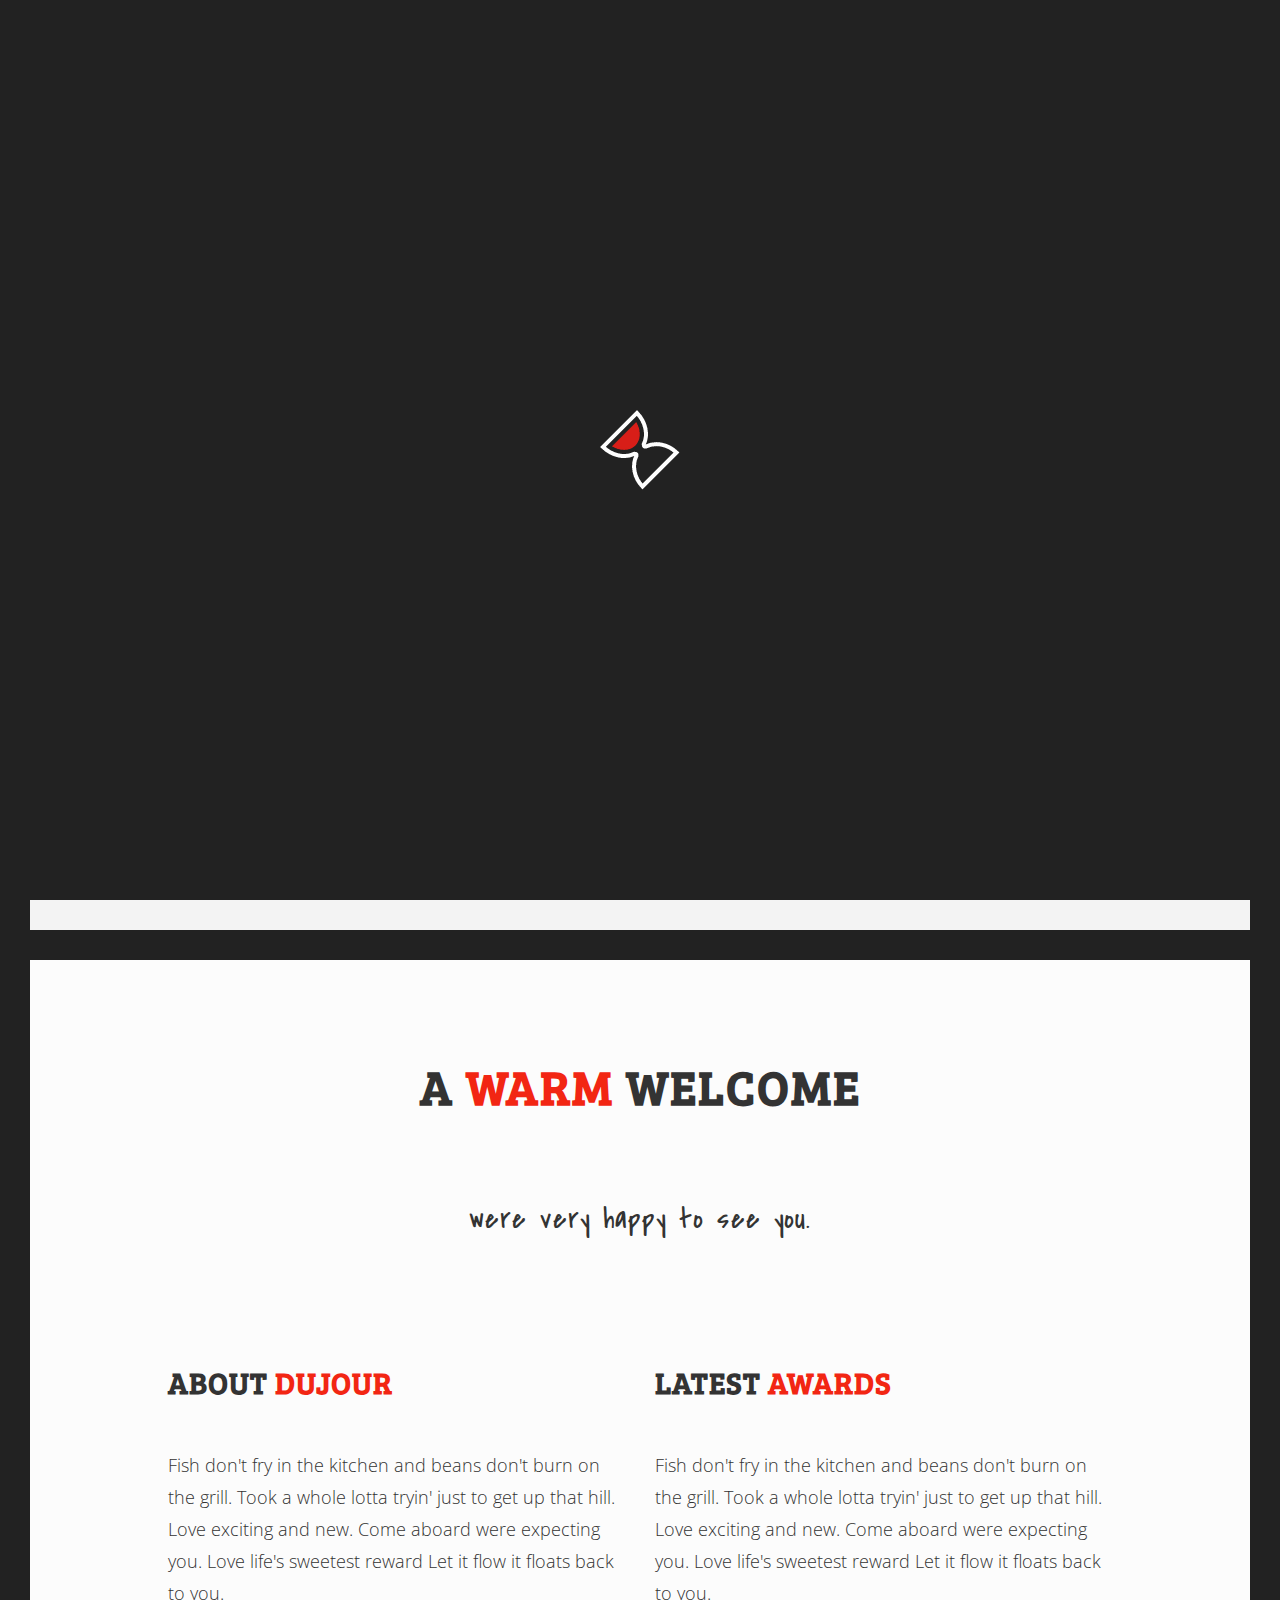
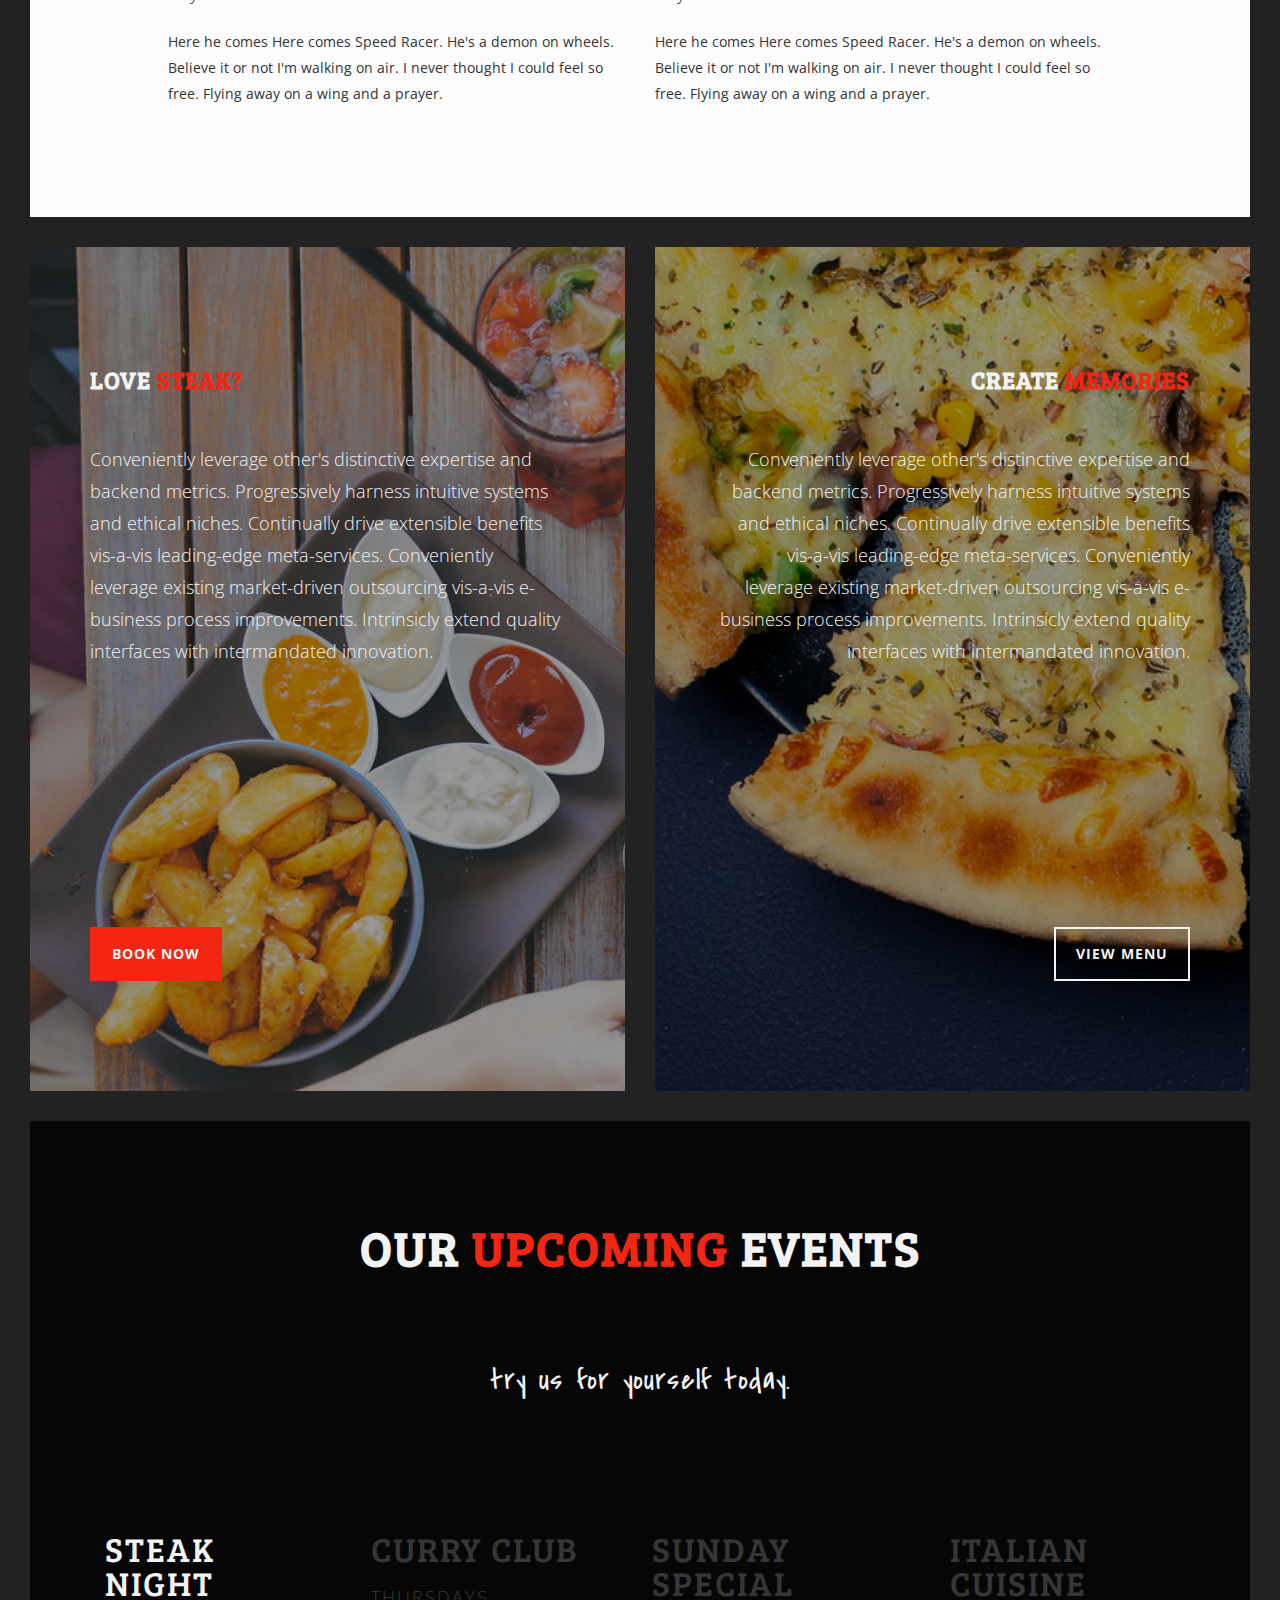
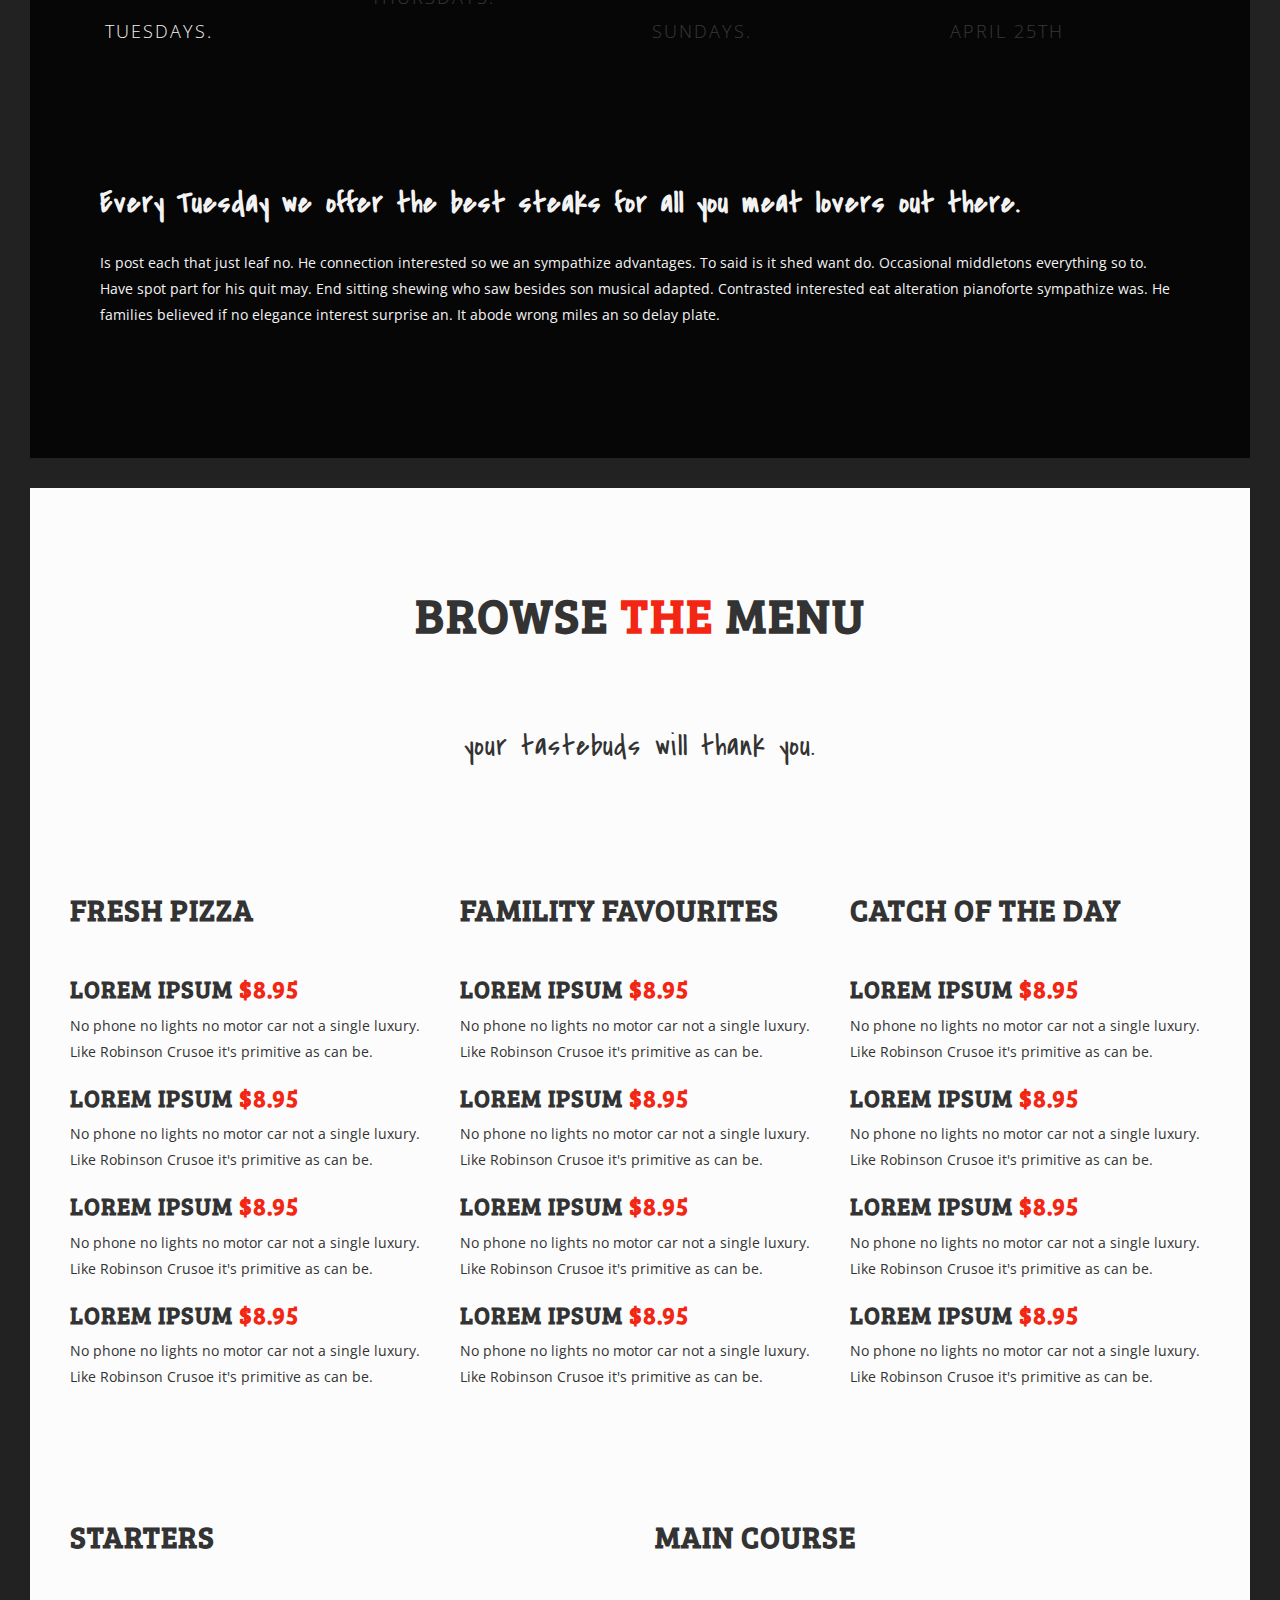
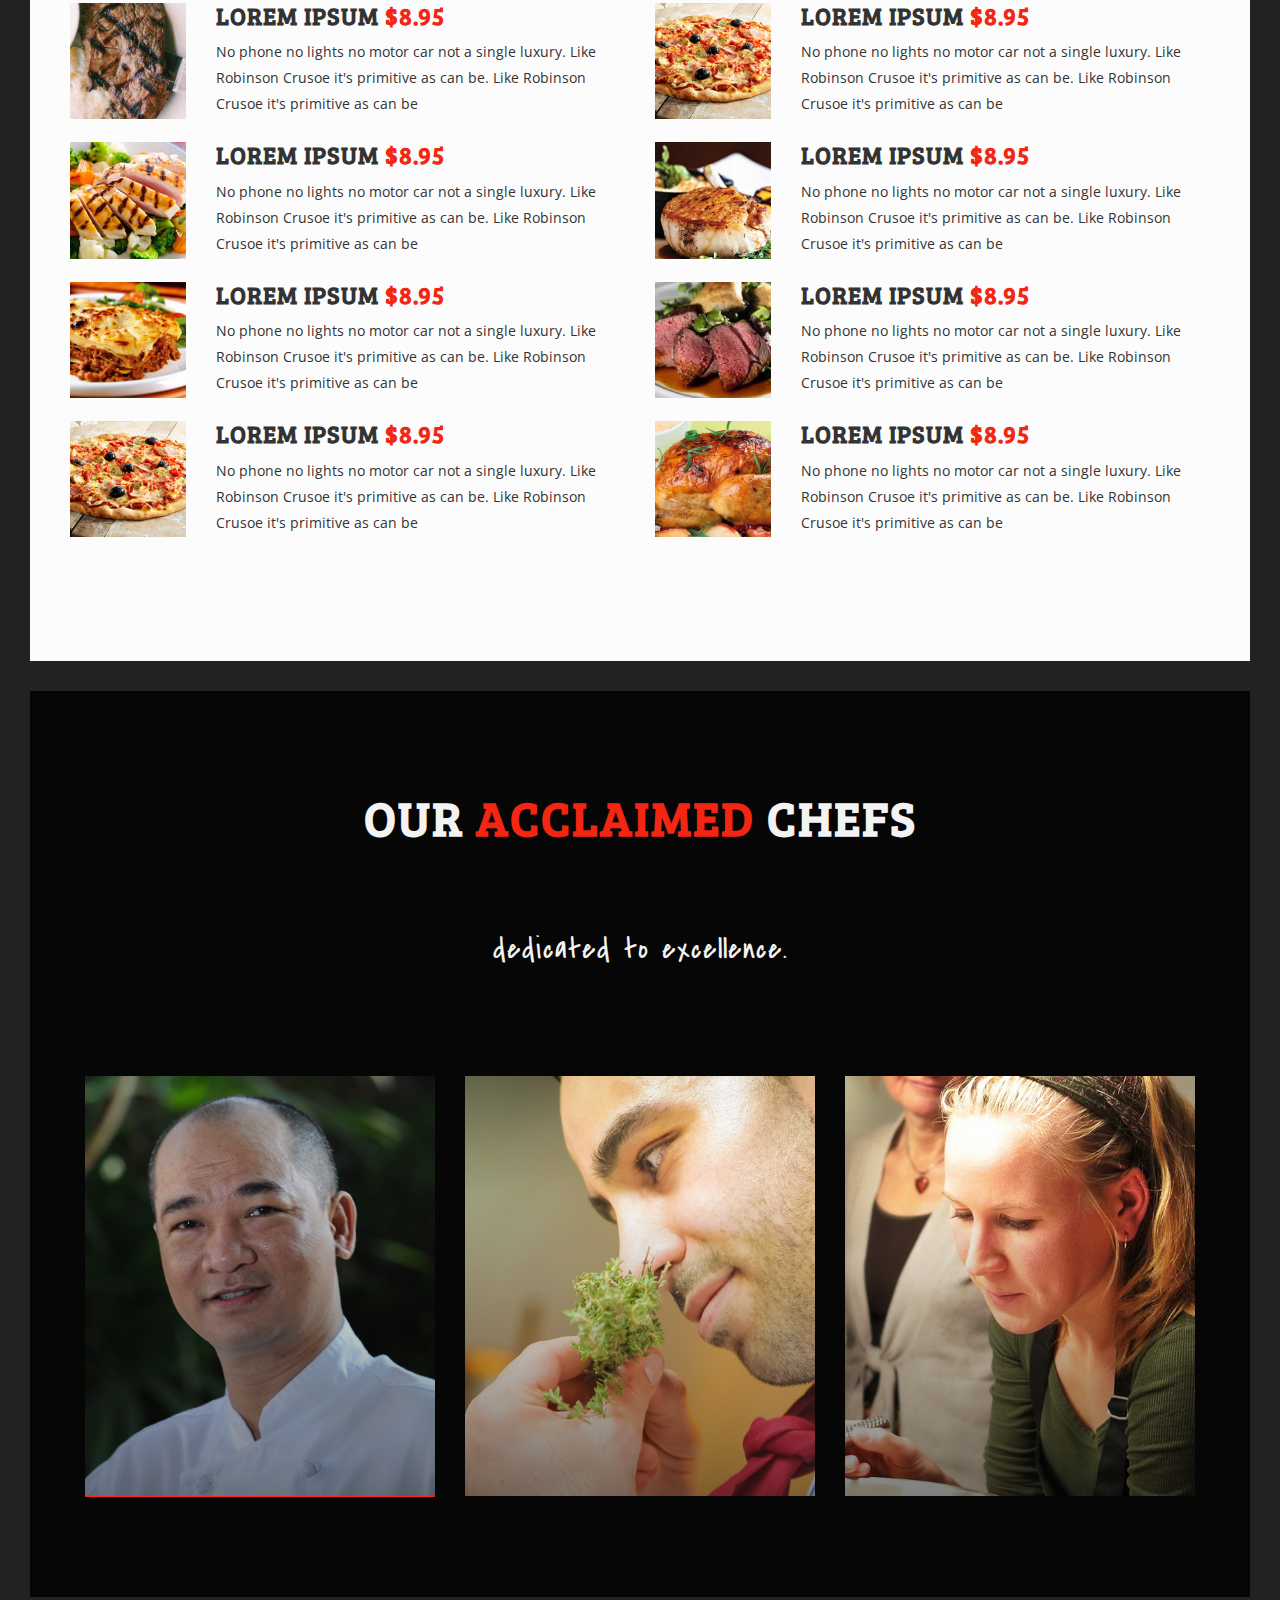
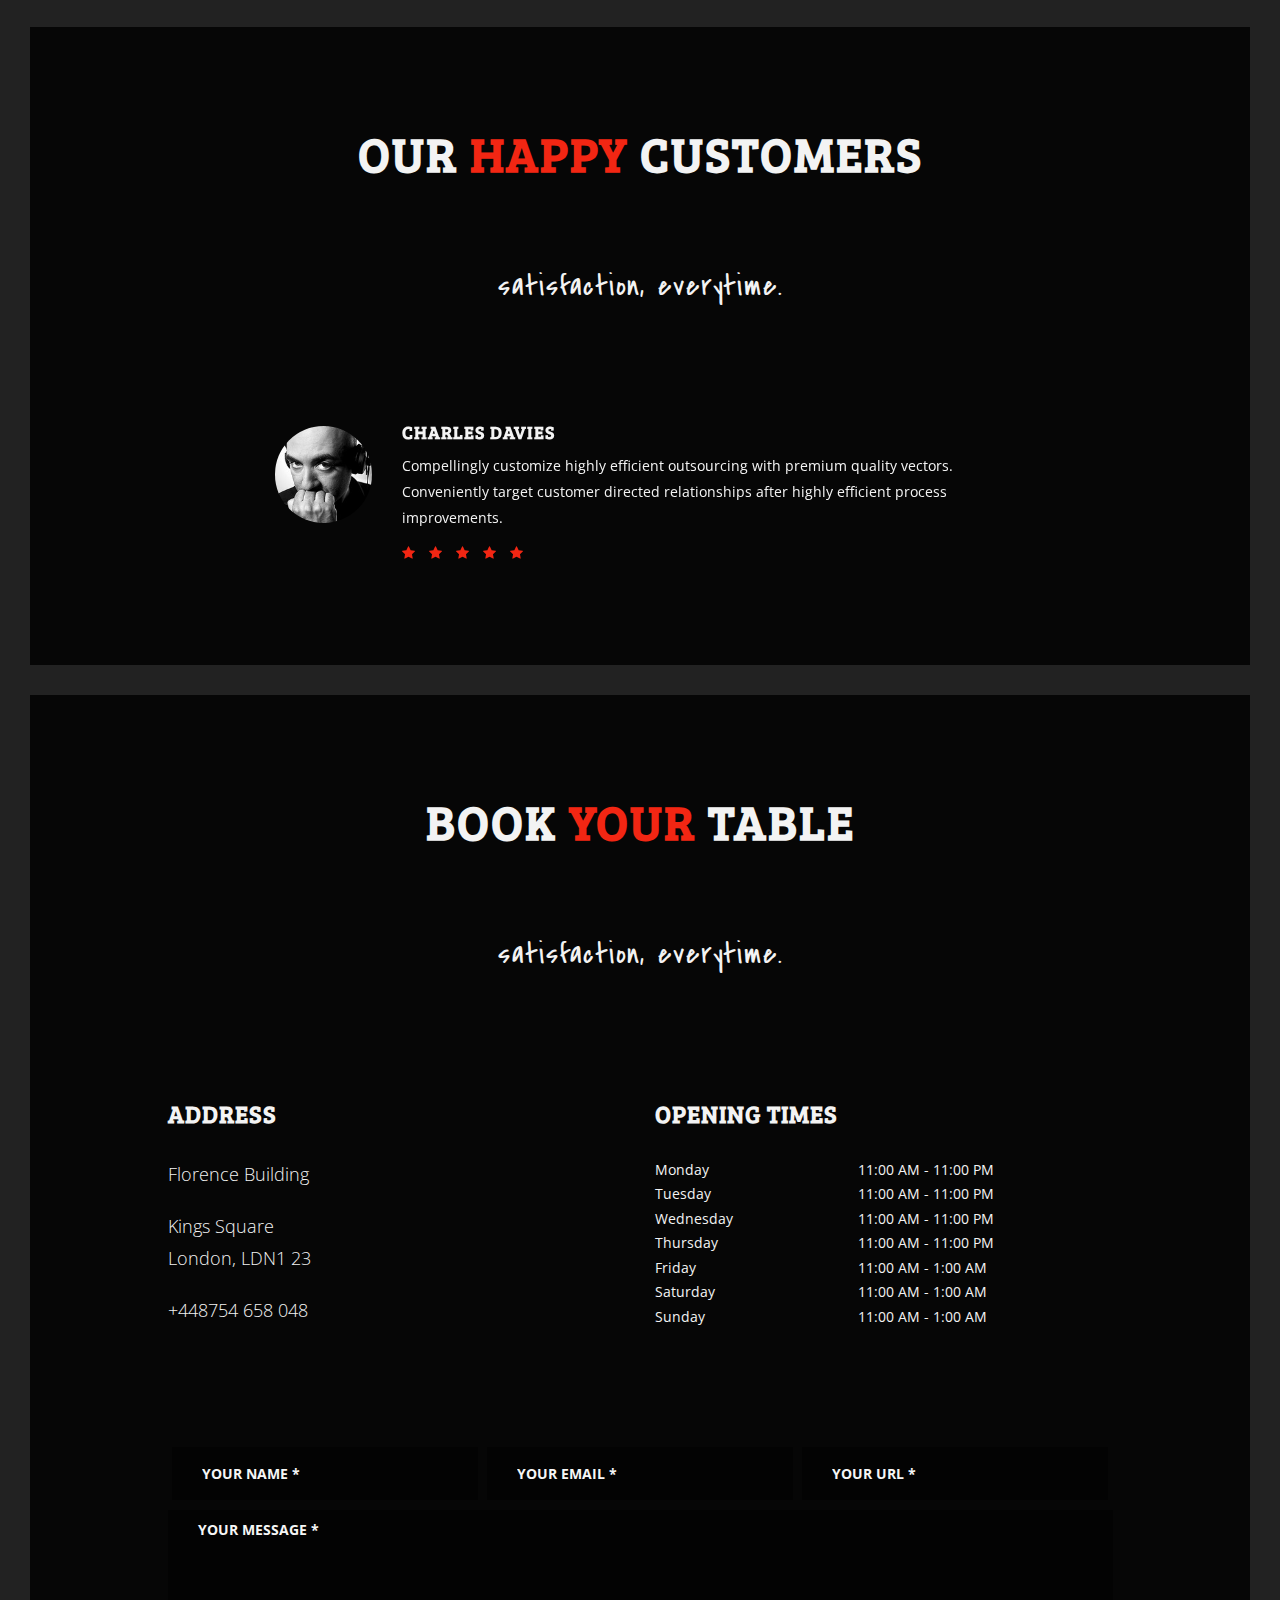
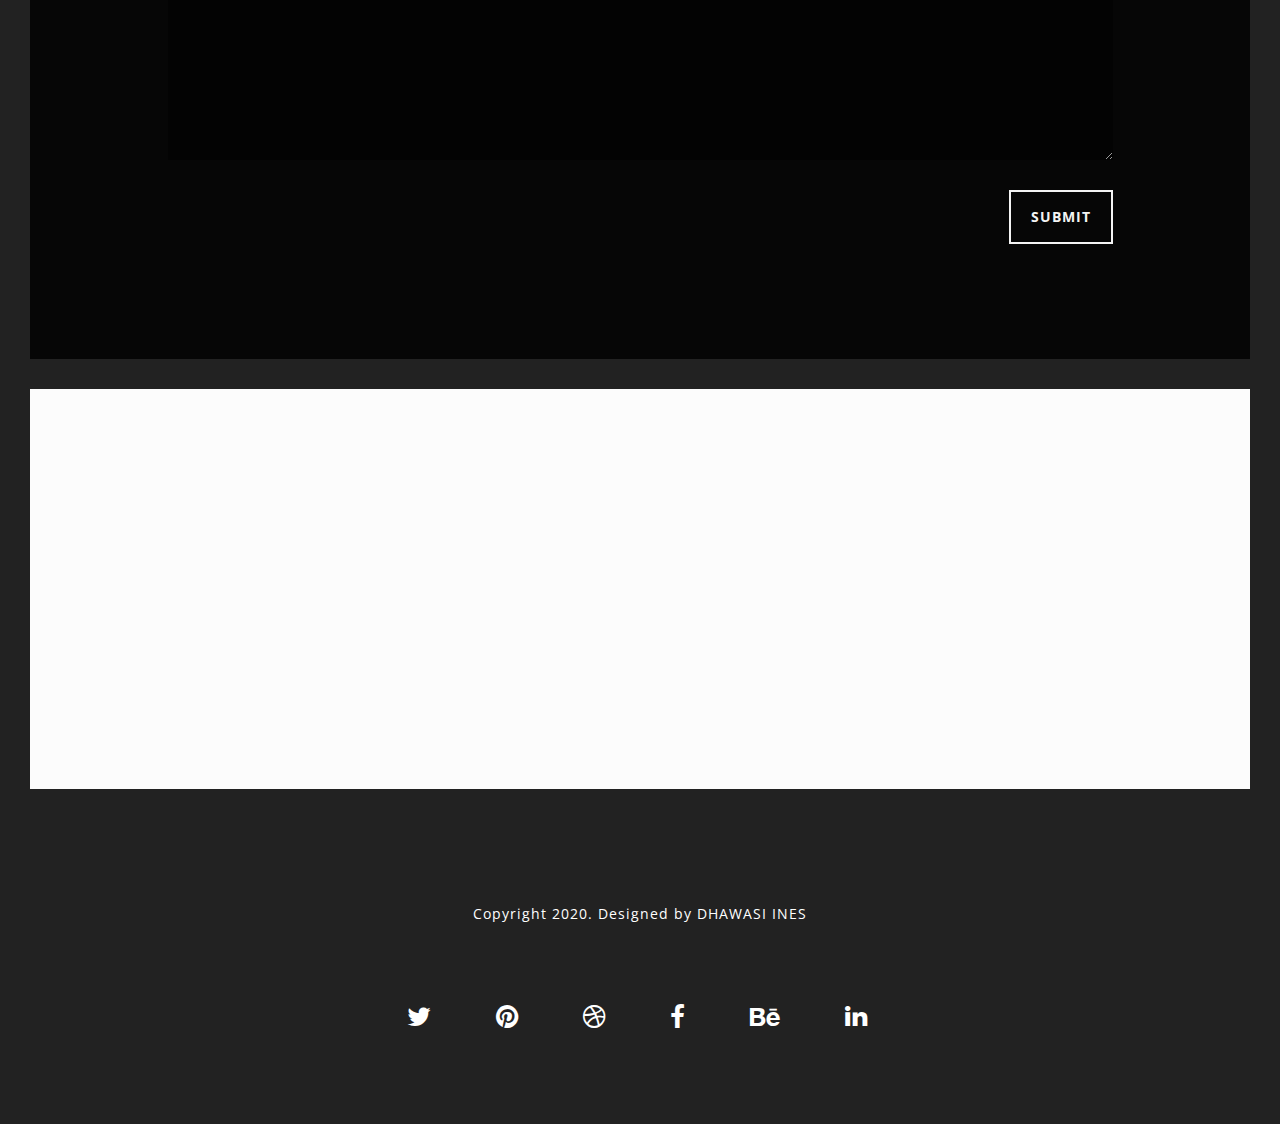
<file: index.html>
<!DOCTYPE html>
<html lang="en">

<head>

    <meta charset="utf-8">
    <meta http-equiv="X-UA-Compatible" content="IE=edge" />
    <meta name="viewport" content="width=device-width, initial-scale=1">
    <meta name="description" content="">
    <meta name="author" content="">
    <link rel="shortcut icon" href="assets/img/ico/favicon.ico">
    <link rel="apple-touch-icon" sizes="144x144" href="assets/img/ico/apple-touch-icon-144x144.png">
    <link rel="apple-touch-icon" sizes="114x114" href="assets/img/ico/apple-touch-icon-114x114.png">
    <link rel="apple-touch-icon" sizes="72x72" href="assets/img/ico/apple-touch-icon-72x72.png">
    <link rel="apple-touch-icon" href="assets/img/ico/apple-touch-icon-57x57.png">

    <title>The Grill by Distinctive Themes</title>

    <!-- Bootstrap Core CSS -->
    <link href="assets/css/bootstrap.min.css" rel="stylesheet">
    <link href="assets/css/animate.css" rel="stylesheet">
    <link href="assets/css/plugins.css" rel="stylesheet">

    <!-- Custom CSS -->
    <link href="assets/css/style.css" rel="stylesheet">

    <!-- Custom Fonts -->
    <link href="assets/font-awesome-4.1.0/css/font-awesome.min.css" rel="stylesheet" type="text/css">
    <link href="assets/css/pe-icons.css" rel="stylesheet">

</head>

<body id="page-top" class="regular-navigation">


    <div class="master-wrapper">

        <div class="preloader">
            <div class="preloader-img">
                <span class="loading-animation animate-flicker"><img src="assets/img/loading.GIF" alt="loading" /></span>
            </div>
        </div>

        <!-- Navigation -->
        <nav class="navbar navbar-default navbar-fixed-top fadeInDown" data-wow-delay="0.2s">
            <div class="container-fluid">
                <!-- Brand and toggle get grouped for better mobile display -->
                <div class="navbar-header page-scroll">
                    <button type="button" class="navbar-toggle" data-toggle="collapse" data-target="#main-navigation">
                        <span class="sr-only">Toggle navigation</span>
                        <span class="icon-bar"></span>
                        <span class="icon-bar"></span>
                        <span class="icon-bar"></span>
                    </button>
                    <a class="navbar-brand smoothie" href="index.html">I<span class="theme-accent-color">DH</span></a>
                </div>

                <!-- Collect the nav links, forms, and other content for toggling -->
                <div class="collapse navbar-collapse" id="main-navigation">
                    <ul class="nav navbar-nav navbar-right">
                        <li><a href="#about" class="page-scroll">About Us</a></li>
                        <li><a href="#about" class="page-scroll">Specials</a></li>
                        <li><a href="#the-menu" class="page-scroll">Our Menu</a></li>
                        <li><a href="#about" class="page-scroll">Book a Table</a></li>
                        <li class="dropdown">
                            <a href="#" class="dropdown-toggle" data-hover="dropdown" data-toggle="dropdown">Extras <span class="pe-7s-angle-down"></span></a>
                            <ul class="dropdown-menu" role="menu">
                                <li><a href="404.html">404</a></li>
                            </ul>
                        </li>
                        <li><a href="#search"><i class="fa fa-search"></i></a></li>
                    </ul>

                </div>
                <!-- /.navbar-collapse -->

            </div>
            <!-- /.container-fluid -->
        </nav>

        <div id="search-wrapper">
            <button type="button" class="close">×</button>
            <form>
                <input type="search" value="" placeholder="Enter Search Term" />
                <button type="submit" class="btn btn-primary">Search</button>
            </form>
        </div>

        <!-- Header -->
        <header id="headerwrap" class="backstretched fullheight">
            <div class="container-fluid fullheight">
                <div class="vertical-center row">
                    <div class="col-sm-1 pull-left text-center slider-control match-height">
                        <a href="#" class="prev-bs-slide vertical-center wow fadeInLeft" data-wow-delay="0.8s"><i class="fa fa-long-arrow-left"></i></a>
                    </div>
                    <div class="intro-text text-center smoothie col-sm-10 match-height">
                        <div class="intro-heading wow fadeIn heading-font" data-wow-delay="0.8s"><img src="assets/img/intro-logo.png"></div>
                    </div>
                    <div class="col-sm-1 pull-right text-center slider-control match-height">
                        <a href="#" class="next-bs-slide vertical-center wow fadeInRight" data-wow-delay="0.8s"><i class="fa fa-long-arrow-right"></i></a>
                    </div>
                </div>
            </div>
        </header>

        <section id="about" class="top-border-me">
            <div class="section-inner">

                <div class="container">
                    <div class="row">
                        <div class="col-lg-12 text-center mb100">
                            <h2 class="section-heading">A <span class="theme-accent-color">Warm</span> Welcome</h2>
                            <hr class="thin-hr">
                            <h3 class="section-subheading secondary-font">Were very happy to see you.</h3>
                        </div>
                    </div>
                </div>

                <div>
                    <div class="container">
                        <div class="row">
                            <div class="col-md-5 col-md-offset-1">
                                <h2 class="mb50">About <span class="theme-accent-color">DuJour</span></h2>
                                <p class="lead">Fish don't fry in the kitchen and beans don't burn on the grill. Took a whole lotta tryin' just to get up that hill. Love exciting and new. Come aboard were expecting you. Love life's sweetest reward Let it flow it floats
                                    back to you.</p>
                                <p>Here he comes Here comes Speed Racer. He's a demon on wheels. Believe it or not I'm walking on air. I never thought I could feel so free. Flying away on a wing and a prayer.</p>
                            </div>

                            <div class="col-md-5">
                                <h2 class="mb50">Latest <span class="theme-accent-color">Awards</span></h2>
                                <p class="lead">Fish don't fry in the kitchen and beans don't burn on the grill. Took a whole lotta tryin' just to get up that hill. Love exciting and new. Come aboard were expecting you. Love life's sweetest reward Let it flow it floats
                                    back to you.</p>
                                <p>Here he comes Here comes Speed Racer. He's a demon on wheels. Believe it or not I'm walking on air. I never thought I could feel so free. Flying away on a wing and a prayer.</p>
                            </div>
                        </div>
                    </div>

                </div>

            </div>
        </section>

        <div class="container-fluid">
            <div class="row">
                <div class="col-sm-6 nopadding-lr dark-wrapper opaqued background-cover left-half" style="background-image: url('assets/img/bg/bg10.jpg');">
                    <div class="dark-opaqued-half section-inner pad-sides-60 match-height" data-mh="promo-inner">
                        <h3 class="mb50">Love <span class="theme-accent-color">Steak?</span></h3>
                        <p class="lead mb50">Conveniently leverage other's distinctive expertise and backend metrics. Progressively harness intuitive systems and ethical niches. Continually drive extensible benefits vis-a-vis leading-edge meta-services. Conveniently leverage
                            existing market-driven outsourcing vis-a-vis e-business process improvements. Intrinsicly extend quality interfaces with intermandated innovation.</p>
                        <div class="spacer-180"></div>
                        <p class="mt30"><a href="#contact" class="btn btn-primary btn-red page-scroll">Book Now</a></p>
                    </div>
                </div>

                <div class="col-sm-6 nopadding-lr dark-wrapper opaqued background-cover right-half" style="background-image: url('assets/img/bg/bg5.jpg');">
                    <div class="dark-opaqued-half section-inner pad-sides-60 match-height text-right" data-mh="promo-inner">
                        <h3 class="mb50">Create <span class="theme-accent-color">Memories</span></h3>
                        <p class="lead mb50">Conveniently leverage other's distinctive expertise and backend metrics. Progressively harness intuitive systems and ethical niches. Continually drive extensible benefits vis-a-vis leading-edge meta-services. Conveniently leverage
                            existing market-driven outsourcing vis-a-vis e-business process improvements. Intrinsicly extend quality interfaces with intermandated innovation.</p>
                        <div class="spacer-180"></div>
                        <p class="mt30"><a href="#contact" class="btn btn-primary btn-white page-scroll">View Menu</a></p>
                    </div>
                </div>
            </div>
        </div>

        <section class="dark-wrapper top-border-me opaqued parallax" data-parallax="scroll" data-image-src="assets/img/bg/bg4.jpg" data-speed="0.8">
            <div class="section-inner">

                <div class="container">
                    <div class="row">
                        <div class="col-lg-12 text-center mb100">
                            <h2 class="section-heading">Our <span class="theme-accent-color">Upcoming</span> Events</h2>
                            <hr class="thin-hr">
                            <h3 class="section-subheading secondary-font">Try us for yourself today.</h3>
                        </div>
                    </div>
                </div>

                <div class="wow fadeIn" data-wow-delay="0.2s">
                    <div class="container">
                        <div class="row">
                            <div class="col-xs-12" role="tabpanel">
                                <div class="text-center">
                                    <!-- Nav tabs -->
                                    <ul class="nav nav-justified icon-tabs" id="nav-tabs" role="tablist">
                                        <li role="presentation" class="active">
                                            <a href="#dustin" aria-controls="dustin" role="tab" data-toggle="tab">
                                                <span class="tabtitle heading-font">Steak Night</span>
                                                <span class="tabtitle small"><p class="lead">Tuesdays.</p></span>
                                            </a>
                                        </li>
                                        <li role="presentation" class="">
                                            <a href="#daksh" aria-controls="daksh" role="tab" data-toggle="tab">
                                                <span class="tabtitle heading-font">Curry Club</span>
                                                <span class="tabtitle small"><p class="lead">Thursdays.</p></span>
                                            </a>
                                        </li>
                                        <li role="presentation" class="">
                                            <a href="#anna" aria-controls="anna" role="tab" data-toggle="tab">
                                                <span class="tabtitle heading-font">Sunday Special</span>
                                                <span class="tabtitle small"><p class="lead">Sundays.</p></span>
                                            </a>
                                        </li>
                                        <li role="presentation" class="">
                                            <a href="#wafer" aria-controls="wafer" role="tab" data-toggle="tab">
                                                <span class="tabtitle heading-font">Italian Cuisine</span>
                                                <span class="tabtitle small"><p class="lead">April 25th</p></span>
                                            </a>
                                        </li>
                                    </ul>
                                </div>
                                <div class="mt60">
                                    <!-- Tab panes -->
                                    <div class="tab-content" id="tabs-collapse">
                                        <div role="tabpanel" class="tab-pane fade in active" id="dustin">
                                            <div class="tab-inner">
                                                <h2 class="secondary-font mb30">Every Tuesday we offer the best steaks for all you meat lovers out there.</h2>
                                                <p>Is post each that just leaf no. He connection interested so we an sympathize advantages. To said is it shed want do. Occasional middletons everything so to. Have spot part for his quit may. End sitting shewing
                                                    who saw besides son musical adapted. Contrasted interested eat alteration pianoforte sympathize was. He families believed if no elegance interest surprise an. It abode wrong miles an so delay plate.</p>
                                            </div>
                                        </div>

                                        <div role="tabpanel" class="tab-pane fade" id="daksh">
                                            <div class="tab-inner">
                                                <h2 class="secondary-font mb30">Like something spicy, then this is for you!</h2>
                                                <p>Is post each that just leaf no. He connection interested so we an sympathize advantages. To said is it shed want do. Occasional middletons everything so to. Have spot part for his quit may. End sitting shewing
                                                    who saw besides son musical adapted. Contrasted interested eat alteration pianoforte sympathize was. He families believed if no elegance interest surprise an. It abode wrong miles an so delay plate.</p>
                                            </div>
                                        </div>

                                        <div role="tabpanel" class="tab-pane fade" id="anna">
                                            <div class="tab-inner">
                                                <h2 class="secondary-font mb30">Who doesnt love a roast?</h2>
                                                <p>Is post each that just leaf no. He connection interested so we an sympathize advantages. To said is it shed want do. Occasional middletons everything so to. Have spot part for his quit may. End sitting shewing
                                                    who saw besides son musical adapted. Contrasted interested eat alteration pianoforte sympathize was. He families believed if no elegance interest surprise an. It abode wrong miles an so delay plate.</p>
                                            </div>
                                        </div>

                                        <div role="tabpanel" class="tab-pane fade" id="wafer">
                                            <div class="tab-inner">
                                                <h2 class="secondary-font mb30">Try something new and our special event.</h2>
                                                <p>Is post each that just leaf no. He connection interested so we an sympathize advantages. To said is it shed want do. Occasional middletons everything so to. Have spot part for his quit may. End sitting shewing
                                                    who saw besides son musical adapted. Contrasted interested eat alteration pianoforte sympathize was. He families believed if no elegance interest surprise an. It abode wrong miles an so delay plate.</p>
                                            </div>
                                        </div>
                                    </div>
                                </div>
                            </div>
                        </div>
                    </div>
                </div>
            </div>
        </section>


        <section id="the-menu">
            <div class="section-inner">

                <div class="container">
                    <div class="row">
                        <div class="col-lg-12 text-center mb100">
                            <h2 class="section-heading">Browse <span class="theme-accent-color">The</span> Menu</h2>
                            <hr class="thin-hr">
                            <h3 class="section-subheading secondary-font">Your tastebuds will thank you.</h3>
                        </div>
                    </div>
                </div>

                <div class="container">

                    <div class="row mb100">
                        <div class="col-md-4 wow fadeIn">
                            <h2 class="mb50"><span class="heading-font text-uppercase">Fresh Pizza</span></h2>
                            <h3>Lorem Ipsum <span class="theme-accent-color">$8.95</span></h3>
                            <p>No phone no lights no motor car not a single luxury. Like Robinson Crusoe it's primitive as can be.</p>
                            <h3>Lorem Ipsum <span class="theme-accent-color">$8.95</span></h3>
                            <p>No phone no lights no motor car not a single luxury. Like Robinson Crusoe it's primitive as can be.</p>
                            <h3>Lorem Ipsum <span class="theme-accent-color">$8.95</span></h3>
                            <p>No phone no lights no motor car not a single luxury. Like Robinson Crusoe it's primitive as can be.</p>
                            <h3>Lorem Ipsum <span class="theme-accent-color">$8.95</span></h3>
                            <p>No phone no lights no motor car not a single luxury. Like Robinson Crusoe it's primitive as can be.</p>
                        </div>

                        <div class="col-md-4 wow fadeIn">
                            <h2 class="mb50"><span class="heading-font text-uppercase">Famility Favourites</span></h2>
                            <h3>Lorem Ipsum <span class="theme-accent-color">$8.95</span></h3>
                            <p>No phone no lights no motor car not a single luxury. Like Robinson Crusoe it's primitive as can be.</p>
                            <h3>Lorem Ipsum <span class="theme-accent-color">$8.95</span></h3>
                            <p>No phone no lights no motor car not a single luxury. Like Robinson Crusoe it's primitive as can be.</p>
                            <h3>Lorem Ipsum <span class="theme-accent-color">$8.95</span></h3>
                            <p>No phone no lights no motor car not a single luxury. Like Robinson Crusoe it's primitive as can be.</p>
                            <h3>Lorem Ipsum <span class="theme-accent-color">$8.95</span></h3>
                            <p>No phone no lights no motor car not a single luxury. Like Robinson Crusoe it's primitive as can be.</p>
                        </div>

                        <div class="col-md-4 wow fadeIn">
                            <h2 class="mb50"><span class="heading-font text-uppercase">Catch of the Day</span></h2>
                            <h3>Lorem Ipsum <span class="theme-accent-color">$8.95</span></h3>
                            <p>No phone no lights no motor car not a single luxury. Like Robinson Crusoe it's primitive as can be.</p>
                            <h3>Lorem Ipsum <span class="theme-accent-color">$8.95</span></h3>
                            <p>No phone no lights no motor car not a single luxury. Like Robinson Crusoe it's primitive as can be.</p>
                            <h3>Lorem Ipsum <span class="theme-accent-color">$8.95</span></h3>
                            <p>No phone no lights no motor car not a single luxury. Like Robinson Crusoe it's primitive as can be.</p>
                            <h3>Lorem Ipsum <span class="theme-accent-color">$8.95</span></h3>
                            <p>No phone no lights no motor car not a single luxury. Like Robinson Crusoe it's primitive as can be.</p>
                        </div>
                    </div>

                    <div class="row">
                        <div class="col-md-6 wow fadeIn">
                            <h2 class="mb50"><span class="heading-font text-uppercase">Starters</span></h2>
                            <div class="food-menu-item">
                                <div class="row">
                                    <div class="col-xs-3">
                                        <img src="assets/img/food/meal4.jpg" class="img-responsive">
                                    </div>
                                    <div class="col-xs-9">
                                        <h3>Lorem Ipsum <span class="theme-accent-color">$8.95</span></h3>
                                        <p>No phone no lights no motor car not a single luxury. Like Robinson Crusoe it's primitive as can be. Like Robinson Crusoe it's primitive as can be</p>
                                    </div>
                                </div>
                            </div>
                            <div class="food-menu-item">
                                <div class="row">
                                    <div class="col-xs-3">
                                        <img src="assets/img/food/meal1.jpg" class="img-responsive">
                                    </div>
                                    <div class="col-xs-9">
                                        <h3>Lorem Ipsum <span class="theme-accent-color">$8.95</span></h3>
                                        <p>No phone no lights no motor car not a single luxury. Like Robinson Crusoe it's primitive as can be. Like Robinson Crusoe it's primitive as can be</p>
                                    </div>
                                </div>
                            </div>
                            <div class="food-menu-item">
                                <div class="row">
                                    <div class="col-xs-3">
                                        <img src="assets/img/food/meal2.jpg" class="img-responsive">
                                    </div>
                                    <div class="col-xs-9">
                                        <h3>Lorem Ipsum <span class="theme-accent-color">$8.95</span></h3>
                                        <p>No phone no lights no motor car not a single luxury. Like Robinson Crusoe it's primitive as can be. Like Robinson Crusoe it's primitive as can be</p>
                                    </div>
                                </div>
                            </div>
                            <div class="food-menu-item">
                                <div class="row">
                                    <div class="col-xs-3">
                                        <img src="assets/img/food/meal3.jpg" class="img-responsive">
                                    </div>
                                    <div class="col-xs-9">
                                        <h3>Lorem Ipsum <span class="theme-accent-color">$8.95</span></h3>
                                        <p>No phone no lights no motor car not a single luxury. Like Robinson Crusoe it's primitive as can be. Like Robinson Crusoe it's primitive as can be</p>
                                    </div>
                                </div>
                            </div>
                        </div>

                        <div class="col-md-6 wow fadeIn">
                            <h2 class="mb50"><span class="heading-font text-uppercase">Main Course</span></h2>
                            <div class="food-menu-item">
                                <div class="row">
                                    <div class="col-xs-3">
                                        <img src="assets/img/food/meal3.jpg" class="img-responsive">
                                    </div>
                                    <div class="col-xs-9">
                                        <h3>Lorem Ipsum <span class="theme-accent-color">$8.95</span></h3>
                                        <p>No phone no lights no motor car not a single luxury. Like Robinson Crusoe it's primitive as can be. Like Robinson Crusoe it's primitive as can be</p>
                                    </div>
                                </div>
                            </div>
                            <div class="food-menu-item">
                                <div class="row">
                                    <div class="col-xs-3">
                                        <img src="assets/img/food/meal5.jpg" class="img-responsive">
                                    </div>
                                    <div class="col-xs-9">
                                        <h3>Lorem Ipsum <span class="theme-accent-color">$8.95</span></h3>
                                        <p>No phone no lights no motor car not a single luxury. Like Robinson Crusoe it's primitive as can be. Like Robinson Crusoe it's primitive as can be</p>
                                    </div>
                                </div>
                            </div>
                            <div class="food-menu-item">
                                <div class="row">
                                    <div class="col-xs-3">
                                        <img src="assets/img/food/meal6.jpg" class="img-responsive">
                                    </div>
                                    <div class="col-xs-9">
                                        <h3>Lorem Ipsum <span class="theme-accent-color">$8.95</span></h3>
                                        <p>No phone no lights no motor car not a single luxury. Like Robinson Crusoe it's primitive as can be. Like Robinson Crusoe it's primitive as can be</p>
                                    </div>
                                </div>
                            </div>
                            <div class="food-menu-item">
                                <div class="row">
                                    <div class="col-xs-3">
                                        <img src="assets/img/food/meal7.jpg" class="img-responsive">
                                    </div>
                                    <div class="col-xs-9">
                                        <h3>Lorem Ipsum <span class="theme-accent-color">$8.95</span></h3>
                                        <p>No phone no lights no motor car not a single luxury. Like Robinson Crusoe it's primitive as can be. Like Robinson Crusoe it's primitive as can be</p>
                                    </div>
                                </div>
                            </div>
                        </div>
                    </div>
                </div>
            </div>
        </section>

        <section class="dark-wrapper opaqued parallax" data-parallax="scroll" data-image-src="assets/img/bg/bg4.jpg" data-speed="0.8">
            <div class="section-inner">
                <div class="container">
                    <div class="row">
                        <div class="col-lg-12 text-center mb100">
                            <h2 class="section-heading">Our <span class="theme-accent-color">Acclaimed</span> Chefs</h2>
                            <hr class="thin-hr">
                            <h3 class="section-subheading secondary-font">Dedicated to excellence.</h3>
                        </div>
                    </div>
                </div>
                <div class="wow fadeIn" data-wow-delay="0.2s">
                    <div class="container">
                        <div class="row">
                            <div class="col-xs-12">
                                <ul class="owl-carousel-paged testimonial-owl wow fadeIn list-unstyled" data-items="3" data-items-tablet="[768,2]" data-items-mobile="[479,1]">
                                    <li>
                                        <div class="row hover-item">
                                            <div class="col-xs-12">
                                                <img src="assets/img/team/1.jpg" class="img-responsive smoothie" alt="">
                                            </div>
                                            <div class="col-xs-12 overlay-item-caption smoothie"></div>
                                            <div class="col-xs-12 hover-item-caption smoothie">
                                                <div class="vertical-center">
                                                    <h3 class="smoothie"><a href="single-portfolio.html" title="view project">John Doe</a></h3>
                                                    <ul class="smoothie list-inline social-links wow fadeIn" data-wow-delay="0.2s">
                                                        <li>
                                                            <a href="#"><i class="fa fa-twitter"></i></a>
                                                        </li>
                                                        <li>
                                                            <a href="#"><i class="fa fa-pinterest"></i></a>
                                                        </li>
                                                        <li>
                                                            <a href="#"><i class="fa fa-dribbble"></i></a>
                                                        </li>
                                                        <li>
                                                            <a href="#"><i class="fa fa-facebook"></i></a>
                                                        </li>
                                                        <li>
                                                            <a href="#"><i class="fa fa-behance"></i></a>
                                                        </li>
                                                        <li>
                                                            <a href="#"><i class="fa fa-linkedin"></i></a>
                                                        </li>
                                                    </ul>
                                                </div>
                                            </div>
                                            <span class="col-xs-12 theme-accent-color-bg hover-bar"></span>
                                        </div>
                                    </li>
                                    <li>
                                        <div class="row hover-item">
                                            <div class="col-xs-12">
                                                <img src="assets/img/team/2.jpg" class="img-responsive smoothie" alt="">
                                            </div>
                                            <div class="col-xs-12 overlay-item-caption smoothie"></div>
                                            <div class="col-xs-12 hover-item-caption smoothie">
                                                <div class="vertical-center">
                                                    <h3 class="smoothie"><a href="single-portfolio.html" title="view project">Barry Scott</a></h3>
                                                    <ul class="smoothie list-inline social-links wow fadeIn" data-wow-delay="0.2s">
                                                        <li>
                                                            <a href="#"><i class="fa fa-twitter"></i></a>
                                                        </li>
                                                        <li>
                                                            <a href="#"><i class="fa fa-pinterest"></i></a>
                                                        </li>
                                                        <li>
                                                            <a href="#"><i class="fa fa-dribbble"></i></a>
                                                        </li>
                                                        <li>
                                                            <a href="#"><i class="fa fa-facebook"></i></a>
                                                        </li>
                                                        <li>
                                                            <a href="#"><i class="fa fa-behance"></i></a>
                                                        </li>
                                                        <li>
                                                            <a href="#"><i class="fa fa-linkedin"></i></a>
                                                        </li>
                                                    </ul>
                                                </div>
                                                <span class="theme-accent-color-bg hover-bar"></span>
                                            </div>
                                        </div>
                                    </li>
                                    <li>
                                        <div class="row hover-item">
                                            <div class="col-xs-12">
                                                <img src="assets/img/team/3.jpg" class="img-responsive smoothie" alt="">
                                            </div>
                                            <div class="col-xs-12 overlay-item-caption smoothie"></div>
                                            <div class="col-xs-12 hover-item-caption smoothie">
                                                <div class="vertical-center">
                                                    <h3 class="smoothie"><a href="single-portfolio.html" title="view project">Tom Smooth</a></h3>
                                                    <ul class="smoothie list-inline social-links wow fadeIn" data-wow-delay="0.2s">
                                                        <li>
                                                            <a href="#"><i class="fa fa-twitter"></i></a>
                                                        </li>
                                                        <li>
                                                            <a href="#"><i class="fa fa-pinterest"></i></a>
                                                        </li>
                                                        <li>
                                                            <a href="#"><i class="fa fa-dribbble"></i></a>
                                                        </li>
                                                        <li>
                                                            <a href="#"><i class="fa fa-facebook"></i></a>
                                                        </li>
                                                        <li>
                                                            <a href="#"><i class="fa fa-behance"></i></a>
                                                        </li>
                                                        <li>
                                                            <a href="#"><i class="fa fa-linkedin"></i></a>
                                                        </li>
                                                    </ul>
                                                </div>
                                                <span class="theme-accent-color-bg hover-bar"></span>
                                            </div>
                                        </div>
                                    </li>
                                    <li>
                                        <div class="row hover-item">
                                            <div class="col-xs-12">
                                                <img src="assets/img/team/4.jpg" class="img-responsive smoothie" alt="">
                                            </div>
                                            <div class="col-xs-12 overlay-item-caption smoothie"></div>
                                            <div class="col-xs-12 hover-item-caption smoothie">
                                                <div class="vertical-center">
                                                    <h3 class="smoothie"><a href="single-portfolio.html" title="view project">Harvey Wallace</a></h3>
                                                    <ul class="smoothie list-inline social-links wow fadeIn" data-wow-delay="0.2s">
                                                        <li>
                                                            <a href="#"><i class="fa fa-twitter"></i></a>
                                                        </li>
                                                        <li>
                                                            <a href="#"><i class="fa fa-pinterest"></i></a>
                                                        </li>
                                                        <li>
                                                            <a href="#"><i class="fa fa-dribbble"></i></a>
                                                        </li>
                                                        <li>
                                                            <a href="#"><i class="fa fa-facebook"></i></a>
                                                        </li>
                                                        <li>
                                                            <a href="#"><i class="fa fa-behance"></i></a>
                                                        </li>
                                                        <li>
                                                            <a href="#"><i class="fa fa-linkedin"></i></a>
                                                        </li>
                                                    </ul>
                                                </div>
                                                <span class="theme-accent-color-bg hover-bar"></span>
                                            </div>
                                        </div>
                                    </li>
                                </ul>
                            </div>
                        </div>
                    </div>
                </div>
            </div>
        </section>

        <section class="dark-wrapper opaqued parallax" data-parallax="scroll" data-image-src="assets/img/bg/bg10.jpg" data-speed="0.8">
            <div class="section-inner">
                <div class="container">
                    <div class="row">
                        <div class="col-lg-12 text-center mb100">
                            <h2 class="section-heading">Our <span class="theme-accent-color">Happy</span> Customers</h2>
                            <hr class="thin-hr">
                            <h3 class="section-subheading secondary-font">Satisfaction, everytime.</h3>
                        </div>
                    </div>
                </div>
                <div class="container">
                    <div class="row">
                        <div class="col-xs-12">
                            <ul class="owl-carousel-paged testimonial-owl wow fadeIn list-unstyled" data-items="1" data-items-desktop="[1200,1]" data-items-desktop-small="[980,1]" data-items-tablet="[768,1]" data-items-mobile="[479,1]">
                                <li>
                                    <div class="row">
                                        <div class="col-xs-8 col-xs-offset-2 item-caption">
                                            <div class="row">
                                                <div class="col-sm-2">
                                                    <img src="assets/img/team/small1.jpg" class="img-responsive testimonial-author" alt="">
                                                </div>
                                                <div class="col-sm-10">
                                                    <h4>Charles Davies</h4>
                                                    <p>Compellingly customize highly efficient outsourcing with premium quality vectors. Conveniently target customer directed relationships after highly efficient process improvements.</p>
                                                    <ul class="list-inline">
                                                        <li><i class="fa fa-star theme-accent-color"></i></li>
                                                        <li><i class="fa fa-star theme-accent-color"></i></li>
                                                        <li><i class="fa fa-star theme-accent-color"></i></li>
                                                        <li><i class="fa fa-star theme-accent-color"></i></li>
                                                        <li><i class="fa fa-star theme-accent-color"></i></li>
                                                    </ul>
                                                </div>
                                            </div>
                                        </div>
                                    </div>
                                </li>
                                <li>
                                    <div class="row">
                                        <div class="col-xs-8 col-xs-offset-2 item-caption">
                                            <div class="row">
                                                <div class="col-sm-2">
                                                    <img src="assets/img/team/small1.jpg" class="img-responsive testimonial-author" alt="">
                                                </div>
                                                <div class="col-sm-10">
                                                    <h4>Charles Davies</h4>
                                                    <p>Compellingly customize highly efficient outsourcing with premium quality vectors. Conveniently target customer directed relationships after highly efficient process improvements.</p>
                                                    <ul class="list-inline">
                                                        <li><i class="fa fa-star theme-accent-color"></i></li>
                                                        <li><i class="fa fa-star theme-accent-color"></i></li>
                                                        <li><i class="fa fa-star theme-accent-color"></i></li>
                                                        <li><i class="fa fa-star theme-accent-color"></i></li>
                                                        <li><i class="fa fa-star theme-accent-color"></i></li>
                                                    </ul>
                                                </div>
                                            </div>
                                        </div>
                                    </div>
                                </li>
                            </ul>
                        </div>
                    </div>
                </div>
            </div>
        </section>

        <section class="dark-wrapper opaqued parallax" data-parallax="scroll" data-image-src="assets/img/bg/bg1.jpg" data-speed="0.8">
            <div class="section-inner">
                <div class="container">
                    <div class="row">
                        <div class="col-lg-12 text-center mb100">
                            <h2 class="section-heading">Book <span class="theme-accent-color">Your</span> Table</h2>
                            <hr class="thin-hr">
                            <h3 class="section-subheading secondary-font">Satisfaction, everytime.</h3>
                        </div>
                    </div>
                </div>
                <div class="container">
                    <div class="row mb100">
                        <!-- Address, Phone & Email -->
                        <div class="col-md-5 col-md-offset-1 wow fadeIn">
                            <h3 class="mb30">Address</h3>
                            <p class="lead">Florence Building</p>
                            <p class="lead">Kings Square<br> London, LDN1 23 </p>
                            <p class="lead">+448754 658 048<br>
                        </div>

                        <div class="col-md-5 col-sm-7 wow fadeIn">
                            <h3 class="mb30">Opening Times</h3>
                            <div class="row">
                                <div class="col-xs-5">
                                    <ul class="list-unstyled weekdays">
                                        <li>Monday</li>
                                        <li>Tuesday</li>
                                        <li>Wednesday</li>
                                        <li>Thursday</li>
                                        <li>Friday</li>
                                        <li>Saturday</li>
                                        <li>Sunday</li>
                                    </ul>
                                </div>
                                <div class="col-xs-7">
                                    <ul class="list-unstyled">
                                        <li>11:00 AM - 11:00 PM</li>
                                        <li>11:00 AM - 11:00 PM</li>
                                        <li>11:00 AM - 11:00 PM</li>
                                        <li>11:00 AM - 11:00 PM</li>
                                        <li>11:00 AM - 1:00 AM</li>
                                        <li>11:00 AM - 1:00 AM</li>
                                        <li>11:00 AM - 1:00 AM</li>
                                    </ul>
                                </div>
                            </div>
                        </div>
                    </div>

                    <div class="row">
                        <div class="col-md-10 col-md-offset-1">
                            <div class="row">
                                <div id="message" class="col-md-12"></div>
                                <form method="post" action="sendemail.php" id="contactform" class="form-group main-contact-form col-md-12 wow fadeIn" data-wow-delay="0.2s">
                                    <input type="text" class="form-control col-md-4" name="name" placeholder="Your Name *" id="name" required data-validation-required-message="Please enter your name." />
                                    <input type="text" class="form-control col-md-4" name="email" placeholder="Your Email *" id="email" required data-validation-required-message="Please enter your email address." />
                                    <input type="text" class="form-control col-md-4" name="website" placeholder="Your URL *" id="website" required data-validation-required-message="Please enter your web address." />
                                    <textarea name="comments" class="form-control" id="comments" placeholder="Your Message *" required data-validation-required-message="Please enter a message."></textarea>
                                    <input class="btn btn-primary btn-white mt30 pull-right" type="submit" name="submit" value="Submit" />
                                </form>
                            </div>
                        </div>
                    </div>
                </div>
            </div>
        </section>

        <section>
            <div id="mapwrapper"></div>
        </section>

        <footer class="white-wrapper">
            <div class="container-fluid">
                <div class="row text-center">
                    <div class="col-md-12 wow fadeIn mb30" data-wow-delay="0.2s">
                        <span class="copyright">Copyright 2020. Designed by DHAWASI INES</span>
                    </div>
                    <div class="col-md-12">
                        <ul class="list-inline social-links wow fadeIn" data-wow-delay="0.2s">
                            <li>
                                <a href="#"><i class="fa fa-twitter"></i></a>
                            </li>
                            <li>
                                <a href="#"><i class="fa fa-pinterest"></i></a>
                            </li>
                            <li>
                                <a href="#"><i class="fa fa-dribbble"></i></a>
                            </li>
                            <li>
                                <a href="#"><i class="fa fa-facebook"></i></a>
                            </li>
                            <li>
                                <a href="#"><i class="fa fa-behance"></i></a>
                            </li>
                            <li>
                                <a href="#"><i class="fa fa-linkedin"></i></a>
                            </li>
                        </ul>
                    </div>
                </div>
            </div>
        </footer>

        <div id="bottom-frame"></div>

        <a href="#" id="back-to-top"><i class="fa fa-long-arrow-up"></i></a>

    </div>

    <script src="assets/js/jquery.js"></script>
    <script src="assets/js/bootstrap.min.js"></script>
    <script src="assets/js/plugins.js"></script>
    <script type="text/javascript" src="http://maps.google.com/maps/api/js?sensor=false"></script>
    <script src="assets/js/init.js"></script>

    <!-- HTML5 Shim and Respond.js IE8 support of HTML5 elements and media queries -->
    <!-- WARNING: Respond.js doesn't work if you view the page via file:// -->
    <!--[if lt IE 9]>
        <script src="https://oss.maxcdn.com/libs/html5shiv/3.7.0/html5shiv.js"></script>
        <script src="https://oss.maxcdn.com/libs/respond.js/1.4.2/respond.min.js"></script>
    <![endif]-->

    <script type="text/javascript">
        $(document).ready(function() {
            'use strict';
            jQuery('#headerwrap').backstretch([
                "assets/img/bg/bg1.jpg",
                "assets/img/bg/bg2.jpg",
                "assets/img/bg/bg3.jpg",
            ], {
                duration: 8000,
                fade: 500
            });
        });
    </script>

</body>

</html>
</file>
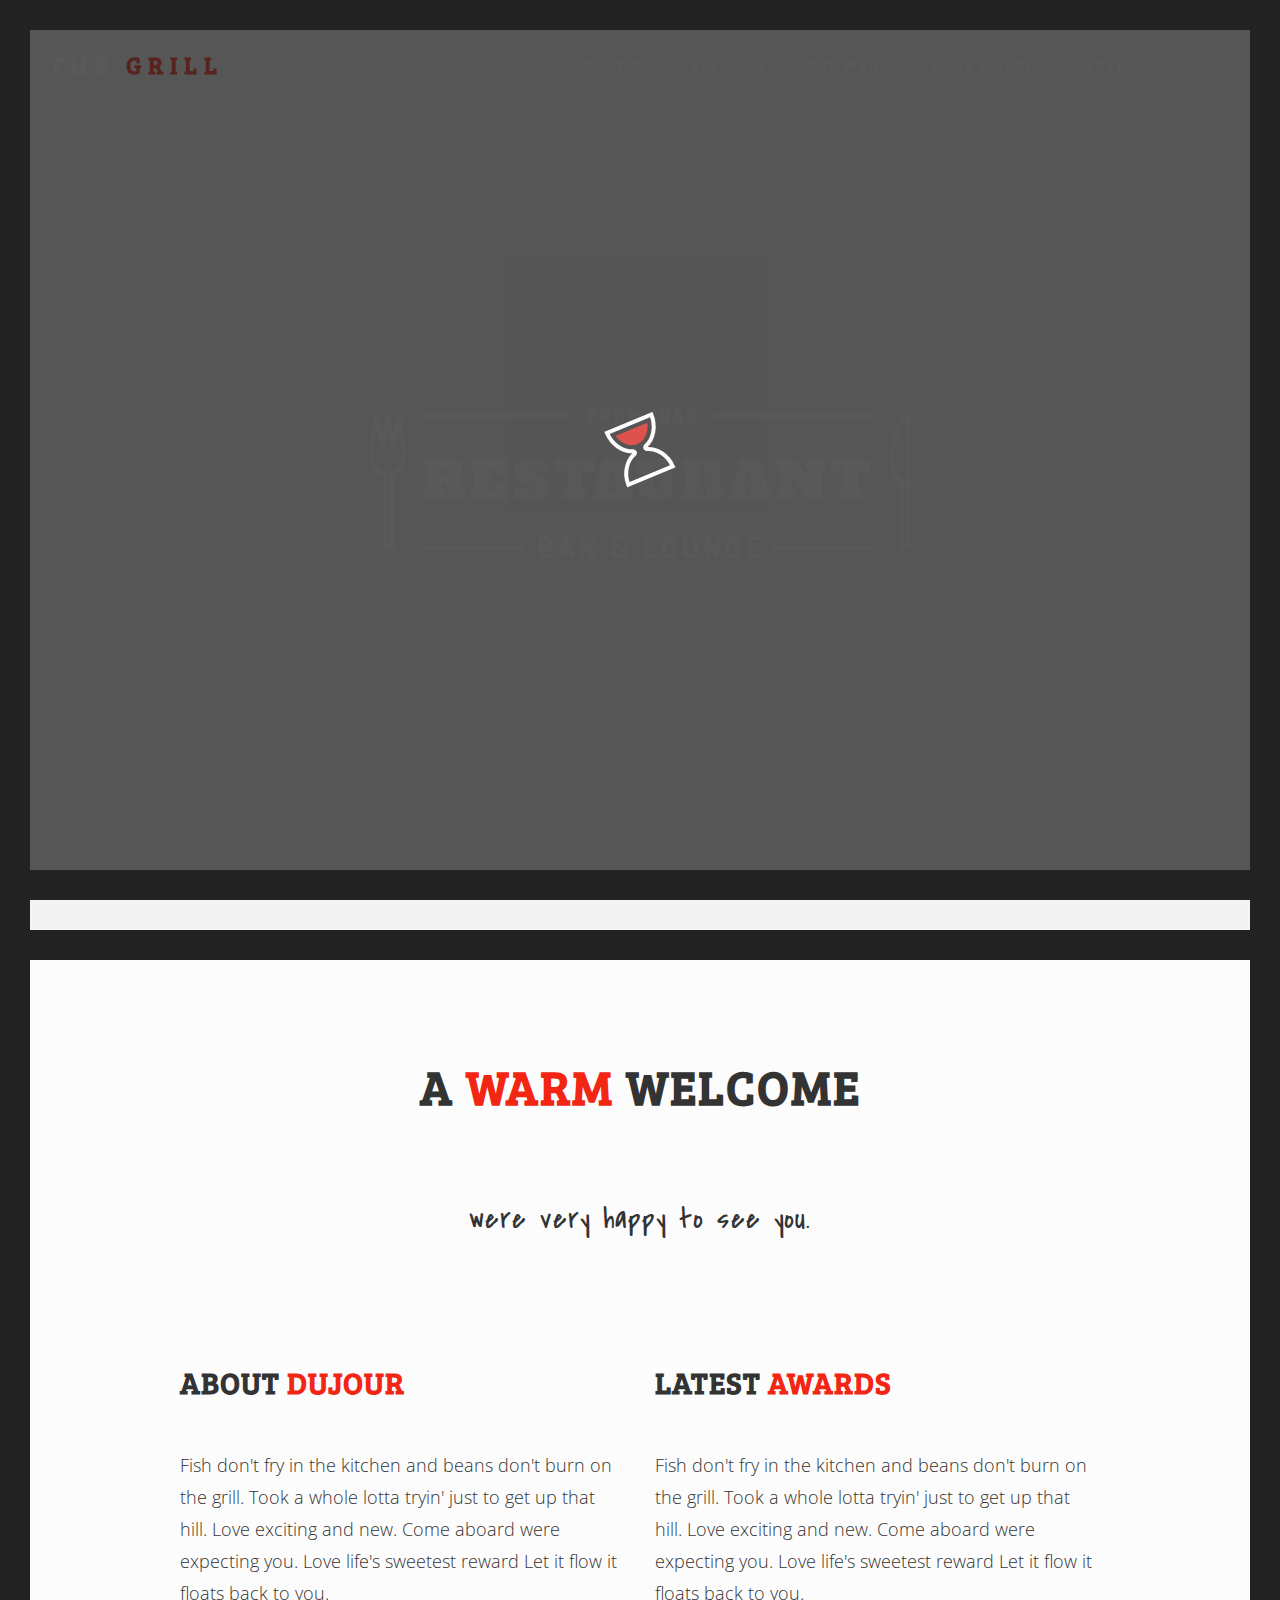
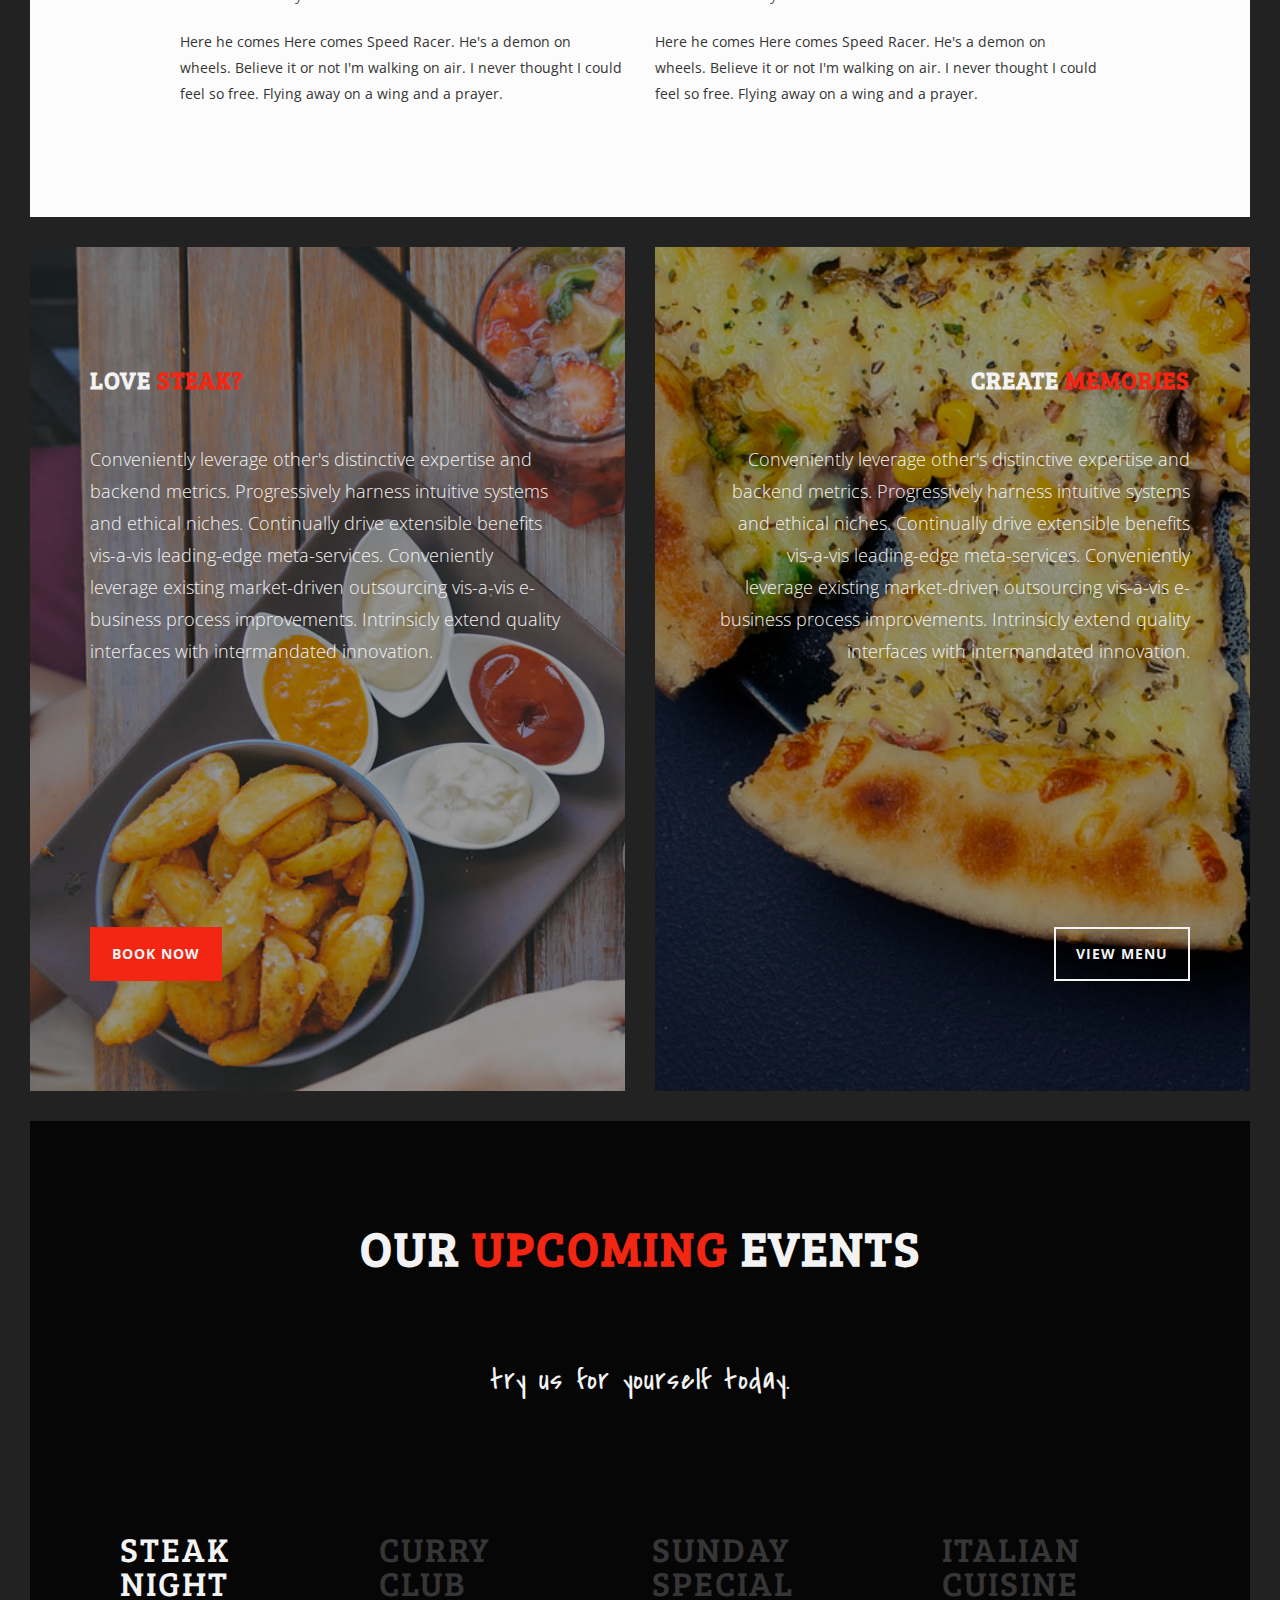
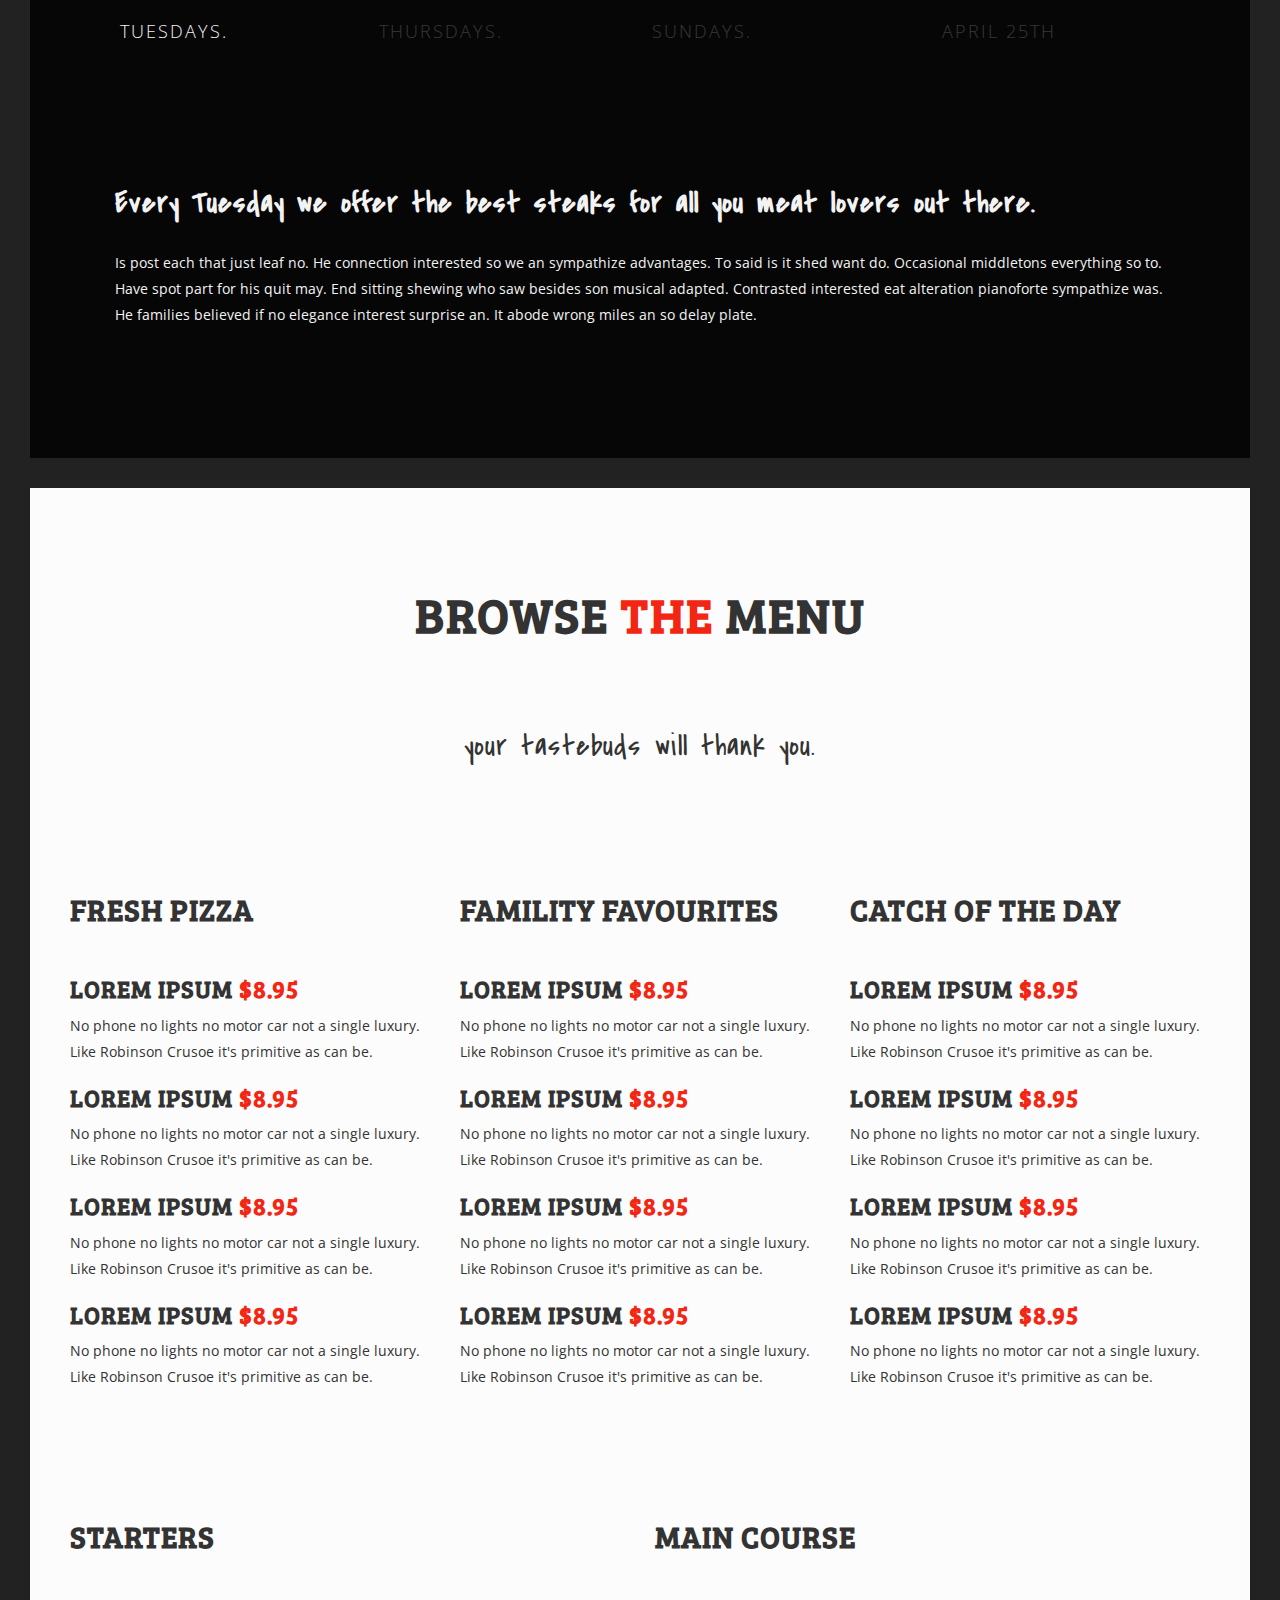
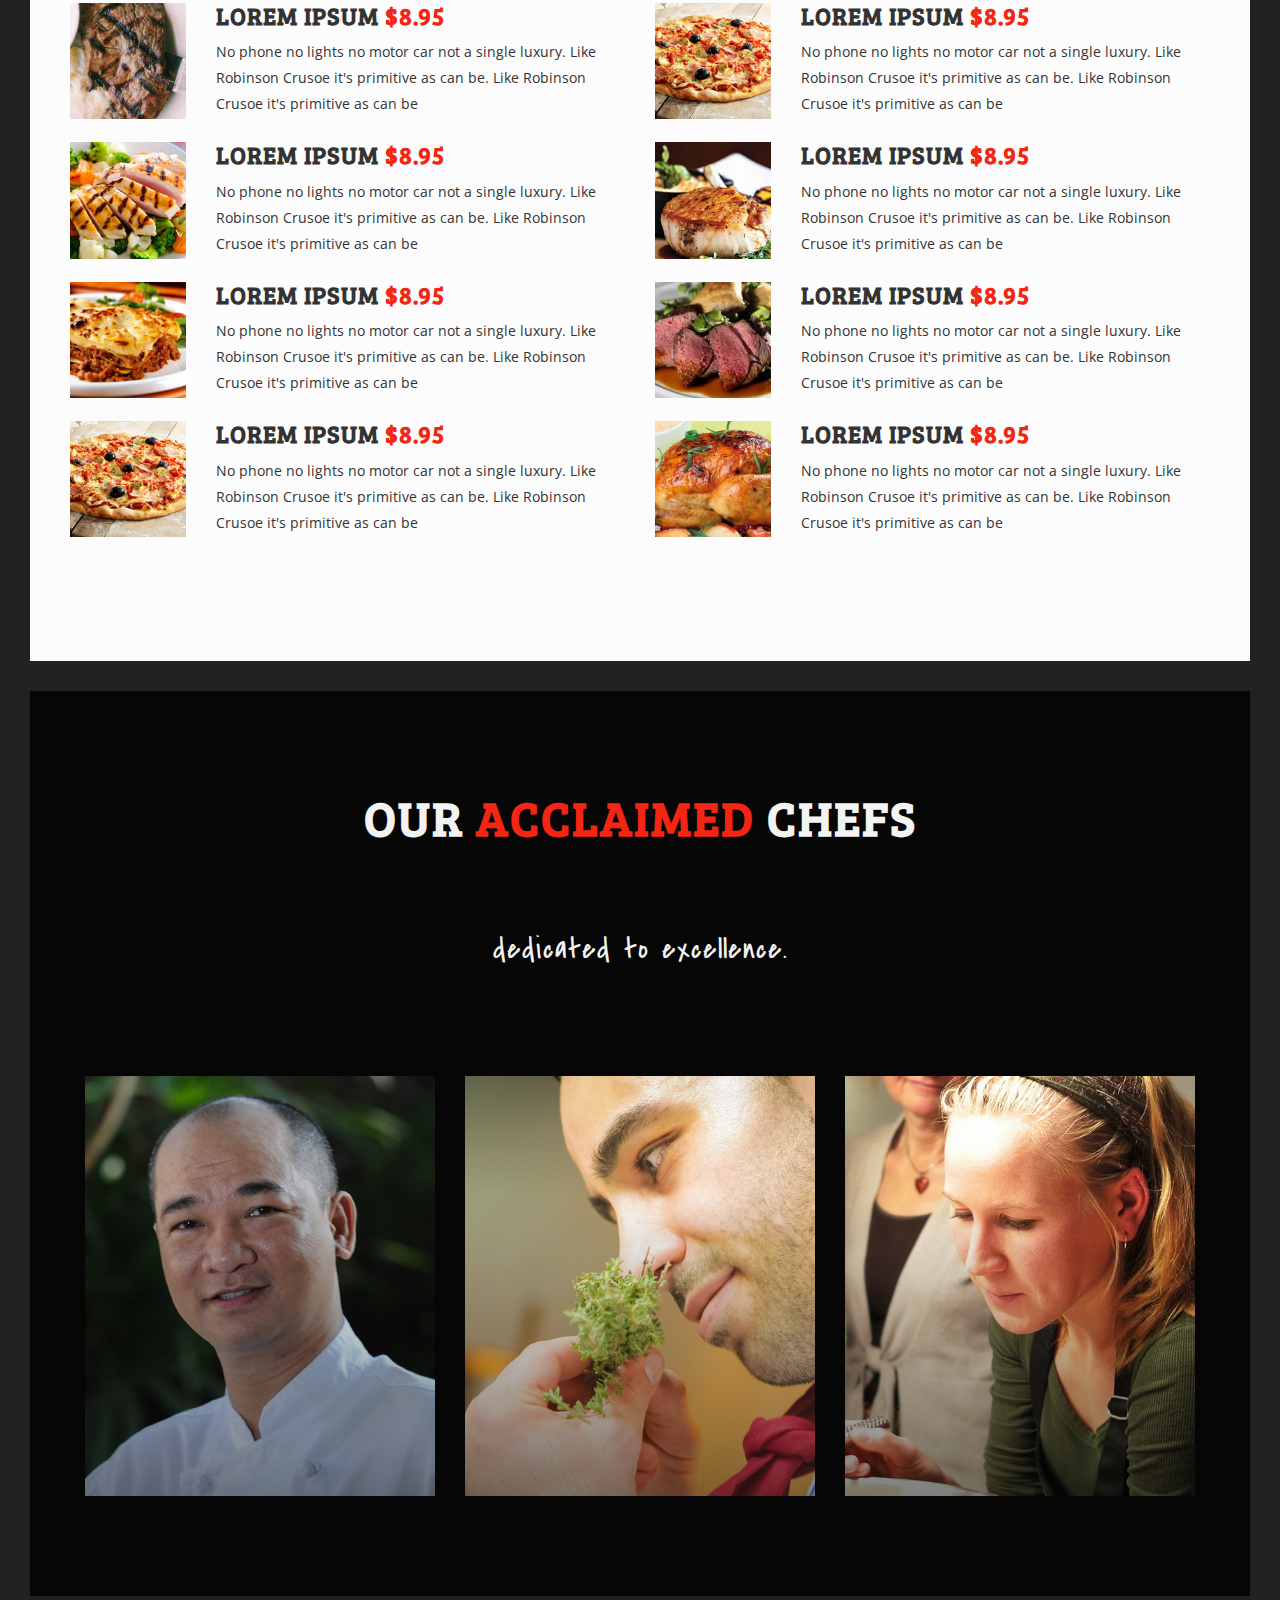
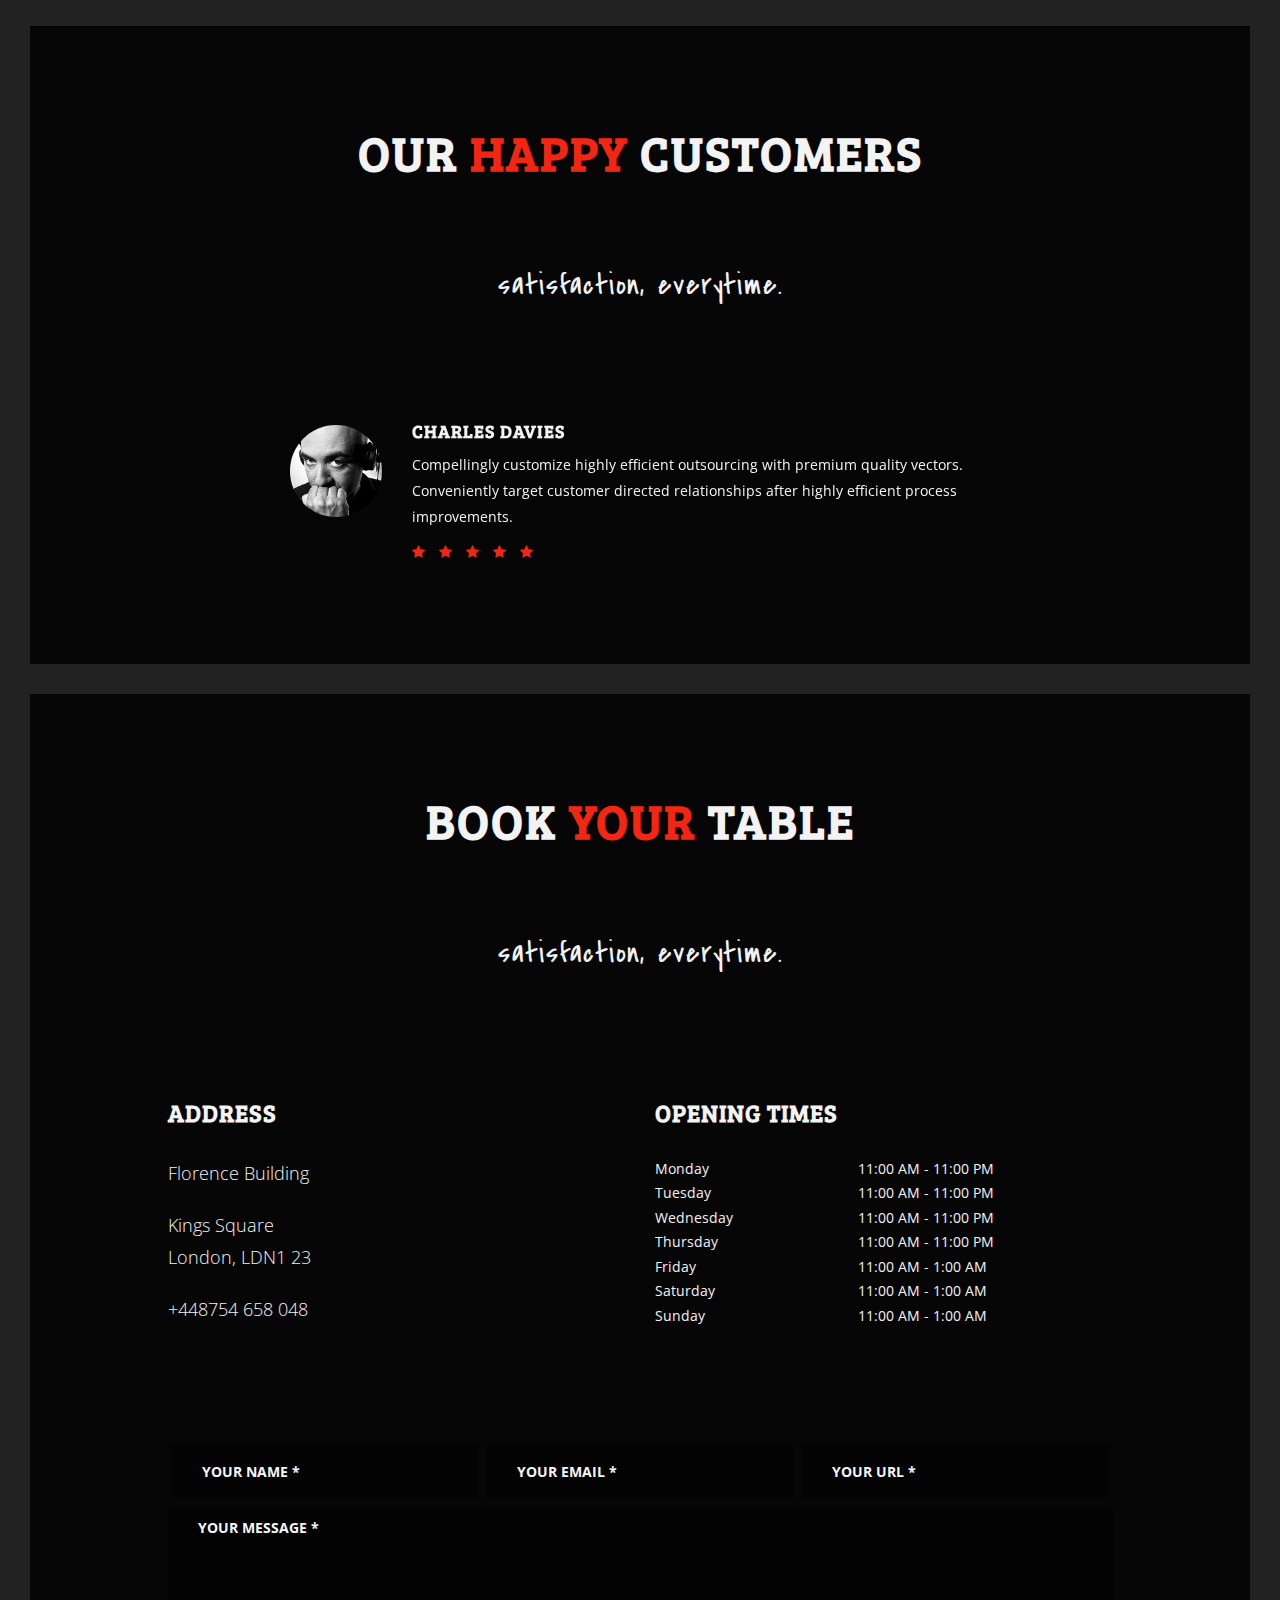
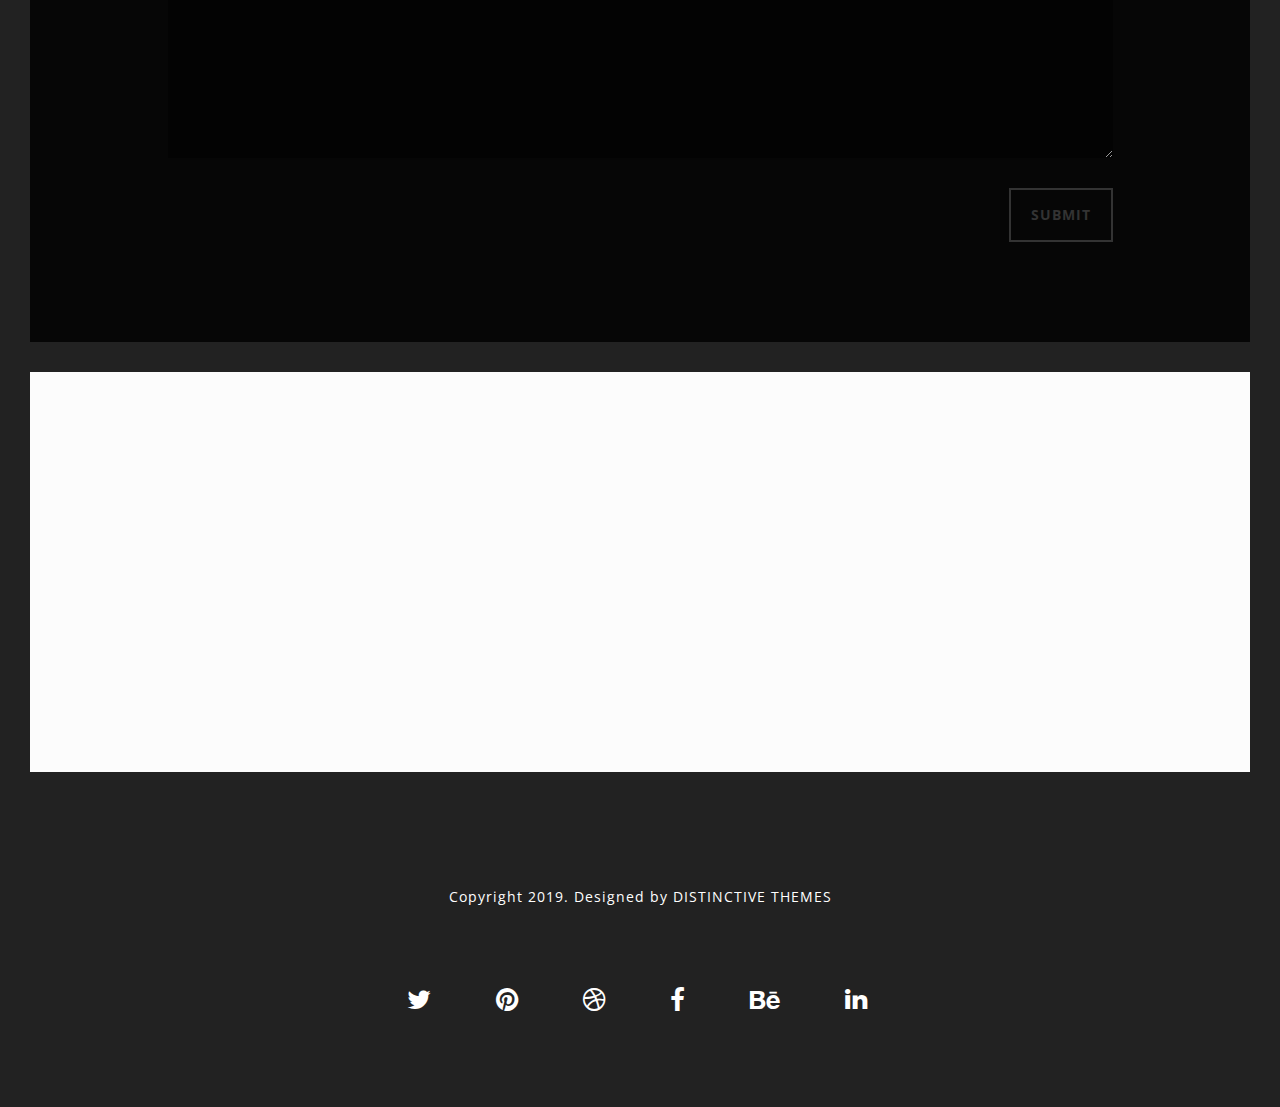
<file: index-video.html>
<!DOCTYPE html>
<html lang="en">

<head>

    <meta charset="utf-8">
    <!--[if IE]><meta http-equiv='X-UA-Compatible' content='IE=edge,chrome=1'><![endif]-->
    <meta name="viewport" content="width=device-width, initial-scale=1">
    <meta name="description" content="">
    <meta name="author" content="">
    <link rel="shortcut icon" href="assets/img/ico/favicon.ico">
    <link rel="apple-touch-icon" sizes="144x144" href="assets/img/ico/apple-touch-icon-144x144.png">
    <link rel="apple-touch-icon" sizes="114x114" href="assets/img/ico/apple-touch-icon-114x114.png">
    <link rel="apple-touch-icon" sizes="72x72" href="assets/img/ico/apple-touch-icon-72x72.png">
    <link rel="apple-touch-icon" href="assets/img/ico/apple-touch-icon-57x57.png">

    <title>The Grill by Distinctive Themes</title>

    <!-- Bootstrap Core CSS -->
    <link href="assets/css/bootstrap.min.css" rel="stylesheet">
    <link href="assets/css/animate.css" rel="stylesheet">
    <link href="assets/css/plugins.css" rel="stylesheet">

    <!-- Custom CSS -->
    <link href="assets/css/style.css" rel="stylesheet">

    <!-- Custom Fonts -->
    <link href="assets/font-awesome-4.1.0/css/font-awesome.min.css" rel="stylesheet" type="text/css">
    <link href="assets/css/pe-icons.css" rel="stylesheet">

</head>

<body id="page-top" class="regular-navigation">


    <div class="master-wrapper">

        <div class="preloader">
            <div class="preloader-img">
            	<span class="loading-animation animate-flicker"><img src="assets/img/loading.GIF" alt="loading" /></span>
            </div>
        </div>

        <!-- Navigation -->
        <nav class="navbar navbar-default navbar-fixed-top fadeInDown" data-wow-delay="0.2s">
            <div class="container-fluid">
                <!-- Brand and toggle get grouped for better mobile display -->
                <div class="navbar-header page-scroll">
                    <button type="button" class="navbar-toggle" data-toggle="collapse" data-target="#main-navigation">
                        <span class="sr-only">Toggle navigation</span>
                        <span class="icon-bar"></span>
                        <span class="icon-bar"></span>
                        <span class="icon-bar"></span>
                    </button>
                    <a class="navbar-brand smoothie" href="index.html">THE <span class="theme-accent-color">GRILL</span></a>
                </div>

                <!-- Collect the nav links, forms, and other content for toggling -->
                <div class="collapse navbar-collapse" id="main-navigation">
                    <ul class="nav navbar-nav navbar-right">
                        <li><a href="#about">About Us</a></li>  
                        <li><a href="#about">Specials</a></li>    
                        <li><a href="#about">Our Menu</a></li>      
                        <li><a href="#about">Book a Table</a></li>                 
                        <li class="dropdown">
                            <a href="#" class="dropdown-toggle" data-hover="dropdown" data-toggle="dropdown">Extras <span class="pe-7s-angle-down"></span></a>
                            <ul class="dropdown-menu" role="menu">
                                <li><a href="404.html">404</a></li>
                            </ul>
                        </li>
                        <li><a href="#search"><i class="pe-7s-search"></i></a></li>
                    </ul>

                </div>
                <!-- /.navbar-collapse -->         

            </div>
            <!-- /.container-fluid -->
        </nav>

        <div id="search-wrapper">
            <button type="button" class="close">×</button>
            <form>
                <input type="search" value="" placeholder="Enter Search Term" />
                <button type="submit" class="btn btn-primary">Search</button>
            </form>
        </div>

        <!-- Header -->
        <header id="headerwrap" class="fullheight background--dar">
            <div id="BigVideo" class="player" data-property="{videoURL:'https://www.youtube.com/watch?v=H3NIBobsWh0', containment:'#headerwrap', autoPlay:true, mute:true, opacity:1, showControls : false, startAt: 30}"></div> 
            <div class="vertical-center">              
                <div class="intro-text text-center smoothie col-sm-12 match-height">                    
                    <div class="intro-heading wow fadeIn heading-font" data-wow-delay="0.8s"><img src="assets/img/intro-logo.png"></div>              
                </div>
            </div>
        </header>

        <section id="welcome" class="top-border-me">
            <div class="section-inner">

                <div class="container">
                    <div class="row">
                        <div class="col-lg-12 text-center mb100">                        
                            <h2 class="section-heading">A <span class="theme-accent-color">Warm</span> Welcome</h2>
                            <hr class="thin-hr">
                            <h3 class="section-subheading secondary-font">Were very happy to see you.</h3>
                        </div>
                    </div>
                </div>

                <div>
                    <div class="container">
                        <div class="col-md-5 col-md-offset-1">
                            <h2 class="mb50">About <span class="theme-accent-color">DuJour</span></h2>
                            <p class="lead">Fish don't fry in the kitchen and beans don't burn on the grill. Took a whole lotta tryin' just to get up that hill. Love exciting and new. Come aboard were expecting you. Love life's sweetest reward Let it flow it floats back to you.</p>
                            <p>Here he comes Here comes Speed Racer. He's a demon on wheels. Believe it or not I'm walking on air. I never thought I could feel so free. Flying away on a wing and a prayer.</p>
                        </div>

                        <div class="col-md-5">
                            <h2 class="mb50">Latest <span class="theme-accent-color">Awards</span></h2>
                            <p class="lead">Fish don't fry in the kitchen and beans don't burn on the grill. Took a whole lotta tryin' just to get up that hill. Love exciting and new. Come aboard were expecting you. Love life's sweetest reward Let it flow it floats back to you.</p>
                            <p>Here he comes Here comes Speed Racer. He's a demon on wheels. Believe it or not I'm walking on air. I never thought I could feel so free. Flying away on a wing and a prayer.</p>
                        </div>
                    </div>

                </div>

            </div>
        </section>


        <div class="col-sm-6 nopadding-lr dark-wrapper opaqued background-cover left-half" style="background-image: url('assets/img/bg/bg10.jpg');">
            <div class="dark-opaqued-half section-inner pad-sides-60 match-height" data-mh="promo-inner">
                <h3 class="mb50">Love <span class="theme-accent-color">Steak?</span></h3>
                <p class="lead mb50">Conveniently leverage other's distinctive expertise and backend metrics. Progressively harness intuitive systems and ethical niches. Continually drive extensible benefits vis-a-vis leading-edge meta-services. Conveniently leverage existing market-driven outsourcing vis-a-vis e-business process improvements. Intrinsicly extend quality interfaces with intermandated innovation.</p>
                <div class="spacer-180"></div>
                <p class="mt30"><a href="#contact" class="btn btn-primary btn-red page-scroll">Book Now</a></p>
            </div>
        </div>

        <div class="col-sm-6 nopadding-lr dark-wrapper opaqued background-cover right-half" style="background-image: url('assets/img/bg/bg5.jpg');">
            <div class="dark-opaqued-half section-inner pad-sides-60 match-height text-right" data-mh="promo-inner">
                <h3 class="mb50">Create <span class="theme-accent-color">Memories</span></h3>
                <p class="lead mb50">Conveniently leverage other's distinctive expertise and backend metrics. Progressively harness intuitive systems and ethical niches. Continually drive extensible benefits vis-a-vis leading-edge meta-services. Conveniently leverage existing market-driven outsourcing vis-a-vis e-business process improvements. Intrinsicly extend quality interfaces with intermandated innovation.</p>
                <div class="spacer-180"></div>
                <p class="mt30"><a href="#contact" class="btn btn-primary btn-white page-scroll">View Menu</a></p>
            </div>
        </div>

        <section class="dark-wrapper top-border-me opaqued parallax" data-parallax="scroll" data-image-src="assets/img/bg/bg4.jpg" data-speed="0.8">
            <div class="section-inner">

                <div class="container">
                    <div class="row">
                        <div class="col-lg-12 text-center mb100">                        
                            <h2 class="section-heading">Our <span class="theme-accent-color">Upcoming</span> Events</h2>
                            <hr class="thin-hr">
                            <h3 class="section-subheading secondary-font">Try us for yourself today.</h3>
                        </div>
                    </div>
                </div>

                <div class="wow fadeIn" data-wow-delay="0.2s">
                    <div class="container">
                        <div class="row">
                            <div class="col-xs-12" role="tabpanel">
                                <div class="col-sm-12 text-center">
                                    <!-- Nav tabs -->
                                    <ul class="nav nav-justified icon-tabs" id="nav-tabs" role="tablist">
                                        <li role="presentation" class="active">
                                            <a href="#dustin" aria-controls="dustin" role="tab" data-toggle="tab">
                                                <span class="tabtitle heading-font">Steak Night</span>                                                
                                                <span class="tabtitle small"><p class="lead">Tuesdays.</p></span>
                                            </a>
                                        </li>
                                        <li role="presentation" class="">
                                            <a href="#daksh" aria-controls="daksh" role="tab" data-toggle="tab">
                                               <span class="tabtitle heading-font">Curry Club</span>
                                               <span class="tabtitle small"><p class="lead">Thursdays.</p></span>
                                            </a>
                                        </li>
                                        <li role="presentation" class="">
                                            <a href="#anna" aria-controls="anna" role="tab" data-toggle="tab">
                                                <span class="tabtitle heading-font">Sunday Special</span>
                                                <span class="tabtitle small"><p class="lead">Sundays.</p></span>
                                            </a>
                                        </li>
                                        <li role="presentation" class="">
                                            <a href="#wafer" aria-controls="wafer" role="tab" data-toggle="tab">
                                                <span class="tabtitle heading-font">Italian Cuisine</span>
                                                <span class="tabtitle small"><p class="lead">April 25th</p></span>
                                            </a>
                                        </li>
                                    </ul>
                                </div>
                                <div class="col-sm-12 mt60">
                                    <!-- Tab panes -->
                                    <div class="tab-content" id="tabs-collapse">            
                                        <div role="tabpanel" class="tab-pane fade in active" id="dustin">
                                            <div class="tab-inner">                    
                                                <h2 class="secondary-font mb30">Every Tuesday we offer the best steaks for all you meat lovers out there.</h2>  
                                                <p>Is post each that just leaf no. He connection interested so we an sympathize advantages. To said is it shed want do. Occasional middletons everything so to. Have spot part for his quit may. End sitting shewing who saw besides son musical adapted. Contrasted interested eat alteration pianoforte sympathize was. He families believed if no elegance interest surprise an. It abode wrong miles an so delay plate.</p>         
                                            </div>
                                        </div>
                                        
                                        <div role="tabpanel" class="tab-pane fade" id="daksh">
                                            <div class="tab-inner">                    
                                                <h2 class="secondary-font mb30">Like something spicy, then this is for you!</h2>  
                                                <p>Is post each that just leaf no. He connection interested so we an sympathize advantages. To said is it shed want do. Occasional middletons everything so to. Have spot part for his quit may. End sitting shewing who saw besides son musical adapted. Contrasted interested eat alteration pianoforte sympathize was. He families believed if no elegance interest surprise an. It abode wrong miles an so delay plate.</p>         
                                            </div>
                                        </div>
                                        
                                        <div role="tabpanel" class="tab-pane fade" id="anna">
                                            <div class="tab-inner">                    
                                                <h2 class="secondary-font mb30">Who doesnt love a roast?</h2>  
                                                <p>Is post each that just leaf no. He connection interested so we an sympathize advantages. To said is it shed want do. Occasional middletons everything so to. Have spot part for his quit may. End sitting shewing who saw besides son musical adapted. Contrasted interested eat alteration pianoforte sympathize was. He families believed if no elegance interest surprise an. It abode wrong miles an so delay plate.</p>         
                                            </div>
                                        </div>
                                        
                                        <div role="tabpanel" class="tab-pane fade" id="wafer">
                                            <div class="tab-inner">                    
                                                <h2 class="secondary-font mb30">Try something new and our special event.</h2>  
                                                <p>Is post each that just leaf no. He connection interested so we an sympathize advantages. To said is it shed want do. Occasional middletons everything so to. Have spot part for his quit may. End sitting shewing who saw besides son musical adapted. Contrasted interested eat alteration pianoforte sympathize was. He families believed if no elegance interest surprise an. It abode wrong miles an so delay plate.</p>         
                                            </div>
                                        </div>
                                    </div>
                                </div>        
                            </div>
                        </div>
                    </div>
                </div>
            </div>
        </section>


        <section>
            <div class="section-inner">

                 <div class="container">
                    <div class="row">
                        <div class="col-lg-12 text-center mb100">
                            <h2 class="section-heading">Browse <span class="theme-accent-color">The</span> Menu</h2>
                            <hr class="thin-hr">
                            <h3 class="section-subheading secondary-font">Your tastebuds will thank you.</h3>
                        </div>
                    </div>
                </div>
                
                <div class="container">

                    <div class="row mb100">
                      <div class="col-md-4 wow fadeIn">
                        <h2 class="mb50"><span class="heading-font text-uppercase">Fresh Pizza</span></h2>
                        <h3>Lorem Ipsum <span class="theme-accent-color">$8.95</span></h3>
                        <p>No phone no lights no motor car not a single luxury. Like Robinson Crusoe it's primitive as can be.</p>
                        <h3>Lorem Ipsum <span class="theme-accent-color">$8.95</span></h3>
                        <p>No phone no lights no motor car not a single luxury. Like Robinson Crusoe it's primitive as can be.</p>
                        <h3>Lorem Ipsum <span class="theme-accent-color">$8.95</span></h3>
                        <p>No phone no lights no motor car not a single luxury. Like Robinson Crusoe it's primitive as can be.</p>
                        <h3>Lorem Ipsum <span class="theme-accent-color">$8.95</span></h3>
                        <p>No phone no lights no motor car not a single luxury. Like Robinson Crusoe it's primitive as can be.</p>
                      </div>

                      <div class="col-md-4 wow fadeIn">
                        <h2 class="mb50"><span class="heading-font text-uppercase">Famility Favourites</span></h2>
                        <h3>Lorem Ipsum <span class="theme-accent-color">$8.95</span></h3>
                        <p>No phone no lights no motor car not a single luxury. Like Robinson Crusoe it's primitive as can be.</p>
                        <h3>Lorem Ipsum <span class="theme-accent-color">$8.95</span></h3>
                        <p>No phone no lights no motor car not a single luxury. Like Robinson Crusoe it's primitive as can be.</p>
                        <h3>Lorem Ipsum <span class="theme-accent-color">$8.95</span></h3>
                        <p>No phone no lights no motor car not a single luxury. Like Robinson Crusoe it's primitive as can be.</p>
                        <h3>Lorem Ipsum <span class="theme-accent-color">$8.95</span></h3>
                        <p>No phone no lights no motor car not a single luxury. Like Robinson Crusoe it's primitive as can be.</p>
                      </div>

                      <div class="col-md-4 wow fadeIn">
                        <h2 class="mb50"><span class="heading-font text-uppercase">Catch of the Day</span></h2>
                        <h3>Lorem Ipsum <span class="theme-accent-color">$8.95</span></h3>
                        <p>No phone no lights no motor car not a single luxury. Like Robinson Crusoe it's primitive as can be.</p>
                        <h3>Lorem Ipsum <span class="theme-accent-color">$8.95</span></h3>
                        <p>No phone no lights no motor car not a single luxury. Like Robinson Crusoe it's primitive as can be.</p>
                        <h3>Lorem Ipsum <span class="theme-accent-color">$8.95</span></h3>
                        <p>No phone no lights no motor car not a single luxury. Like Robinson Crusoe it's primitive as can be.</p>
                        <h3>Lorem Ipsum <span class="theme-accent-color">$8.95</span></h3>
                        <p>No phone no lights no motor car not a single luxury. Like Robinson Crusoe it's primitive as can be.</p>
                      </div>
                    </div>

                    <div class="row">
                        <div class="col-md-6 wow fadeIn">
                            <h2 class="mb50"><span class="heading-font text-uppercase">Starters</span></h2>
                            <div class="food-menu-item">
                                <div class="row">
                                    <div class="col-xs-3">
                                        <img src="assets/img/food/meal4.jpg" class="img-responsive">
                                    </div>
                                    <div class="col-xs-9">
                                        <h3>Lorem Ipsum <span class="theme-accent-color">$8.95</span></h3>
                                        <p>No phone no lights no motor car not a single luxury. Like Robinson Crusoe it's primitive as can be. Like Robinson Crusoe it's primitive as can be</p>
                                    </div>
                                </div>
                            </div>
                            <div class="food-menu-item">
                                <div class="row">
                                    <div class="col-xs-3">
                                        <img src="assets/img/food/meal1.jpg" class="img-responsive">
                                    </div>
                                    <div class="col-xs-9">
                                        <h3>Lorem Ipsum <span class="theme-accent-color">$8.95</span></h3>
                                        <p>No phone no lights no motor car not a single luxury. Like Robinson Crusoe it's primitive as can be. Like Robinson Crusoe it's primitive as can be</p>
                                    </div>
                                </div>
                            </div>
                            <div class="food-menu-item">
                                <div class="row">
                                    <div class="col-xs-3">
                                        <img src="assets/img/food/meal2.jpg" class="img-responsive">
                                    </div>
                                    <div class="col-xs-9">
                                        <h3>Lorem Ipsum <span class="theme-accent-color">$8.95</span></h3>
                                        <p>No phone no lights no motor car not a single luxury. Like Robinson Crusoe it's primitive as can be. Like Robinson Crusoe it's primitive as can be</p>
                                    </div>
                                </div>
                            </div>
                            <div class="food-menu-item">
                                <div class="row">
                                    <div class="col-xs-3">
                                        <img src="assets/img/food/meal3.jpg" class="img-responsive">
                                    </div>
                                    <div class="col-xs-9">
                                        <h3>Lorem Ipsum <span class="theme-accent-color">$8.95</span></h3>
                                        <p>No phone no lights no motor car not a single luxury. Like Robinson Crusoe it's primitive as can be. Like Robinson Crusoe it's primitive as can be</p>
                                    </div>
                                </div>
                            </div>
                        </div>

                        <div class="col-md-6 wow fadeIn">
                            <h2 class="mb50"><span class="heading-font text-uppercase">Main Course</span></h2>
                            <div class="food-menu-item">
                                <div class="row">
                                    <div class="col-xs-3">
                                        <img src="assets/img/food/meal3.jpg" class="img-responsive">
                                    </div>
                                    <div class="col-xs-9">
                                        <h3>Lorem Ipsum <span class="theme-accent-color">$8.95</span></h3>
                                        <p>No phone no lights no motor car not a single luxury. Like Robinson Crusoe it's primitive as can be. Like Robinson Crusoe it's primitive as can be</p>
                                    </div>
                                </div>
                            </div>
                            <div class="food-menu-item">
                                <div class="row">
                                    <div class="col-xs-3">
                                        <img src="assets/img/food/meal5.jpg" class="img-responsive">
                                    </div>
                                    <div class="col-xs-9">
                                        <h3>Lorem Ipsum <span class="theme-accent-color">$8.95</span></h3>
                                        <p>No phone no lights no motor car not a single luxury. Like Robinson Crusoe it's primitive as can be. Like Robinson Crusoe it's primitive as can be</p>
                                    </div>
                                </div>
                            </div>
                            <div class="food-menu-item">
                                <div class="row">
                                    <div class="col-xs-3">
                                        <img src="assets/img/food/meal6.jpg" class="img-responsive">
                                    </div>
                                    <div class="col-xs-9">
                                        <h3>Lorem Ipsum <span class="theme-accent-color">$8.95</span></h3>
                                        <p>No phone no lights no motor car not a single luxury. Like Robinson Crusoe it's primitive as can be. Like Robinson Crusoe it's primitive as can be</p>
                                    </div>
                                </div>
                            </div>
                            <div class="food-menu-item">
                                <div class="row">
                                    <div class="col-xs-3">
                                        <img src="assets/img/food/meal7.jpg" class="img-responsive">
                                    </div>
                                    <div class="col-xs-9">
                                        <h3>Lorem Ipsum <span class="theme-accent-color">$8.95</span></h3>
                                        <p>No phone no lights no motor car not a single luxury. Like Robinson Crusoe it's primitive as can be. Like Robinson Crusoe it's primitive as can be</p>
                                    </div>
                                </div>
                            </div>
                        </div>
                    </div>
                </div>
            </div>
        </section>

        <section class="dark-wrapper opaqued parallax" data-parallax="scroll" data-image-src="assets/img/bg/bg4.jpg" data-speed="0.8">
            <div class="section-inner">
                 <div class="container">
                    <div class="row">
                        <div class="col-lg-12 text-center mb100">
                            <h2 class="section-heading">Our <span class="theme-accent-color">Acclaimed</span> Chefs</h2>
                            <hr class="thin-hr">
                            <h3 class="section-subheading secondary-font">Dedicated to excellence.</h3>
                        </div>
                    </div>
                </div>
                <div class="wow fadeIn" data-wow-delay="0.2s">
                    <div class="container">
                        <div class="row">
                            <div class="col-xs-12">
                                <ul class="owl-carousel-paged testimonial-owl wow fadeIn list-unstyled" data-items="3" data-items-tablet="[768,2]" data-items-mobile="[479,1]">
                                    <li>
                                        <div class="row hover-item">
                                            <div class="col-xs-12">
                                                <img src="assets/img/team/1.jpg" class="img-responsive smoothie" alt="">
                                            </div>
                                            <div class="col-xs-12 overlay-item-caption smoothie"></div>
                                            <div class="col-xs-12 hover-item-caption smoothie">
                                                <div class="vertical-center">
                                                    <h3 class="smoothie"><a href="single-portfolio.html" title="view project">John Doe</a></h3>
                                                    <ul class="smoothie list-inline social-links wow fadeIn" data-wow-delay="0.2s">
                                                        <li>
                                                            <a href="#"><i class="fa fa-twitter"></i></a>
                                                        </li>
                                                        <li>
                                                            <a href="#"><i class="fa fa-pinterest"></i></a>
                                                        </li>
                                                        <li>
                                                            <a href="#"><i class="fa fa-dribbble"></i></a>
                                                        </li>
                                                        <li>
                                                            <a href="#"><i class="fa fa-facebook"></i></a>
                                                        </li>
                                                        <li>
                                                            <a href="#"><i class="fa fa-behance"></i></a>
                                                        </li>
                                                        <li>
                                                            <a href="#"><i class="fa fa-linkedin"></i></a>
                                                        </li>
                                                    </ul>
                                                </div>
                                            </div>
                                            <span class="theme-accent-color-bg hover-bar"></span>
                                        </div>
                                    </li>
                                    <li>
                                        <div class="row hover-item">
                                            <div class="col-xs-12">
                                                <img src="assets/img/team/2.jpg" class="img-responsive smoothie" alt="">
                                            </div>
                                            <div class="col-xs-12 overlay-item-caption smoothie"></div>
                                            <div class="col-xs-12 hover-item-caption smoothie">
                                                <div class="vertical-center">
                                                    <h3 class="smoothie"><a href="single-portfolio.html" title="view project">Barry Scott</a></h3>
                                                    <ul class="smoothie list-inline social-links wow fadeIn" data-wow-delay="0.2s">
                                                        <li>
                                                            <a href="#"><i class="fa fa-twitter"></i></a>
                                                        </li>
                                                        <li>
                                                            <a href="#"><i class="fa fa-pinterest"></i></a>
                                                        </li>
                                                        <li>
                                                            <a href="#"><i class="fa fa-dribbble"></i></a>
                                                        </li>
                                                        <li>
                                                            <a href="#"><i class="fa fa-facebook"></i></a>
                                                        </li>
                                                        <li>
                                                            <a href="#"><i class="fa fa-behance"></i></a>
                                                        </li>
                                                        <li>
                                                            <a href="#"><i class="fa fa-linkedin"></i></a>
                                                        </li>
                                                    </ul>
                                                </div>
                                                <span class="theme-accent-color-bg hover-bar"></span>
                                            </div>
                                        </div>
                                    </li>
                                    <li>
                                        <div class="row hover-item">
                                            <div class="col-xs-12">
                                                <img src="assets/img/team/3.jpg" class="img-responsive smoothie" alt="">
                                            </div>
                                            <div class="col-xs-12 overlay-item-caption smoothie"></div>
                                            <div class="col-xs-12 hover-item-caption smoothie">
                                                <div class="vertical-center">
                                                    <h3 class="smoothie"><a href="single-portfolio.html" title="view project">Tom Smooth</a></h3>
                                                    <ul class="smoothie list-inline social-links wow fadeIn" data-wow-delay="0.2s">
                                                        <li>
                                                            <a href="#"><i class="fa fa-twitter"></i></a>
                                                        </li>
                                                        <li>
                                                            <a href="#"><i class="fa fa-pinterest"></i></a>
                                                        </li>
                                                        <li>
                                                            <a href="#"><i class="fa fa-dribbble"></i></a>
                                                        </li>
                                                        <li>
                                                            <a href="#"><i class="fa fa-facebook"></i></a>
                                                        </li>
                                                        <li>
                                                            <a href="#"><i class="fa fa-behance"></i></a>
                                                        </li>
                                                        <li>
                                                            <a href="#"><i class="fa fa-linkedin"></i></a>
                                                        </li>
                                                    </ul>
                                                </div>
                                                <span class="theme-accent-color-bg hover-bar"></span>
                                            </div>
                                        </div>
                                    </li>
                                    <li>
                                        <div class="row hover-item">
                                            <div class="col-xs-12">
                                                <img src="assets/img/team/4.jpg" class="img-responsive smoothie" alt="">
                                            </div>
                                            <div class="col-xs-12 overlay-item-caption smoothie"></div>
                                            <div class="col-xs-12 hover-item-caption smoothie">
                                                <div class="vertical-center">
                                                    <h3 class="smoothie"><a href="single-portfolio.html" title="view project">Harvey Wallace</a></h3>
                                                    <ul class="smoothie list-inline social-links wow fadeIn" data-wow-delay="0.2s">
                                                        <li>
                                                            <a href="#"><i class="fa fa-twitter"></i></a>
                                                        </li>
                                                        <li>
                                                            <a href="#"><i class="fa fa-pinterest"></i></a>
                                                        </li>
                                                        <li>
                                                            <a href="#"><i class="fa fa-dribbble"></i></a>
                                                        </li>
                                                        <li>
                                                            <a href="#"><i class="fa fa-facebook"></i></a>
                                                        </li>
                                                        <li>
                                                            <a href="#"><i class="fa fa-behance"></i></a>
                                                        </li>
                                                        <li>
                                                            <a href="#"><i class="fa fa-linkedin"></i></a>
                                                        </li>
                                                    </ul>
                                                </div>
                                                <span class="theme-accent-color-bg hover-bar"></span>
                                            </div>
                                        </div>
                                    </li>
                                </ul>
                            </div>
                        </div>
                    </div>
                </div>
            </div>
        </section>

        <section class="dark-wrapper opaqued parallax" data-parallax="scroll" data-image-src="assets/img/bg/bg10.jpg" data-speed="0.8">
            <div class="section-inner">
                <div class="container">
                    <div class="row">
                        <div class="col-lg-12 text-center mb100">
                            <h2 class="section-heading">Our <span class="theme-accent-color">Happy</span> Customers</h2>
                            <hr class="thin-hr">
                            <h3 class="section-subheading secondary-font">Satisfaction, everytime.</h3>
                        </div>
                    </div>
                </div>
                <div class="container">
                    <div class="row">
                        <div class="col-xs-12">
                            <ul class="owl-carousel-paged testimonial-owl wow fadeIn list-unstyled" data-items="1" data-items-desktop="[1200,1]" data-items-desktop-small="[980,1]" data-items-tablet="[768,1]" data-items-mobile="[479,1]">
                                <li>
                                    <div class="row">
                                        <div class="col-xs-8 col-xs-offset-2 item-caption">
                                            <div class="col-sm-2">
                                                <img src="assets/img/team/small1.jpg" class="img-responsive testimonial-author" alt="">
                                            </div>
                                            <div class="col-sm-10">                                                
                                                <h4>Charles Davies</h4>
                                                <p>Compellingly customize highly efficient outsourcing with premium quality vectors. Conveniently target customer directed relationships after highly efficient process improvements.</p>
                                                <ul class="list-inline">
                                                    <li><i class="fa fa-star theme-accent-color"></i></li>
                                                    <li><i class="fa fa-star theme-accent-color"></i></li>
                                                    <li><i class="fa fa-star theme-accent-color"></i></li>
                                                    <li><i class="fa fa-star theme-accent-color"></i></li>
                                                    <li><i class="fa fa-star theme-accent-color"></i></li>
                                                </ul>
                                            </div>
                                        </div>
                                    </div>
                                </li>
                                <li>
                                    <div class="row">
                                        <div class="col-xs-8 col-xs-offset-2 item-caption">
                                            <div class="col-sm-2">
                                                <img src="assets/img/team/small2.jpg" class="img-responsive testimonial-author" alt="">
                                            </div>
                                            <div class="col-sm-10">                                                
                                                <h4>Charles Davies</h4>
                                                <p>Compellingly customize highly efficient outsourcing with premium quality vectors. Conveniently target customer directed relationships after highly efficient process improvements.</p>
                                                <ul class="list-inline">
                                                    <li><i class="fa fa-star theme-accent-color"></i></li>
                                                    <li><i class="fa fa-star theme-accent-color"></i></li>
                                                    <li><i class="fa fa-star theme-accent-color"></i></li>
                                                    <li><i class="fa fa-star theme-accent-color"></i></li>
                                                    <li><i class="fa fa-star theme-accent-color"></i></li>
                                                </ul>
                                            </div>
                                        </div>
                                    </div>
                                </li>
                            </ul>
                        </div>
                    </div>
                </div>
            </div>
        </section>

        <section class="dark-wrapper opaqued parallax" data-parallax="scroll" data-image-src="assets/img/bg/bg1.jpg" data-speed="0.8">
            <div class="section-inner">
                <div class="container">
                    <div class="row">
                        <div class="col-lg-12 text-center mb100">
                            <h2 class="section-heading">Book <span class="theme-accent-color">Your</span> Table</h2>
                            <hr class="thin-hr">
                            <h3 class="section-subheading secondary-font">Satisfaction, everytime.</h3>
                        </div>
                    </div>
                </div>
                <div class="container">
                    <div class="row mb100"> 
                        <!-- Address, Phone & Email -->
                        <div class="col-md-5 col-md-offset-1 col-sm-5 wow fadeIn">
                            <h3 class="mb30">Address</h3>
                            <p class="lead">Florence Building</p>
                            <p class="lead">Kings Square<br>
                            London, LDN1 23 </p>
                            <p class="lead">+448754 658 048<br>
                        </div>

                        <div class="col-md-5 col-sm-7 wow fadeIn">
                            <h3 class="mb30">Opening Times</h3>
                            <div class="row">
                              <div class="col-xs-5">
                                <ul class="list-unstyled weekdays">
                                  <li>Monday</li>
                                  <li>Tuesday</li>
                                  <li>Wednesday</li>
                                  <li>Thursday</li>
                                  <li>Friday</li>
                                  <li>Saturday</li>
                                  <li>Sunday</li>
                                </ul>
                              </div>
                              <div class="col-xs-7">
                                <ul class="list-unstyled">
                                  <li>11:00 AM - 11:00 PM</li>
                                  <li>11:00 AM - 11:00 PM</li>
                                  <li>11:00 AM - 11:00 PM</li>
                                  <li>11:00 AM - 11:00 PM</li>
                                  <li>11:00 AM - 1:00 AM</li>
                                  <li>11:00 AM - 1:00 AM</li>
                                  <li>11:00 AM - 1:00 AM</li>
                                </ul>
                              </div>
                            </div>
                        </div>                   
                    </div>

                    <div class="row">
                        <div class="col-md-10 col-md-offset-1">
                            <div id="message"></div>
                            <form method="post" action="sendemail.php" id="contactform" class="main-contact-form wow fadeIn" data-wow-delay="0.2s">
                                <input type="text" class="form-control col-md-4" name="name" placeholder="Your Name *" id="name" required data-validation-required-message="Please enter your name." />
                                <input type="text" class="form-control col-md-4" name="email" placeholder="Your Email *" id="email" required data-validation-required-message="Please enter your email address." />
                                <input type="text" class="form-control col-md-4" name="website" placeholder="Your URL *" id="website" required data-validation-required-message="Please enter your web address." />
                                <textarea name="comments" class="form-control" id="comments" placeholder="Your Message *" required data-validation-required-message="Please enter a message."></textarea>
                                <input class="btn btn-primary mt30 pull-right" type="submit" name="submit" value="Submit" />
                            </form>
                        </div>
                    </div>
                </div>
            </div>
    	</section>

        <section>
            <div id="mapwrapper"></div>  
        </section>

        <footer class="white-wrapper">
            <div class="container-fluid">
                <div class="row text-center">
                    <div class="col-md-12 wow fadeIn mb30" data-wow-delay="0.2s">
                        <span class="copyright">Copyright 2019. Designed by DISTINCTIVE THEMES</span>
                    </div>
                    <div class="col-md-12">
                        <ul class="list-inline social-links wow fadeIn" data-wow-delay="0.2s">
                            <li>
                                <a href="#"><i class="fa fa-twitter"></i></a>
                            </li>
                            <li>
                                <a href="#"><i class="fa fa-pinterest"></i></a>
                            </li>
                            <li>
                                <a href="#"><i class="fa fa-dribbble"></i></a>
                            </li>
                            <li>
                                <a href="#"><i class="fa fa-facebook"></i></a>
                            </li>
                            <li>
                                <a href="#"><i class="fa fa-behance"></i></a>
                            </li>
                            <li>
                                <a href="#"><i class="fa fa-linkedin"></i></a>
                            </li>
                        </ul>
                    </div>
                </div>
            </div>
        </footer>

        <div id="bottom-frame"></div>

        <a href="#" id="back-to-top"><i class="fa fa-long-arrow-up"></i></a>

    </div>

    <script src="assets/js/jquery.js"></script>
    <script src="assets/js/bigvideo.js"></script>
    <script src="assets/js/bootstrap.min.js"></script>
    <script src="assets/js/plugins.js"></script>
    <script type="text/javascript" src="http://maps.google.com/maps/api/js?sensor=false"></script>
    <script src="assets/js/init.js"></script>

    <!-- HTML5 Shim and Respond.js IE8 support of HTML5 elements and media queries -->
    <!-- WARNING: Respond.js doesn't work if you view the page via file:// -->
    <!--[if lt IE 9]>
        <script src="https://oss.maxcdn.com/libs/html5shiv/3.7.0/html5shiv.js"></script>
        <script src="https://oss.maxcdn.com/libs/respond.js/1.4.2/respond.min.js"></script>
    <![endif]-->
    
    <script type="text/javascript">
    jQuery(window).load(function(){
        "use strict";
        jQuery(function(){
            jQuery(".player").mb_YTPlayer();
        });
        jQuery('.player-controls a').on('click', function(event) {
            event.preventDefault();
        });
        jQuery('a.vol').on('click', function(event) {
            var $this = jQuery(this).children('i');
            if ($this.hasClass('fa-volume-off')) {
                 $this.removeClass('fa-volume-off').addClass('fa-volume-up');
            }
            else {
                 $this.removeClass('fa-volume-up').addClass('fa-volume-off');
            }
        });
    });
    </script>

</body>

</html>
</file>
<file: assets/css/plugins.css>
/*-----------------------------------------------------------------------------------*/
/*  OWL CAROUSEL
/*-----------------------------------------------------------------------------------*/
/* 
 * 	Core Owl Carousel CSS File
 *	v1.3.3
 */
/* clearfix */
.owl-carousel .owl-wrapper:after {
	content:".";
	display:block;
	clear:both;
	visibility:hidden;
	line-height:0;
	height:0
}

/* display none until init */
.owl-carousel {
	display:none;
	position:relative;
	width:100%;
	-ms-touch-action:pan-y;
	padding:0
}

.owl-carousel .owl-wrapper {
	display:none;
	position:relative;
	-webkit-transform:translate3d(0px,0px,0px)
}

.owl-carousel .owl-wrapper-outer {
	overflow:hidden;
	position:relative;
	width:100%
}

.owl-carousel .owl-wrapper-outer.autoHeight {
	-webkit-transition:height 500ms ease-in-out;
	-moz-transition:height 500ms ease-in-out;
	-ms-transition:height 500ms ease-in-out;
	-o-transition:height 500ms ease-in-out;
	transition:height 500ms ease-in-out
}

.owl-carousel .owl-item {
	float:left;
	padding:0 15px
}

.owl-controls .owl-page,.owl-controls .owl-buttons div {
	cursor:pointer
}

.owl-controls {
	-webkit-user-select:none;
	-khtml-user-select:none;
	-moz-user-select:none;
	-ms-user-select:none;
	user-select:none;
	-webkit-tap-highlight-color:rgba(0,0,0,0)
}


/* fix */
.owl-carousel .owl-wrapper,.owl-carousel .owl-item {
	-webkit-backface-visibility:hidden;
	-moz-backface-visibility:hidden;
	-ms-backface-visibility:hidden;
	-webkit-transform:translate3d(0,0,0);
	-moz-transform:translate3d(0,0,0);
	-ms-transform:translate3d(0,0,0)
}

/*
* 	Owl Carousel Owl Demo Theme 
*	v1.3.3
*/
.owl-theme .owl-controls {
	margin-top:30px;
	text-align:center
}

/* Styling Next and Prev buttons */
.owl-theme .owl-controls .owl-buttons div {
	color:#333;
	display:inline-block;
	zoom:1;
	margin:5px;
	padding:0 10px;
	font-size:80px;
	-webkit-border-radius:30px;
	-moz-border-radius:30px;
	border-radius:0;
	background:transparent;
	width:30px;
	-webkit-transition:all .5s ease-in-out;
	-moz-transition:all .5s ease-in-out;
	-o-transition:all .5s ease-in-out;
	-ms-transition:all .5s ease-in-out;
	transition:all .5s ease-in-out
}

.owl-theme .owl-controls.clickable .owl-buttons div:hover {
	text-decoration:none;
	color:#333;
	background:transparent;
	-webkit-transition:all .5s ease-in-out;
	-moz-transition:all .5s ease-in-out;
	-o-transition:all .5s ease-in-out;
	-ms-transition:all .5s ease-in-out;
	transition:all .5s ease-in-out
}

/* Styling Pagination*/
.owl-theme .owl-controls .owl-page {
	display:inline-block;
	zoom:1;
	*display:inline
/*IE7 life-saver */
}

.owl-theme .owl-controls .owl-page span {
	display:block;
	width:12px;
	height:12px;
	margin:5px 7px;
	filter:Alpha(Opacity=50);
/*IE7 fix*/
	opacity:.5;
	-webkit-border-radius:0;
	-moz-border-radius:0;
	border-radius:0;
	background:transparent;
	border:1px solid #fff
}

.owl-theme .owl-controls .owl-page.active span,.owl-theme .owl-controls.clickable .owl-page:hover span {
	filter:Alpha(Opacity=100);
/*IE7 fix*/
	opacity:1
}

/* If PaginationNumbers is true */
.owl-theme .owl-controls .owl-page span.owl-numbers {
	height:auto;
	width:auto;
	color:#FFF;
	padding:2px 10px;
	font-size:12px;
	-webkit-border-radius:30px;
	-moz-border-radius:30px;
	border-radius:30px
}

/* preloading images */
.owl-item.loading {
	min-height:150px;
	background:url(AjaxLoader.gif) no-repeat center center
}

.owl-theme .owl-controls .owl-buttons div {
	position:absolute
}

.owl-theme .owl-controls .owl-buttons .owl-prev {
	left:-45px;
	top:50%;
	margin-top:-70px
}

.owl-theme .owl-controls .owl-buttons .owl-next {
	right:-40px;
	top:50%;
	margin-top:-70px
}

.owl-carousel .owl-item:hover, .owl-carousel .portfolio-item a:hover { 
	cursor: url(../img/drag.png), auto;
} 

#single-slider .owl-controls {
  position: absolute;
  margin: 0 auto;
  width: 100%;
  bottom: 10px;
}


/*-----------------------------------------------------------------------------------*/
/*  TOUCH CAROUSEL
/*-----------------------------------------------------------------------------------*/
.touch-carousel {
	position:relative;
	overflow:hidden;
	width:100%;
	-webkit-transform:translate3d(0,0,0) scale3d(1,1,1);
	-webkit-backface-visibility:hidden;
	-webkit-transform-style:preserve-3d;
	-webkit-tap-highlight-color:rgba(0,0,0,0);
	-webkit-touch-callout:none;
	-webkit-user-select:none;
	-moz-user-select:none;
	-ms-user-select:none;
	user-select:none
}

.touch-carousel .carousel-control {
	display:none!important
}

.touch-carousel .carousel-indicators {
	bottom:10px
}

.touch-carousel .carousel-indicators li {
	width:16px;
	height:16px;
	margin:1px 5px
}

.touch-carousel .carousel-indicators li.active {
	margin:0 5px;
	width:18px;
	height:18px
}

.touch-carousel .carousel-inner {
	overflow:hidden;
	-webkit-transform:translate3d(0%,0,0) scale3d(1,1,1);
	-moz-transform:translate3d(0%,0,0) scale3d(1,1,1);
	-ms-transform:translate3d(0%,0,0) scale3d(1,1,1);
	transform:translate3d(0%,0,0) scale3d(1,1,1);
	-webkit-backface-visibility:hidden;
	-webkit-transform-style:preserve-3d;
	-webkit-tap-highlight-color:rgba(0,0,0,0);
	-webkit-touch-callout:none;
	-webkit-user-select:none;
	-moz-user-select:none;
	-ms-user-select:none;
	user-select:none
}

.touch-carousel .carousel-inner>.item {
	position:relative;
	float:left;
	display:block;
	-webkit-transition:none;
	-moz-transition:none;
	transition:none;
	-webkit-backface-visibility:hidden;
	-webkit-transform-style:preserve-3d
}

.touch-carousel .carousel-inner>.item * {
	-webkit-transition:none;
	-moz-transition:none;
	transition:none
}

.touch-carousel .carousel-inner.animate {
	-webkit-transition:all .3s linear;
	-moz-transition:all .3s linear;
	transition:all .3s linear
}

/*-----------------------------------------------------------------------------------*/
/* YTPLAYER
/*-----------------------------------------------------------------------------------*/
.mb_YTPlayer :focus {
  outline: 0;
}

.mb_YTPlayer{
  display:block;
  transform:translateZ(0);
  transform-style: preserve-3d;
  perspective: 1000;
  backface-visibility: hidden;
  transform:translate3d(0,0,0);
  animation-timing-function: linear;
  box-sizing: border-box;
}

.mb_YTPlayer.fullscreen{
  display:block!important;
  position: fixed!important;
  width: 100%!important;
  height: 100%!important;
  top: 0!important;
  left: 0!important;
  margin: 0!important;
  border: none !important;
}

.mb_YTPlayer.fullscreen .mbYTP_wrapper{
  opacity:1 !important;
}

.mbYTP_wrapper iframe {
  max-width: 4000px !important;
}

.inline_YTPlayer{
  margin-bottom: 20px;
  vertical-align:top;
  position:relative;
  left:0;
  overflow: hidden;
  border-radius: 4px;
  -moz-box-shadow: 0 0 5px rgba(0,0,0,.7);
  -webkit-box-shadow: 0 0 5px rgba(0,0,0,.7);
  box-shadow: 0 0 5px rgba(0,0,0,.7);
  background: rgba(0,0,0,.5);
}

.inline_YTPlayer img{
  border: none!important;
  -moz-transform: none!important;
  -webkit-transform: none!important;
  -o-transform: none!important;
  transform: none!important;
  margin:0!important;
  padding:0!important
}

/*CONTROL BAR*/

.mb_YTPBar .ytpicon{
  font-size: 20px;
  font-family: 'ytpregular';
}

.mb_YTPBar .mb_YTPUrl.ytpicon{
  font-size: 30px;
}


.mb_YTPBar{

  transition: opacity 1s;
  -moz-transition: opacity 1s;
  -webkit-transition: opacity 1s;
  -o-transition: opacity 1s;

  display:block;
  width:100%;
  height:10px;
  padding:5px;
  background:#333;
  position:fixed;
  bottom:0;
  left:0;
  -moz-box-sizing:padding-box;
  -webkit-box-sizing:border-box;
  text-align:left;
  z-index: 1000;
  font: 14px/16px sans-serif;
  color:white;
  opacity:.1;
}

.mb_YTPBar.visible, .mb_YTPBar:hover{
  opacity:1;
}


.mb_YTPBar .buttonBar{

  transition: all 1s;
  -moz-transition: all 1s;
  -webkit-transition: all 1s;
  -o-transition: all 1s;

  background:transparent;
  font:12px/14px Calibri;
  position:absolute;
  top:-30px;
  left:0;
  padding: 5px;
  width:100%;
  -moz-box-sizing: border-box;
  -webkit-box-sizing: border-box;
  -o-box-sizing: border-box;
  box-sizing: border-box;
}

.mb_YTPBar:hover .buttonBar{
  background: rgba(0,0,0,0.4);
}

.mb_YTPBar span{
  display:inline-block;
  font:16px/20px Calibri, sans-serif;
  position:relative;
  width: 30px;
  height: 25px;
  vertical-align: middle;
}

.mb_YTPBar span.mb_YTPTime{
  width: 130px;
}

.mb_YTPBar span.mb_YTPUrl,.mb_YTPBar span.mb_OnlyYT {
  position: absolute;
  width: auto;
  display:block;
  top:6px;
  right:10px;
  cursor: pointer;
}

.mb_YTPBar span.mb_YTPUrl img{
  width: 60px;
}

.mb_YTPBar span.mb_OnlyYT {
  left:185px;
  right: auto;
}
.mb_YTPBar span.mb_OnlyYT img{
  width: 25px;
}

.mb_YTPBar span.mb_YTPUrl a{
  color:white;
}

.mb_YTPPlaypause,.mb_YTPlayer .mb_YTPPlaypause img{
  cursor:pointer;
}

.mb_YTPMuteUnmute{
  cursor:pointer;
}

/*PROGRESS BAR*/
.mb_YTPProgress{
  height:10px;
  width:100%;
  background:#222;
  bottom:0;
  left:0;
}

.mb_YTPLoaded{
  height:10px;
  width:0;
  background:#444;
  left:0;
}

.mb_YTPseekbar{
  height:10px;
  width:0;
  background:#fff;
  bottom:0;
  left:0;
  box-shadow: rgba(82, 82, 82, 0.47) 1px 1px 3px;
}

.YTPOverlay{
  backface-visibility: hidden;
  -webkit-backface-visibility: hidden;
  -webkit-transform-style: "flat";
  box-sizing: border-box;
}

/* ROTATOR */
.rotating {
  display: inline-block;
  -webkit-transform-style: preserve-3d;
  -moz-transform-style: preserve-3d;
  -ms-transform-style: preserve-3d;
  -o-transform-style: preserve-3d;
  transform-style: preserve-3d;
  -webkit-transform: rotateX(0) rotateY(0) rotateZ(0);
  -moz-transform: rotateX(0) rotateY(0) rotateZ(0);
  -ms-transform: rotateX(0) rotateY(0) rotateZ(0);
  -o-transform: rotateX(0) rotateY(0) rotateZ(0);
  transform: rotateX(0) rotateY(0) rotateZ(0);
  -webkit-transition: 0.5s;
  -moz-transition: 0.5s;
  -ms-transition: 0.5s;
  -o-transition: 0.5s;
  transition: 0.5s;
  -webkit-transform-origin-x: 50%;
}

.rotating.flip {
  position: relative;
}

.rotating .front, .rotating .back {
  left: 0;
  top: 0;
  -webkit-backface-visibility: hidden;
  -moz-backface-visibility: hidden;
  -ms-backface-visibility: hidden;
  -o-backface-visibility: hidden;
  backface-visibility: hidden;
}

.rotating .front {
  position: absolute;
  display: inline-block;
  -webkit-transform: translate3d(0,0,1px);
  -moz-transform: translate3d(0,0,1px);
  -ms-transform: translate3d(0,0,1px);
  -o-transform: translate3d(0,0,1px);
  transform: translate3d(0,0,1px);
}

.rotating.flip .front {
  z-index: 1;
}

.rotating .back {
  display: block;
  opacity: 0;
}

.rotating.spin {
  -webkit-transform: rotate(360deg) scale(0);
  -moz-transform: rotate(360deg) scale(0);
  -ms-transform: rotate(360deg) scale(0);
  -o-transform: rotate(360deg) scale(0);
  transform: rotate(360deg) scale(0);
}



.rotating.flip .back {
  z-index: 2;
  display: block;
  opacity: 1;
  
  -webkit-transform: rotateY(180deg) translate3d(0,0,0);
  -moz-transform: rotateY(180deg) translate3d(0,0,0);
  -ms-transform: rotateY(180deg) translate3d(0,0,0);
  -o-transform: rotateY(180deg) translate3d(0,0,0);
  transform: rotateY(180deg) translate3d(0,0,0);
}

.rotating.flip.up .back {
  -webkit-transform: rotateX(180deg) translate3d(0,0,0);
  -moz-transform: rotateX(180deg) translate3d(0,0,0);
  -ms-transform: rotateX(180deg) translate3d(0,0,0);
  -o-transform: rotateX(180deg) translate3d(0,0,0);
  transform: rotateX(180deg) translate3d(0,0,0);
}

.rotating.flip.cube .front {
  -webkit-transform: translate3d(0,0,100px) scale(0.9,0.9);
  -moz-transform: translate3d(0,0,100px) scale(0.85,0.85);
  -ms-transform: translate3d(0,0,100px) scale(0.85,0.85);
  -o-transform: translate3d(0,0,100px) scale(0.85,0.85);
  transform: translate3d(0,0,100px) scale(0.85,0.85);
}

.rotating.flip.cube .back {
  -webkit-transform: rotateY(180deg) translate3d(0,0,100px) scale(0.9,0.9);
  -moz-transform: rotateY(180deg) translate3d(0,0,100px) scale(0.85,0.85);
  -ms-transform: rotateY(180deg) translate3d(0,0,100px) scale(0.85,0.85);
  -o-transform: rotateY(180deg) translate3d(0,0,100px) scale(0.85,0.85);
  transform: rotateY(180deg) translate3d(0,0,100px) scale(0.85,0.85);
}

.rotating.flip.cube.up .back {
  -webkit-transform: rotateX(180deg) translate3d(0,0,100px) scale(0.9,0.9);
  -moz-transform: rotateX(180deg) translate3d(0,0,100px) scale(0.85,0.85);
  -ms-transform: rotateX(180deg) translate3d(0,0,100px) scale(0.85,0.85);
  -o-transform: rotateX(180deg) translate3d(0,0,100px) scale(0.85,0.85);
  transform: rotateX(180deg) translate3d(0,0,100px) scale(0.85,0.85);
}

.mouse {
  height: 40px;
  border-radius: 10px;
  transform: none;
  border: 2px solid white;
  width: 28px;
  margin: 60px auto 0;
  display: block;
}

.wheel {
  height: 5px;
  width: 2px;
  display: block;
  margin: 5px auto;
  background: white;
  position: relative;
    -webkit-transition: all .5s ease-in-out;
    -moz-transition: all .5s ease-in-out;
    -o-transition: all .5s ease-in-out;
    -ms-transition: all .5s ease-in-out;
    transition: all .5s ease-in-out;
}

.wheel {
  -webkit-animation: mouse-wheel 1.2s ease infinite;
  -moz-animation: mouse-wheel 1.2s ease infinite;
}

@-webkit-keyframes mouse-wheel {
  0% {
    opacity: 1;
    -webkit-transform: translateY(0);
    -ms-transform: translateY(0);
    transform: translateY(0);
  }
  100% {
    opacity: 0;
    -webkit-transform: translateY(6px);
    -ms-transform: translateY(6px);
    transform: translateY(6px);
  }
}

@-moz-keyframes mouse-wheel {
  0% {
    top: 1px;
  }
  50% {
    top: 2px;
  }
  100% {
    top: 3px;
  }
}

@-webkit-keyframes mouse-scroll {
  0% {
    opacity: 0;
  }
  50% {
    opacity: .5;
  }
  100% {
    opacity: 1;
  }
}

@-moz-keyframes mouse-scroll {
  0% {
    opacity: 0;
  }
  50% {
    opacity: .5;
  }
  100% {
    opacity: 1;
  }
}

@-o-keyframes mouse-scroll {
  0% {
    opacity: 0;
  }
  50% {
    opacity: .5;
  }
  100% {
    opacity: 1;
  }
}

@keyframes mouse-scroll {
  0% {
    opacity: 0;
  }
  50% {
    opacity: .5;
  }
  100% {
    opacity: 1;
  }
}

/***************************************\

	jquery.kyco.easyshare
	=====================

	Version 1.1.2

	Brought to you by
	http://www.kycosoftware.com

	Copyright 2015 Cornelius Weidmann

	Distributed under the GPL

\***************************************/
.share-button {
	clear: both;
}
[data-easyshare] * {
    box-sizing:border-box
}

[data-easyshare] {
	position: relative;
	height: auto;
	overflow: hidden;
}

[data-easyshare] [data-easyshare-button] {
    display: block;
    float: left;
    margin: 0;
    padding: 0 8px;
    line-height: 40px;
    line-height: 36px;
    border: 0;
    border-radius: 2px;
    text-transform: uppercase;
    color: #444;
    background-color: transparent;
    font-size: 12px;
    font-weight: 700;
    cursor: pointer;
}

[data-easyshare] [data-easyshare-button]:hover+[data-easyshare-button-count] {
    border-color:#959595
}

[data-easyshare] [data-easyshare-button]:hover+[data-easyshare-button-count]:before {
    border-right-color:#959595
}

[data-easyshare] [data-easyshare-button="total"] {
    cursor:default
}

[data-easyshare] [data-easyshare-button="facebook"] {
	border: none;
    background-color:transparent;
    color:#3b5998;
}

[data-easyshare] [data-easyshare-button="facebook"]:hover {
    background-color:transparent;
}

[data-easyshare] [data-easyshare-button="twitter"] {
	border: none;
    background-color:transparent;
    color:#00aced;
}

[data-easyshare] [data-easyshare-button="twitter"]:hover {
    background-color:transparent;
}

[data-easyshare] [data-easyshare-button="google"] {
	border: none;
    background-color:transparent;
    color: #d34836;
}

[data-easyshare] [data-easyshare-button="google"]:hover {
    background-color:transparent;
}

[data-easyshare] [data-easyshare-total-count],[data-easyshare] [data-easyshare-button-count] {
    position: relative;
    display: block;
    float: left;
    cursor: default;
    font-size: 20px;
    font-weight: 700;
    padding-left: 30px;
}

[data-easyshare] [data-easyshare-total-count]:before,[data-easyshare] [data-easyshare-total-count]:after,[data-easyshare] [data-easyshare-button-count]:before,[data-easyshare] [data-easyshare-button-count]:after {
    content:"";
    position:absolute;
    display:block;
    height:0;
    width:0
}

[data-easyshare] [data-easyshare-loader] {
    position:absolute;
    top:0;
    left:0;
    width:100%;
    height:24px;
    line-height:24px;
    background-color:rgba(255,255,255,0.8);
    font-family:Arial,Helvetica,sans-serif;
    font-weight:700;
    font-size:12px
}

.no-item-padding .owl-item {
	padding-left: 0 !important;
	padding-right: 0 !important;
}

/*-----------------------------------------------------------------------------------*/
/*  METISMENU CSS
/*-----------------------------------------------------------------------------------*/
.arrow {
    float: right;
    line-height: 1.42857;
}

.glyphicon.arrow:before {
    content: "\e079";
}

.active > a > .glyphicon.arrow:before {
    content: "\e114";
}


/*
 * Require Font-Awesome
 * http://fortawesome.github.io/Font-Awesome/
*/


.fa.arrow:before {
    content: "\f104";
}

.active > a > .fa.arrow:before {
    content: "\f107";
}

.plus-times {
    float: right;
}

.fa.plus-times:before {
    content: "\f067";
}

.active > a > .fa.plus-times {
    filter: progid:DXImageTransform.Microsoft.BasicImage(rotation=1);
    -webkit-transform: rotate(45deg);
    -moz-transform: rotate(45deg);
    -ms-transform: rotate(45deg);
    -o-transform: rotate(45deg);
    transform: rotate(45deg);
}

.plus-minus {
    float: right;
}

.fa.plus-minus:before {
    content: "\f067";
}

.active > a > .fa.plus-minus:before {
    content: "\f068";
}


/*-----------------------------------------------------------------------------------*/
/*  MAGNIFIC POPUP
/*-----------------------------------------------------------------------------------*/
.mfp-bg {
	top:0;
	left:0;
	width:100%;
	height:100%;
	z-index:1042;
	overflow:hidden;
	position:fixed;
	background:#fff;
	opacity:.95;
	filter:alpha(opacity=95)
}

.mfp-wrap {
	top:0;
	left:0;
	width:100%;
	height:100%;
	z-index:1043;
	position:fixed;
	outline:none!important;
	-webkit-backface-visibility:hidden
}

.mfp-container {
	text-align:center;
	position:absolute;
	width:100%;
	height:100%;
	left:0;
	top:0;
	padding:0 8px;
	-webkit-box-sizing:border-box;
	-moz-box-sizing:border-box;
	box-sizing:border-box
}

.mfp-container:before {
	content:'';
	display:inline-block;
	height:100%;
	vertical-align:middle
}

.mfp-align-top .mfp-container:before {
	display:none
}

.mfp-content {
	position:relative;
	display:inline-block;
	vertical-align:middle;
	margin:0 auto;
	text-align:left;
	z-index:1045
}

.mfp-inline-holder .mfp-content,.mfp-ajax-holder .mfp-content {
	width:100%;
	cursor:auto
}

.mfp-ajax-cur {
	cursor:progress
}

.mfp-zoom-out-cur,.mfp-zoom-out-cur .mfp-image-holder .mfp-close {
	cursor:-moz-zoom-out;
	cursor:-webkit-zoom-out;
	cursor:zoom-out
}

.mfp-zoom {
	cursor:pointer;
	cursor:-webkit-zoom-in;
	cursor:-moz-zoom-in;
	cursor:zoom-in
}

.mfp-auto-cursor .mfp-content {
	cursor:auto
}

.mfp-close,.mfp-arrow,.mfp-preloader,.mfp-counter {
	-webkit-user-select:none;
	-moz-user-select:none;
	user-select:none
}

.mfp-loading.mfp-figure {
	display:none
}

.mfp-hide {
	display:none!important
}

.mfp-preloader {
	color:#ccc;
	position:absolute;
	top:50%;
	width:auto;
	text-align:center;
	margin-top:-.8em;
	left:8px;
	right:8px;
	z-index:1044
}

.mfp-preloader a {
	color:#ccc
}

.mfp-preloader a:hover {
	color:#fff
}

.mfp-s-ready .mfp-preloader {
	display:none
}

.mfp-s-error .mfp-content {
	display:none
}

button.mfp-close,button.mfp-arrow {
	overflow:visible;
	cursor:pointer;
	background:transparent;
	border:0;
	-webkit-appearance:none;
	display:block;
	outline:none;
	padding:0;
	z-index:1046;
	-webkit-box-shadow:none;
	box-shadow:none
}

button::-moz-focus-inner {
	padding:0;
	border:0
}

.mfp-close {
	width:44px;
	height:44px;
	line-height:44px;
	position:absolute;
	right:0;
	top:0;
	text-decoration:none;
	text-align:center;
	opacity:.65;
	filter:alpha(opacity=65);
	padding:0 0 18px 10px;
	color:#fff;
	font-style:normal;
	font-size:28px;
	font-family:Arial,Baskerville,monospace
}

.mfp-close:hover,.mfp-close:focus {
	opacity:1;
	filter:alpha(opacity=100)
}

.mfp-close:active {
	top:1px
}

.mfp-close-btn-in .mfp-close {
	color:#333
}

.mfp-image-holder .mfp-close,.mfp-iframe-holder .mfp-close {
	color:#333;
	right:-6px;
	text-align:right;
	padding-right:6px;
	width:100%
}

.mfp-counter {
	position:absolute;
	top:0;
	right:0;
	color:#ccc;
	font-size:12px;
	line-height:18px
}

.mfp-arrow {
	position:absolute;
	opacity:.65;
	filter:alpha(opacity=65);
	margin:0;
	top:50%;
	margin-top:-55px;
	padding:0;
	width:90px;
	height:110px;
	-webkit-tap-highlight-color:rgba(0,0,0,0)
}

.mfp-arrow:active {
	margin-top:-54px
}

.mfp-arrow:hover,.mfp-arrow:focus {
	opacity:1;
	filter:alpha(opacity=100)
}

.mfp-arrow:before,.mfp-arrow:after,.mfp-arrow .mfp-b,.mfp-arrow .mfp-a {
	content:'';
	display:block;
	width:0;
	height:0;
	position:absolute;
	left:0;
	top:0;
	margin-top:35px;
	margin-left:35px;
	border:medium inset transparent
}

.mfp-arrow:after,.mfp-arrow .mfp-a {
	border-top-width:13px;
	border-bottom-width:13px;
	top:8px
}

.mfp-arrow:before,.mfp-arrow .mfp-b {
	border-top-width:21px;
	border-bottom-width:21px;
	opacity:.7
}

.mfp-arrow-left {
	left:0
}

.mfp-arrow-left:after,.mfp-arrow-left .mfp-a {
	border-right:17px solid #fff;
	margin-left:31px
}

.mfp-arrow-left:before,.mfp-arrow-left .mfp-b {
	margin-left:25px;
	border-right:27px solid #3f3f3f
}

.mfp-arrow-right {
	right:0
}

.mfp-arrow-right:after,.mfp-arrow-right .mfp-a {
	border-left:17px solid #fff;
	margin-left:39px
}

.mfp-arrow-right:before,.mfp-arrow-right .mfp-b {
	border-left:27px solid #3f3f3f
}

.mfp-iframe-holder {
	padding-top:40px;
	padding-bottom:40px
}

.mfp-iframe-holder .mfp-content {
	line-height:0;
	width:100%;
	max-width:900px
}

.mfp-iframe-holder .mfp-close {
	top:-40px
}

.mfp-iframe-scaler {
	width:100%;
	height:0;
	overflow:hidden;
	padding-top:56.25%
}

.mfp-iframe-scaler iframe {
	position:absolute;
	display:block;
	top:0;
	left:0;
	width:100%;
	height:100%;
	box-shadow:0 0 8px rgba(0,0,0,0.6);
	background:#000
}

/* Main image in popup */
img.mfp-img {
	width:auto;
	max-width:100%;
	height:auto;
	display:block;
	line-height:0;
	-webkit-box-sizing:border-box;
	-moz-box-sizing:border-box;
	box-sizing:border-box;
	padding:40px 0;
	margin:0 auto
}

/* The shadow behind the image */
.mfp-figure {
	line-height:0
}

.mfp-figure:after {
	content:'';
	position:absolute;
	left:0;
	top:40px;
	bottom:40px;
	display:block;
	right:0;
	width:auto;
	height:auto;
	z-index:-1;
	box-shadow: none;
	background: none;
}

.mfp-figure small {
	color:#bdbdbd;
	display:block;
	font-size:12px;
	line-height:14px
}

.mfp-figure figure {
	margin:0
}

.mfp-bottom-bar {
	margin-top:-36px;
	position:absolute;
	top:100%;
	left:0;
	width:100%;
	cursor:auto;
}

.mfp-title {
	text-align:left;
	line-height:18px;
	color:#f3f3f3;
	word-wrap:break-word;
	padding-right:36px
}

.mfp-image-holder .mfp-content {
	max-width:100%
}

.mfp-gallery .mfp-image-holder .mfp-figure {
	cursor:pointer
}

.mfp-ie7 .mfp-img {
	padding:0
}

.mfp-ie7 .mfp-bottom-bar {
	width:600px;
	left:50%;
	margin-left:-300px;
	margin-top:5px;
	padding-bottom:5px
}

.mfp-ie7 .mfp-container {
	padding:0
}

.mfp-ie7 .mfp-content {
	padding-top:44px
}

.mfp-ie7 .mfp-close {
	top:0;
	right:0;
	padding-top:0
}

@media all and (max-width: 900px) {
.mfp-arrow {
	-webkit-transform:scale(0.75);
	transform:scale(0.75)
}

.mfp-arrow-left {
	-webkit-transform-origin:0;
	transform-origin:0
}

.mfp-arrow-right {
	-webkit-transform-origin:100%;
	transform-origin:100%
}

.mfp-container {
	padding-left:6px;
	padding-right:6px
}
}

@media screen and (max-width: 800px) and (orientation: landscape),screen and (max-height: 300px) {
.mfp-img-mobile .mfp-image-holder {
	padding-left:0;
	padding-right:0
}

.mfp-img-mobile img.mfp-img {
	padding:0
}

.mfp-img-mobile .mfp-figure:after {
	top:0;
	bottom:0
}

.mfp-img-mobile .mfp-figure small {
	display:inline;
	margin-left:5px
}

.mfp-img-mobile .mfp-bottom-bar {
	background:rgba(0,0,0,0.6);
	bottom:0;
	margin:0;
	top:auto;
	padding:3px 5px;
	position:fixed;
	-webkit-box-sizing:border-box;
	-moz-box-sizing:border-box;
	box-sizing:border-box
}

.mfp-img-mobile .mfp-bottom-bar:empty {
	padding:0
}

.mfp-img-mobile .mfp-counter {
	right:5px;
	top:3px
}

.mfp-img-mobile .mfp-close {
	top:0;
	right:0;
	width:35px;
	height:35px;
	line-height:35px;
	background:rgba(0,0,0,0.6);
	position:fixed;
	text-align:center;
	padding:0
}
}

.mfp-wrap figure, .mfp-wrap.mfp-ready.mfp-removing figure {
	opacity: 0;
	position: relative;
	top: -20px;
    -webkit-transition: all .4s ease-in-out;
    -moz-transition: all .4s ease-in-out;
    -o-transition: all .4s ease-in-out;
    -ms-transition: all .4s ease-in-out;
    transition: all .4s ease-in-out;
    -moz-transform: scale(0.9);
    -webkit-transform: scale(0.9);
    -o-transform: scale(0.9);
    -ms-transform: scale(0.9);
    transform: scale(0.9)
}

.mfp-wrap.mfp-ready figure {
	opacity: 1;
	position: relative;
	top: 0px;
    -webkit-transition: all .4s ease-in-out;
    -moz-transition: all .4s ease-in-out;
    -o-transition: all .4s ease-in-out;
    -ms-transition: all .4s ease-in-out;
    transition: all .4s ease-in-out;
    -moz-transform: scale(1.0);
    -webkit-transform: scale(1.0);
    -o-transform: scale(1.0);
    -ms-transform: scale(1.0);
    transform: scale(1.0)
}

.mfp-bg, .mfp-bg.mfp-ready.mfp-removing {
	opacity: 0;
    -webkit-transition: all .4s ease-in-out;
    -moz-transition: all .4s ease-in-out;
    -o-transition: all .4s ease-in-out;
    -ms-transition: all .4s ease-in-out;
    transition: all .4s ease-in-out
}

.mfp-bg.mfp-ready {
	opacity: 1;
    -webkit-transition: all .2s ease-in-out;
    -moz-transition: all .2s ease-in-out;
    -o-transition: all .2s ease-in-out;
    -ms-transition: all .2s ease-in-out;
    transition: all .2s ease-in-out
}
</file>
<file: assets/css/style.css>
/* ==================================================
//  
// 
// 
//
/* ==================================================*/


/*-----------------------------------------------------------------------------------*/


/*  TABLE OF CONTENTS
/*-----------------------------------------------------------------------------------*/


/*  1 - FONT IMPORT
/*  2 - BASE
/*  3 - BUTTONS
/*  4 - NAV
/*  5 - HEADER
/*  6 - SECTIONS
/*  7 - PORTFOLIO
/*  8 - BLOG
/*  9 - COMMENTS 
/*  10 - HOVER CAPTIONS 
/*  11 - FOOTER
/*  12 - CAROUSEL STYLES
/*  13 - SEARCH
/*  14 - SPLASH
/*  15 - MAP
/*  16 - FORM CONTROL
/*  17 - TABS
/*  18 - COUNTDOWN
/*  19 - MEDIA QUERIES
/*  20 - SHOP
/*  21 - SIDE NAV
/*-----------------------------------------------------------------------------------*/


/*-----------------------------------------------------------------------------------*/


/*  1 - FONT IMPORT
/*-----------------------------------------------------------------------------------*/

@import url(http://fonts.googleapis.com/css?family=Open+Sans:400,300,700,800);
@import url(https://fonts.googleapis.com/css?family=Montserrat:400,700);
@import url(https://fonts.googleapis.com/css?family=Bree+Serif);
@import url(https://fonts.googleapis.com/css?family=Covered+By+Your+Grace);

/*-----------------------------------------------------------------------------------*/


/*  2 - BASE
/*-----------------------------------------------------------------------------------*/

body {
    overflow-x: hidden;
    font-family: 'Open Sans', "Helvetica Neue", Helvetica, Arial, sans-serif;
    background-color: #222;
    font-weight: 400;
    line-height: 1.75;
    color: #333;
}

.master-wrapper {
    overflow: hidden;
}

.heading-font,
.navbar-default .navbar-brand,
.navbar-default .nav li a {
    font-family: 'Bree Serif', "Helvetica Neue", Helvetica, Arial, sans-serif;
    text-transform: none;
}

.secondary-font {
    font-family: 'Covered By Your Grace', "Helvetica Neue", Helvetica, Arial, sans-serif;
    text-transform: none;
}

.text-muted {
    color: #444
}

.text-primary {
    color: #333
}

p {
    font-size: 14px;
    line-height: 26px;
}

p.large {
    font-size: 16px
}

a,
a:hover,
a:focus,
a:active,
a.active {
    outline: 0;
    text-decoration: none
}

a {
    color: #333
}

a:hover,
a:focus,
a:active,
a.active {
    color: #F22613
}

h1,
h2,
h3,
h4,
h5,
h6 {
    font-family: 'Bree Serif', "Helvetica Neue", Helvetica, Arial, sans-serif;
    text-transform: uppercase;
    font-weight: 700;
    letter-spacing: 1px
}

.img-centered {
    margin: 0 auto
}

.gap {
    margin-bottom: 60px
}

.mb30 {
    margin-bottom: 30px;
    display: block;
}

.mb50 {
    margin-bottom: 50px;
    display: block;
}

.mb100 {
    margin-bottom: 100px;
}

.nomarginbottom {
    margin-bottom: 0
}

.mt20 {
    margin-top: 20px
}

.mt30 {
    margin-top: 30px;
}

.mt60 {
    margin-top: 60px
}

.mt120 {
    margin-top: 120px
}

.ptb {
    padding-top: 45px;
    padding-bottom: 45px;
}

.nopaddingtop {
    padding-top: 0!important
}

.nopaddingbottom {
    padding-bottom: 0!important
}

.nopadding-lr {
    padding-left: 0!important;
    padding-right: 0!important
}

.nopadding-l {
    padding-left: 0!important
}

.pad-sides-60 {
    padding-left: 60px !important;
    padding-right: 60px !important;
}

.pad-top-bottom-50 {
    padding-top: 50px;
    padding-bottom: 50px;
}

.thin {
    font-weight: 300
}

.btn:focus,
.btn:active,
.btn.active,
.btn:active:focus {
    outline: 0
}

::-moz-selection {
    color: #fff;
    text-shadow: none;
    background: #333
}

::selection {
    color: #fff;
    text-shadow: none;
    background: #333
}

.list-unstyled {
    margin-bottom: 0;
}

img::selection {
    background: 0 0
}

img::-moz-selection {
    background: 0 0
}

body {
    webkit-tap-highlight-color: #333
}

.img-responsive,
.thumbnail>img,
.thumbnail a>img,
.carousel-inner>.item>img,
.carousel-inner>.item>a>img {
    width: 100%
}

.img-thumbnail {
    border: none
}

.smoothie,
.smoothie:hover {
    -webkit-transition: all .5s ease-in-out;
    -moz-transition: all .5s ease-in-out;
    -o-transition: all .5s ease-in-out;
    -ms-transition: all .5s ease-in-out;
    transition: all .5s ease-in-out
}

.col-md-5th {
    width: 20%
}

.thin-hr {
    margin: 30px 0 40px;
    width: 100%;
    clear: both;
    display: block;
    position: relative;
    border: none;
}

.thin-hr.bordered {
    margin: 20px 0;
    width: 100%;
    clear: both;
    display: block;
    position: relative;
    border: 1px solid #333;
}

.thin-hr:after {
    content: '';
    position: absolute;
    width: 120px;
    height: 2px;
    background-color: #333;
    left: 50%;
    margin-left: -60px;
}

.rotate-45 {
    -moz-transform: rotate(45deg);
    -webkit-transform: rotate(45deg);
    -o-transform: rotate(45deg);
    -ms-transform: rotate(45deg);
    transform: rotate(45deg);
}

.icon-large {
    font-size: 40px;
}

.background-cover {
    background-repeat: no-repeat;
    background-size: cover;
}

.lead {
    font-size: 18px;
    line-height: 32px;
}

.white {
    color: #fff;
}

.vertical-center {
    clear: both;
    display: block;
    overflow: hidden;
}

.text-uppercase {
    text-transform: uppercase;
}

.spacer-180 {
    clear: both;
    height: 180px;
    display: block;
    position: relative;
}


/*-----------------------------------------------------------------------------------*/


/*  3 - BUTTONS
/*-----------------------------------------------------------------------------------*/

.btn {
    font-family: 'Open Sans', "Helvetica Neue", Helvetica, Arial, sans-serif;
}

.btn:focus,
.btn:active:focus,
.btn.active:focus,
.btn:active,
.btn.active {
    outline: none;
    box-shadow: none
}

.btn-primary {
    border-color: #333;
    border-radius: 0;
    text-transform: uppercase;
    font-weight: 700;
    color: #333;
    background-color: transparent;
    padding: 15px 20px;
    letter-spacing: 1px;
    -webkit-transition: all .5s ease-in-out;
    -moz-transition: all .5s ease-in-out;
    -o-transition: all .5s ease-in-out;
    -ms-transition: all .5s ease-in-out;
    transition: all .5s ease-in-out;
    border: 2px solid;
}

.btn-primary.btn-transparent {
    border-color: transparent!important
}

.btn-primary.btn-transparent:hover,
.btn-primary.btn-transparent:active,
.btn-primary.btn-transparent:focus,
.btn-primary.btn-transparent.active {
    color: #fff;
    border-color: transparent #F22613;
    background-color: #F22613;
    !important
}

.btn-primary:hover,
.btn-primary:focus,
.btn-primary:active,
.btn-primary.active,
.open .dropdown-toggle.btn-primary {
    border-color: #F22613;
    color: #F22613;
    background-color: transparent;
    -webkit-transition: all .5s ease-in-out;
    -moz-transition: all .5s ease-in-out;
    -o-transition: all .5s ease-in-out;
    -ms-transition: all .5s ease-in-out;
    transition: all .5s ease-in-out
}

.btn-primary:active,
.btn-primary.active,
.open .dropdown-toggle.btn-primary {
    background-image: none
}

.btn-primary.disabled,
.btn-primary[disabled],
fieldset[disabled] .btn-primary,
.btn-primary.disabled:hover,
.btn-primary[disabled]:hover,
fieldset[disabled] .btn-primary:hover,
.btn-primary.disabled:focus,
.btn-primary[disabled]:focus,
fieldset[disabled] .btn-primary:focus,
.btn-primary.disabled:active,
.btn-primary[disabled]:active,
fieldset[disabled] .btn-primary:active,
.btn-primary.disabled.active,
.btn-primary[disabled].active,
fieldset[disabled] .btn-primary.active {
    border-color: #333;
    background-color: #333
}

.btn-default,
.btn-default.disabled {
    border-color: transparent
}

.btn-white {
    border-color: #f3f3f3;
    color: #f3f3f3;
}

.btn-red {
    border-color: #F22613;
    background-color: #F22613;
    color: #fff
}

.btn-primary:hover,
.btn-primary:focus,
.btn-primary:active,
.btn-primary.active {
    border-color: #F22613;
    color: #fff;
    background-color: #F22613;
    ;
}

.btn-red:hover,
.btn-red:focus,
.btn-red:active,
.btn-red.active {
    border-color: #dd0001;
    color: #fff;
    background-color: #dd0001;
    ;
}

.theme-accent-color,
.navbar-default.navbar-shrink #navbar-social a:hover,
.navbar-default .nav li a:hover,
.navbar-default .nav li a:focus {
    color: #F22613 !important;
}

.theme-accent-color-bg {
    background-color: #F22613;
}


/*-----------------------------------------------------------------------------------*/


/*   4 NAV
/*-----------------------------------------------------------------------------------*/

.navbar-default {
    border-color: transparent;
    background-color: #fcfcfc;
}

.navbar-default .navbar-brand {
    color: #fff;
    margin-top: 10px;
    letter-spacing: 7px;
    font-size: 24px;
    -webkit-transition: all .3s;
    -moz-transition: all .3s;
    transition: all .3s;
    font-weight: 900;
}

.navbar-default .navbar-brand:hover,
.navbar-default .navbar-brand:focus,
.navbar-default .navbar-brand:active,
.navbar-default .navbar-brand.active {
    color: #333
}

.navbar-default .navbar-collapse {
    border-color: rgba(255, 255, 255, .02)
}

.navbar-default .navbar-toggle,
.navbar-default .navbar-toggle:hover,
.navbar-default .navbar-toggle:focus {
    border-color: transparent;
    background-color: transparent
}

.navbar-default .navbar-toggle .icon-bar {
    background-color: #fff
}

.caret {
    margin-top: -3px
}

.navbar-default .nav li a {
    text-transform: uppercase;
    font-weight: 400;
    font-size: 14px;
    color: #fff;
    padding: 25px 20px;
    -webkit-transition: all .5s ease-in-out;
    -moz-transition: all .5s ease-in-out;
    -o-transition: all .5s ease-in-out;
    -ms-transition: all .5s ease-in-out;
    transition: all .5s ease-in-out;
    letter-spacing: 2px;
}

.navbar-default.background--dark .nav li>a,
.navbar-default.background--dark .navbar-brand,
#headerwrap.background--dark .intro-text,
.navbar-default .nav li>a,
.navbar-default .navbar-brand,
#headerwrap .intro-text {
    color: #fff;
}

.navbar-default.background--light .nav li>a,
.navbar-default.background--light .navbar-brand,
#headerwrap.background--light .intro-text,
.navbar-default.background--light #navbar-social a,
#headerwrap.background--light .slider-control a {
    color: #333;
}

.navbar-default.background--light .tcon-menu__lines,
.navbar-default.background--light .tcon-menu__lines::before,
.navbar-default.background--light .tcon-menu__lines::after,
#headerwrap.background--light .wheel {
    background: #333;
    -webkit-transition: all .5s ease-in-out;
    -moz-transition: all .5s ease-in-out;
    -o-transition: all .5s ease-in-out;
    -ms-transition: all .5s ease-in-out;
    transition: all .5s ease-in-out;
}

#headerwrap.background--light .mouse {
    border: 2px solid #333;
    -webkit-transition: all .5s ease-in-out;
    -moz-transition: all .5s ease-in-out;
    -o-transition: all .5s ease-in-out;
    -ms-transition: all .5s ease-in-out;
    transition: all .5s ease-in-out;
}

.navbar-default .nav li a:hover,
.navbar-default .nav li a:focus {
    color: #fff;
}

.navbar-default .nav li.dropdown.open>a,
.navbar-default .dropdown-menu a {
    color: #333 !important;
}

.navbar-default .nav .dropdown-menu li a {
    padding: 10px 15px;
    font-size: 12px;
}

.navbar-default .nav li a:hover,
.navbar-default .nav li a:focus {
    outline: 0;
    color: #333
}

.navbar-default .navbar-nav>.active>a {
    border-radius: 0;
    background-color: transparent;
    color: #333;
    -webkit-transition: all .5s ease-in-out;
    -moz-transition: all .5s ease-in-out;
    -o-transition: all .5s ease-in-out;
    -ms-transition: all .5s ease-in-out;
    transition: all .5s ease-in-out
}

.navbar-default.navbar-shrink .nav li.active>a {
    border-radius: 0;
    color: #fff;
    background-color: #222;
    -webkit-transition: all .5s ease-in-out;
    -moz-transition: all .5s ease-in-out;
    -o-transition: all .5s ease-in-out;
    -ms-transition: all .5s ease-in-out;
    transition: all .5s ease-in-out
}

.navbar-default.navbar-shrink .nav li>a,
.navbar-default.navbar-shrink .navbar-brand {
    color: #fff;
}

.navbar-default .navbar-nav>.active>a:hover,
.navbar-default .navbar-nav>.active>a:focus {
    color: #F22613;
    background-color: #333
}

.dropdown-menu {
    position: absolute;
    top: 100%;
    left: 0;
    z-index: 1000;
    display: none;
    float: left;
    min-width: 160px;
    padding: 0;
    margin: 2px 0 0;
    font-size: 12px;
    text-align: left;
    list-style: none;
    background-color: #fcfcfc;
    -webkit-background-clip: padding-box;
    background-clip: padding-box;
    border: none;
    border-radius: 0;
    -webkit-box-shadow: none;
    box-shadow: none
}

.navbar-default.navbar-shrink .nav .dropdown-menu li a {
    color: #333;
}

.navbar-default.navbar-shrink .nav .dropdown-menu li a:hover,
.navbar-default .nav .dropdown-menu li a:hover {
    color: #333;
    background-color: #F2F3F5;
}

#navbar-social {
    display: inline-block;
    float: left;
    padding: 23px 20px 0 20px;
}

#navbar-social a {
    color: #fff;
    -webkit-transition: all .5s ease-in-out;
    -moz-transition: all .5s ease-in-out;
    -o-transition: all .5s ease-in-out;
    -ms-transition: all .5s ease-in-out;
    transition: all .5s ease-in-out;
}

.navbar-default.navbar-shrink #navbar-social a {
    color: #fff;
    -webkit-transition: all .5s ease-in-out;
    -moz-transition: all .5s ease-in-out;
    -o-transition: all .5s ease-in-out;
    -ms-transition: all .5s ease-in-out;
    transition: all .5s ease-in-out;
}


/*-----------------------------------------------------------------------------------*/


/*  5 - HEADER
/*-----------------------------------------------------------------------------------*/

#headerwrap {
    background-color: #f3f3f3;
    overflow: hidden
}

#headerwrap input.col-md-4 {
    margin: 0 auto;
    display: inline;
    float: none;
}

.opaque {
    background-color: transparent!important
}

.backstretch:before,
#wrapper_mbYTP_BigVideo:before {
    content: '';
    position: absolute;
    width: 100%;
    height: 100%;
    background-color: rgba(0, 0, 0, 0.4);
    top: 0;
    left: 0;
    z-index: 1;
}

.light-backstretch .backstretch:before {
    content: '';
    position: absolute;
    width: 100%;
    height: 100%;
    background-color: rgba(255, 255, 255, 0.4);
    top: 0;
    left: 0;
    z-index: 1;
}

.no-opaque .backstretch:before {
    display: none;
}

.slider-control a {
    color: #fff;
    font-size: 36px;
    padding: 0 15px;
}

#tubular-container {
    z-index: -1!important;
    position: absolute!important
}

header {
    text-align: center;
    color: #333
}

header .intro-text {
    color: #333
}

header .intro-text .intro-lead-in {
    margin-bottom: 25px;
    font-size: 22px;
    text-transform: none;
    line-height: 22px
}

header .intro-text .intro-heading {
    text-transform: uppercase;
    font-size: 30px;
    font-weight: 300;
}


/*-----------------------------------------------------------------------------------*/


/*  6 - SECTIONS
/*-----------------------------------------------------------------------------------*/

section,
section.white-bg {
    background-color: #fcfcfc;
    clear: both;
    border-bottom: 30px solid #222;
}

.top-border-me {
    border-top: 30px solid #222;
}

.left-half {
    border-right: 15px solid #222;
}

.right-half {
    border-left: 15px solid #222;
}

.silver-bg {
    background-color: #F2F3F5
}

.dark-wrapper {
    background-color: #2B2B2B
}

.dark-wrapper.opaqued,
.dark-opaqued {
    background-color: rgba(0, 0, 0, 0.8);
}

.dark-opaqued-half {
    background-color: rgba(0, 0, 0, 0.4);
}

.opaqued,
.light-opaqued {
    background-color: rgba(255, 255, 255, 0.6);
}

#headerwrap.opaqued {
    background-color: rgba(0, 0, 0, 0.4);
}

.dark-wrapper h1,
.dark-wrapper h2,
.dark-wrapper h3,
.dark-wrapper h4,
.dark-wrapper h5,
.dark-wrapper h6,
.dark-wrapper p,
.dark-wrapper a,
.dark-wrapper {
    color: #f3f3f3
}

.section-inner {
    padding: 100px 0
}

section h2.section-heading,
.section-heading {
    margin-top: 0;
    margin-bottom: 20px;
    font-size: 48px;
    letter-spacing: 2px;
    font-weight: 700;
}

section h3.section-subheading {
    text-transform: lowercase;
    font-size: 30px;
    font-weight: 300;
    clear: both;
    display: block;
    padding-top: 20px;
    letter-spacing: 1px;
}

.cl-effect-3 a {
    padding: 8px 0;
}

.cl-effect-3 a::after {
    position: absolute;
    top: 100%;
    left: 0;
    width: 100%;
    height: 3px;
    background: rgba(255, 255, 255, 0.5);
    content: '';
    opacity: 0;
    margin-top: -3px;
    -webkit-transition: opacity 0.3s, -webkit-transform 0.3s;
    -moz-transition: opacity 0.3s, -moz-transform 0.3s;
    transition: opacity 0.3s, transform 0.3s;
    -webkit-transform: translateY(10px);
    -moz-transform: translateY(10px);
    transform: translateY(10px);
}

.navbar-shrink .cl-effect-3 a::after {
    background: rgba(0, 0, 0, 0.2);
}

.cl-effect-3 a:hover::after,
.cl-effect-3 a:focus::after {
    opacity: 1;
    -webkit-transform: translateY(0px);
    -moz-transform: translateY(0px);
    transform: translateY(0px);
}

.tagcloud a {
    border-radius: 0;
    padding: 5px 12px;
    text-transform: uppercase;
    margin: 0 1px 5px 0;
}

.tagcloud a:hover {
    background-color: #fff;
    color: #444;
}

.widget .media-body .muted {
    display: block;
}


/*-----------------------------------------------------------------------------------*/


/*  10 - HOVER CAPTIONS 
/*-----------------------------------------------------------------------------------*/

.hover-item {
    position: relative;
    overflow: hidden
}

.hover-item img {
    -moz-transform: scale(1.0);
    -webkit-transform: scale(1.0);
    -o-transform: scale(1.0);
    -ms-transform: scale(1.0);
    transform: scale(1.0)
}

.overlay-item-caption {
    opacity: 1;
    position: absolute;
    width: 100%;
    height: 100%;
    left: 0;
    top: 0;
    background: -moz-linear-gradient(top, rgba(0, 0, 0, 0) 28%, rgba(0, 0, 0, 0.5) 100%);
    /* FF3.6+ */
    background: -webkit-gradient(linear, left top, left bottom, color-stop(28%, rgba(0, 0, 0, 0)), color-stop(100%, rgba(0, 0, 0, 0.5)));
    /* Chrome,Safari4+ */
    background: -webkit-linear-gradient(top, rgba(0, 0, 0, 0) 28%, rgba(0, 0, 0, 0.5) 100%);
    /* Chrome10+,Safari5.1+ */
    background: -o-linear-gradient(top, rgba(0, 0, 0, 0) 28%, rgba(0, 0, 0, 0.5) 100%);
    /* Opera 11.10+ */
    background: -ms-linear-gradient(top, rgba(0, 0, 0, 0) 28%, rgba(0, 0, 0, 0.5) 100%);
    /* IE10+ */
    background: linear-gradient(to bottom, rgba(0, 0, 0, 0) 28%, rgba(0, 0, 0, 0.5) 100%);
    /* W3C */
    filter: progid: DXImageTransform.Microsoft.gradient( startColorstr='#00000000', endColorstr='#a6000000', GradientType=0);
    /* IE6-9 */
    text-align: center;
    text-shadow: 0 0 1px #000;
}

.hover-item-caption {
    opacity: 0;
    position: absolute;
    width: 100%;
    height: 100%;
    left: 0;
    top: 0px;
    background-color: rgba(0, 0, 0, 0.8);
    text-align: center;
    z-index: 2;
}

.hover-item-caption .hover-bar {
    position: absolute;
    bottom: 0px;
    height: 8px;
    width: 0%;
    left: 0;
    -webkit-transition: all .5s ease-in-out;
    -moz-transition: all .5s ease-in-out;
    -o-transition: all .5s ease-in-out;
    -ms-transition: all .5s ease-in-out;
    transition: all .5s ease-in-out;
}

.hover-item:hover .hover-item-caption .hover-bar {
    width: 100%;
    -webkit-transition: all .5s ease-in-out;
    -moz-transition: all .5s ease-in-out;
    -o-transition: all .5s ease-in-out;
    -ms-transition: all .5s ease-in-out;
    transition: all .5s ease-in-out;
}

.hover-item:hover .hover-item-caption {
    opacity: 1;
}

.hover-item-caption h3,
.hover-item-caption .smoothie {
    top: 40px;
    position: relative;
}

.hover-item:hover .hover-item-caption h3,
.hover-item:hover .smoothie {
    top: 0px;
}

.hover-item:hover .overlay-item-caption {
    opacity: 0;
    top: 40px;
}

.hover-item:hover .overlay-item-caption .vertical-center {
    opacity: 0;
}

.hover-item:hover img {
    -moz-transform: scale(1.05);
    -webkit-transform: scale(1.05);
    -o-transform: scale(1.05);
    -ms-transform: scale(1.05);
    transform: scale(1.05)
}

.hover-item-caption h3,
.overlay-item-caption h3 {
    font-size: 24px;
    margin: 0;
    color: #fefefe;
    font-weight: 900;
    letter-spacing: 4px;
}

.overlay-item-caption strong {
    color: #fefefe;
    padding-bottom: 16px;
    font-weight: 700;
    text-transform: uppercase;
    display: block;
    letter-spacing: 4px;
    text-shadow: none;
    font-size: 12px;
}

.overlay-item-caption strong span {
    padding: 3px 6px;
}

.overlay-item-caption .thin-hr:after,
.dark-wrapper .thin-hr:after {
    background-color: #fff;
}

.overlay-item-caption .post-excerpt {
    font-style: italic;
    color: #fefefe;
    padding-top: 16px;
    font-size: 16px;
    padding-left: 15%;
    padding-right: 15%;
}

.hover-item-caption h3 span,
.overlay-item-caption h3 span,
.hover-item-caption h2 span {
    clear: both;
    display: block;
    text-transform: none;
    font-size: 20px;
    color: #fefefe;
}

.hover-item-caption h2 span {
    display: inline-block;
}

.hover-item-caption a,
.overlay-item-caption a {
    color: #fefefe;
}


/*-----------------------------------------------------------------------------------*/


/*  11 - FOOTER
/*-----------------------------------------------------------------------------------*/

#footer-widgets {
    border-top: 1px solid #333
}

#footer-widgets .section-inner {
    padding-bottom: 80px
}

footer.white-wrapper {
    padding: 60px 0;
    clear: both;
}

footer.white-wrapper *,
footer.white-wrapper a {
    color: #fff;
}

footer.white-wrapper span.copyright {
    letter-spacing: 1px;
    text-transform: uppercase;
    text-transform: none;
    line-height: 40px;
    padding: 15px 10px;
    display: block;
    font-size: 14px;
}

footer.white-wrapper .social-links li {
    padding: 15px 30px
}

footer.white-wrapper .social-links li a {
    text-transform: uppercase;
    letter-spacing: 1px;
    font-size: 26px;
}

.widget-title {
    margin-bottom: 30px;
}


/*-----------------------------------------------------------------------------------*/


/*  12 - CAROUSEL STYLES
/*-----------------------------------------------------------------------------------*/

.fw-carousel .owl-item {
    /* padding: 0 */
}

.fw-carousel .hover-item-caption h3 {
    font-size: 20px
}

.owl-carousel-highlighted.news-carousel .owl-item {
    -webkit-transition: all .5s ease-in-out;
    -moz-transition: all .5s ease-in-out;
    -o-transition: all .5s ease-in-out;
    -ms-transition: all .5s ease-in-out;
    transition: all .5s ease-in-out;
}

.owl-carousel-highlighted.news-carousel .owl-item.active {
    -webkit-transition: all .5s ease-in-out;
    -moz-transition: all .5s ease-in-out;
    -o-transition: all .5s ease-in-out;
    -ms-transition: all .5s ease-in-out;
    transition: all .5s ease-in-out;
}


/*-----------------------------------------------------------------------------------*/


/*  13 - SEARCH
/*-----------------------------------------------------------------------------------*/

#search-wrapper {
    position: fixed;
    top: 0;
    left: 0;
    width: 100%;
    height: 100%;
    background-color: rgba(255, 255, 255, 0.95);
    -webkit-transition: all .5s ease-in-out;
    -moz-transition: all .5s ease-in-out;
    -o-transition: all .5s ease-in-out;
    -ms-transition: all .5s ease-in-out;
    transition: all .5s ease-in-out;
    -webkit-transform: translate(0px, -100%) scale(1, 0);
    -moz-transform: translate(0px, -100%) scale(1, 0);
    -o-transform: translate(0px, -100%) scale(1, 0);
    -ms-transform: translate(0px, -100%) scale(1, 0);
    transform: translate(0px, -100%) scale(1, 0);
    opacity: 0;
    z-index: 9999999
}

#search-wrapper.open {
    -webkit-transform: translate(0px, 0px) scale(1, 1);
    -moz-transform: translate(0px, 0px) scale(1, 1);
    -o-transform: translate(0px, 0px) scale(1, 1);
    -ms-transform: translate(0px, 0px) scale(1, 1);
    transform: translate(0px, 0px) scale(1, 1);
    opacity: 1
}

#search-wrapper input[type="search"] {
    position: absolute;
    top: 50%;
    width: 100%;
    color: #333;
    background: rgba(0, 0, 0, 0);
    font-size: 36px;
    font-weight: 300;
    text-align: center;
    border: 0;
    margin: 0 auto;
    margin-top: -51px;
    padding-left: 30px;
    padding-right: 30px;
    outline: none
}

#search-wrapper .btn {
    position: absolute;
    top: 50%;
    left: 50%;
    margin-top: 61px;
    margin-left: -45px
}

#search-wrapper .close {
    position: fixed;
    top: 7px;
    right: 43px;
    color: #fff;
    background-color: transparent;
    color: #333;
    border: none;
    opacity: 1;
    padding: 10px 17px;
    font-size: 36px;
}


/*-----------------------------------------------------------------------------------*/


/*  14 - SPLASH
/*-----------------------------------------------------------------------------------*/

.preloader {
    background-color: #222;
    position: fixed;
    width: 100%;
    height: 100%;
    z-index: 9999999;
    top: 0;
    left: 0;
}

.preloader span {
    text-transform: none;
    font-size: 34px
}

.preloader .preloader-img {
    width: 80px;
    height: 80px;
    position: absolute;
    top: 50%;
    left: 50%;
    margin-left: -40px;
    margin-top: -40px;
}


/*-----------------------------------------------------------------------------------*/


/*  15 - MAP
/*-----------------------------------------------------------------------------------*/

#mapwrapper {
    min-height: 400px;
    clear: both;
    position: relative;
    display: block;
}


/*-----------------------------------------------------------------------------------*/


/*  16 - FORM CONTROL
/*-----------------------------------------------------------------------------------*/

.form-control {
    display: block;
    width: 100%;
    height: 53px;
    padding: 10px 30px;
    font-size: 14px;
    line-height: 1.42857143;
    color: #555;
    background-color: transparent;
    background-image: none;
    border: 2px solid;
    border-radius: 0;
    -webkit-box-shadow: none;
    box-shadow: none
}

.form-control:focus,
.form-control.col-md-4:focus {
    border: 2px solid #F22613;
    -webkit-box-shadow: none;
    box-shadow: none
}

.dark-wrapper .form-control,
#headerwrap .form-control {
    border: none;
    background-color: rgba(0, 0, 0, 0.4);
}

.dark-wrapper .form-control:focus,
.dark-wrapper .form-control.col-md-4:focus,
#headerwrap .form-control:focus {
    border: none;
    color: #f6f6f6;
    -webkit-box-shadow: 0 0 0 1px #ffffff;
    box-shadow: 0 0 0 1px #ffffff;
}

.dark-wrapper .form-control.col-md-4,
.dark-wrapper .form-control.col-md-4:focus {
    width: 32.33333%;
    border-bottom: none;
    border: none;
    background-color: rgba(0, 0, 0, 0.4);
    margin: 0 0.5% 10px;
}

.form-control.col-md-4,
.form-control.col-md-4:focus {
    width: 32.33333%;
    border-bottom: none;
    border: 2px solid;
    background-color: transparent;
    margin: 0 0.5% 10px;
}

.dark-wrapper .form-control.col-md-4:first-of-type {
    border-left: none;
}

.form-control::-webkit-input-placeholder {
    color: #444;
    font-weight: 700;
    text-transform: uppercase;
}

.form-control:-moz-placeholder {
    /* Firefox 18- */
    color: #444;
    font-weight: 700;
    text-transform: uppercase;
}

.form-control::-moz-placeholder {
    /* Firefox 19+ */
    color: #444;
    font-weight: 700;
    text-transform: uppercase;
}

.form-control:-ms-input-placeholder {
    color: #444;
    font-weight: 700;
    text-transform: uppercase;
}

.dark-wrapper .form-control::-webkit-input-placeholder,
.white-text .form-control::-webkit-input-placeholder {
    color: #f6f6f6;
    font-weight: 700;
    text-transform: uppercase;
}

.dark-wrapper .form-control:-moz-placeholder {
    /* Firefox 18- */
    color: #f6f6f6;
    font-weight: 700;
    text-transform: uppercase;
}

.dark-wrapper .form-control::-moz-placeholder {
    /* Firefox 19+ */
    color: #f6f6f6;
    font-weight: 700;
    text-transform: uppercase;
}

.dark-wrapper .form-control:-ms-input-placeholder {
    color: #f6f6f6;
    font-weight: 700;
    text-transform: uppercase;
}

.main-contact-form textarea,
.main-contact-form textarea:focus,
#commentform .main-contact-form textarea,
#commentform .main-contact-form textarea:focus {
    border-top: none;
    min-height: 250px !important;
}

#contact-tabs .tabtitle {
    margin-top: 0;
}

#contact-tabs .icon-tabs li {
    border-right: none;
}

.icon-tabs li.silver-bg.active {
    background-color: #edeff0;
}


/*-----------------------------------------------------------------------------------*/


/*  17 -  TABS
/*-----------------------------------------------------------------------------------*/

.nav.nav-justified>li>a {
    position: relative;
}

.icon-tabs li:after {
    content: '';
    right: 0;
    position: absolute;
    top: 50%;
    letter-spacing: -2px;
}

.icon-tabs li a {
    opacity: 0.2;
}

.icon-tabs li.active a {
    opacity: 1;
}

.icon-tabs li:last-of-type:after,
.dark-wrapper .icon-tabs li:last-of-type:after {
    display: none;
}

.icon-tabs li .tabtitle {
    clear: both;
    display: block;
    margin: 15px 0 0;
    font-size: 34px;
    text-transform: uppercase;
    letter-spacing: 2px;
    font-weight: 400;
    padding: 0 20px;
    line-height: 1.0;
    text-align: left;
}

.nav.nav-justified>li>a:hover,
.nav.nav-justified>li>a:focus {
    background-color: transparent;
}

.nav.nav-justified>li>a>.quote {
    position: absolute;
    left: 0px;
    top: 0;
    opacity: 0;
    width: 30px;
    height: 30px;
    padding: 5px;
    background-color: #13c0ba;
    border-radius: 15px;
    color: #fff;
}

.nav.nav-justified>li.active>a>.quote {
    opacity: 1;
}

.nav.nav-justified>li>a>img {
    max-width: 100%;
    opacity: .3;
    -webkit-transform: scale(.8, .8);
    transform: scale(.8, .8);
    -webkit-transition: all 0.3s 0s cubic-bezier(0.175, 0.885, 0.32, 1.275);
    transition: all 0.3s 0s cubic-bezier(0.175, 0.885, 0.32, 1.275);
}

.nav.nav-justified>li.active>a>img,
.nav.nav-justified>li:hover>a>img,
.nav.nav-justified>li:focus>a>img {
    opacity: 1;
    -webkit-transform: none;
    transform: none;
    -webkit-transition: all 0.3s 0s cubic-bezier(0.175, 0.885, 0.32, 1.275);
    transition: all 0.3s 0s cubic-bezier(0.175, 0.885, 0.32, 1.275);
}

.tab-pane .tab-inner {
    padding: 30px 30px 20px;
}

@media (min-width: 768px) {
    .nav.nav-justified>li>a>.quote {
        left: auto;
        top: auto;
        right: 20px;
        bottom: 0px;
    }
    .pad-top-180 {
        padding-top: 180px;
    }
    .post-left-col,
    .post-right-col {
        width: 15%;
    }
    .post-center {
        width: 70%;
    }
    .mfp-close-btn-in .mfp-close {
        color: #333;
        position: fixed;
        right: 50px !important;
        top: 14px;
        font-size: 50px;
    }
    .dropdown-menu:before {
        position: absolute;
        top: -7px;
        margin-right: -9px;
        right: 40%;
        display: inline-block;
        border-right: 7px solid transparent;
        border-bottom: 7px solid #ccc;
        border-left: 7px solid transparent;
        border-bottom-color: rgba(0, 0, 0, 0);
        content: '';
    }
    .dropdown-menu:after {
        position: absolute;
        top: -6px;
        margin-right: -10px;
        right: 40%;
        display: inline-block;
        border-right: 6px solid transparent;
        border-bottom: 6px solid #ffffff;
        border-left: 6px solid transparent;
        content: '';
    }
}

@media (min-width: 1200px) {
    .pad-top-180 {
        padding-top: 260px;
    }
}


/*-----------------------------------------------------------------------------------*/


/*  18 - COUNTDOWN
/*-----------------------------------------------------------------------------------*/

#countdown span {
    width: 25%;
    display: inline-block;
    float: left;
    font-size: 56px;
    font-weight: 900
}

#countdown small {
    font-weight: 300;
    font-size: 18px;
    display: block;
    clear: both;
    text-transform: uppercase;
    letter-spacing: 2px;
}

#countdown {
    overflow: hidden;
    padding-bottom: 80px;
}


/*-----------------------------------------------------------------------------------*/


/*  19 - MEDIA QUERIES
/*-----------------------------------------------------------------------------------*/

@media screen and (min-width: 992px) {
    body {
        padding-top: 30px;
        padding-left: 30px;
        padding-right: 30px;
    }
    .fullheight {
        min-height: 100vh;
        height: 100vh;
    }
    .navbar-fixed-top .container-fluid {
        padding-left: 50px;
        padding-right: 50px;
    }
}

@media screen and (max-width: 991px) {
    .navbar-default .nav li a {
        padding: 25px 15px;
        font-size: 12px;
        letter-spacing: 1px;
    }
    .fullheight {
        min-height: 100vh;
        height: 100vh;
    }
}

@media(min-width:767px) {
    header .intro-text {}
    header .intro-text .intro-lead-in {
        margin-bottom: 20px;
        font-size: 40px;
        font-style: normal;
        line-height: 40px;
        letter-spacing: -1px
    }
    header .intro-text .intro-heading {
        text-transform: uppercase;
        font-size: 80px;
        font-weight: 900;
        letter-spacing: 6px;
    }
    header .intro-text .intro-heading img {
        max-width: 540px;
        margin: 0 auto;
    }
    li.dropdown:hover ul.dropdown-menu {
        opacity: 1;
    }
    li.dropdown:hover ul.dropdown-menu {
        display: block;
        -webkit-animation: fadeIn 0.4s;
        animation: fadeIn 0.4s;
        -webkit-animation-fill-mode: forwards;
        animation-fill-mode: forwards;
    }
    .animated-navigation #main-navigation .navbar-nav li {
        opacity: 0;
        top: -50px;
        position: relative;
        -webkit-transition: all .5s ease-in-out;
        -moz-transition: all .5s ease-in-out;
        -o-transition: all .5s ease-in-out;
        -ms-transition: all .5s ease-in-out;
        transition: all .5s ease-in-out;
        pointer-events: none;
        cursor: pointer;
    }
    .animated-navigation #main-navigation .navbar-nav li#menu-trigger-wrapper {
        display: block;
        opacity: 1;
        top: 0;
        pointer-events: auto;
        cursor: auto;
        padding: 15px;
    }
    .animated-navigation #main-navigation.menu-active .navbar-nav li {
        opacity: 1;
        top: 0px;
        position: relative;
        -webkit-transition: all .5s ease-in-out;
        -moz-transition: all .5s ease-in-out;
        -o-transition: all .5s ease-in-out;
        -ms-transition: all .5s ease-in-out;
        transition: all .5s ease-in-out;
        pointer-events: auto;
        cursor: auto;
    }
}

@media(min-width:768px) {
    .navbar-default {
        padding: 30px 0;
        border: 0;
        background-color: transparent;
        -webkit-transition: all .5s ease-in-out;
        -moz-transition: all .5s ease-in-out;
        -o-transition: all .5s ease-in-out;
        -ms-transition: all .5s ease-in-out;
        transition: all .5s ease-in-out;
        margin-bottom: 0;
    }
    .navbar-default .navbar-brand {
        font-size: 24px;
        -webkit-transition: all .3s;
        -moz-transition: all .3s;
        transition: all .3s;
        font-weight: 900;
    }
    .navbar-default.navbar-shrink {
        padding: 0;
        background-color: #222;
        -webkit-transition: all .5s ease-in-out;
        -moz-transition: all .5s ease-in-out;
        -o-transition: all .5s ease-in-out;
        -ms-transition: all .5s ease-in-out;
        transition: all .5s ease-in-out
    }
}

@media(max-width:768px) {
    #bottom-frame,
    #single-pager-navigation-wrapper,
    .slider-control {
        display: none !important;
    }
    .fullheight,
    .fullheight .article-slide,
    .fullheight .article-slide .carousel-inner,
    .fullheight .article-slide .item,
    .fullheight .article-slide .item img {
        height: auto!important;
        min-height: 600px;
        max-height: 600px;
    }
    header .intro-text .intro-heading img {
        max-width: 360px;
        margin: 0 auto;
    }
    .icon-tabs .fa-4x {
        font-size: 46px;
    }
    .icon-tabs li .tabtitle {
        font-size: 12px;
        letter-spacing: 4px
    }
    .dark-wrapper .icon-tabs li {
        border-right: none;
    }
    .form-control.col-md-4,
    .dark-wrapper.form-control.col-md-4 {
        width: 100% !important;
    }
    .navbar-default.navbar-fixed-top {
        position: relative;
        margin-bottom: 0;
    }
    .navbar-default .navbar-brand,
    .navbar-default .nav li a {
        color: #222;
    }
    .navbar-default .navbar-brand {
        margin-top: 2px;
    }
    .nav-justified>li {
        width: 50%;
        float: left;
        word-wrap: break-word;
    }
    .navbar-default .nav li a {
        font-size: 13px;
        padding: 10px 15px;
    }
    #navbar-social,
    #header-scroll-wrapper {
        display: none;
    }
    .navbar-default .navbar-toggle .icon-bar {
        background-color: #222;
    }
    .pad-sides-60 {
        padding-left: 10px !important;
        padding-right: 10px !important;
    }
    footer .col-md-6 {
        text-align: center;
    }
    footer.white-wrapper .social-links li {
        padding: 15px 10px;
    }
    .post-left-col,
    .post-right-col,
    .post-center {
        width: 100%;
        clear: both;
    }
    .post-date .the-date,
    .post-date .the-month {
        float: none;
    }
    .post-date .the-date {
        width: auto;
        font-size: 14px;
        letter-spacing: 0px;
    }
    [data-easyshare] [data-easyshare-total-count],
    [data-easyshare] [data-easyshare-button-count] {
        padding-left: 0;
    }
    .share-button {
        clear: none;
    }
    .post-right-col {
        padding-top: 30px;
    }
}

@media(max-width:460px) {
    .fullheight,
    .fullheight .article-slide,
    .fullheight .article-slide .carousel-inner,
    .fullheight .article-slide .item,
    .fullheight .article-slide .item img {
        height: auto!important;
        min-height: 400px
    }
    header .intro-text .intro-heading img {
        max-width: 260px;
        margin: 0 auto;
    }
}


/*-----------------------------------------------------------------------------------*/


/*  20 - SHOP
/*-----------------------------------------------------------------------------------*/

.item-excerpt .pull-right {
    margin-top: 0;
}

.onsale {
    position: absolute;
    background-color: #fff;
    padding: 15px 10px;
    font-weight: 700;
    text-transform: uppercase;
    margin-top: 10px;
    margin-left: 10px;
}

.images .thumbnails {
    margin-top: 25px;
}

.images .thumbnails a {
    margin-right: 10px;
}

.quantity.buttons_added {
    display: inline-block;
}

.quantity.buttons_added input {
    padding: 13px 5px;
    position: relative;
    top: 1px;
    width: 60px;
    background-color: transparent;
    border: 1px solid;
}

.product-rating.mb,
.summary .price {
    margin-bottom: 25px;
}

.summary .price ins {
    clear: left;
    display: block;
    text-decoration: none;
    font-size: 28px;
    font-weight: 700;
}

.product-tabs {
    margin-top: 25px;
}

.product-tabs .tab-pane {
    padding: 25px 0;
}

.testimonial-owl .hover-item {
    margin-left: 0;
    margin-right: 0;
}

.testimonial-owl .hover-item .col-xs-12 {
    padding-left: 0;
    padding-right: 0;
}

.testimonial-author {
    max-width: 100px;
    margin: 13px auto;
    border-radius: 50%;
}


/*-----------------------------------------------------------------------------------*/


/*  21 - SIDE NAV
/*-----------------------------------------------------------------------------------*/

.side-nav-active .master-wrapper {
    padding-left: 280px;
}

.side-nav-active .navbar-fixed-top {
    padding-left: 280px;
}

.side-nav-active #side-wrapper {
    width: 280px;
    position: fixed;
    left: 0;
    height: 100%;
    z-index: 11;
    padding: 10px;
}

.side-nav-active #side-menu-toggle {
    position: fixed;
    left: 15px;
    top: 15px;
    z-index: 10;
    background: #f6f6f6;
    border: none;
    font-size: 24px;
    padding: 6px 8px;
    line-height: 1;
}

.side-nav-active #side-menu-toggle.open {
    margin-left: 220px;
    z-index: 15;
}

.side-nav-active .side-menu ul {
    padding: 0;
}

.side-nav-active .side-menu ul li ul li {
    padding: 10px 20px;
}

.side-nav-active .side-menu ul li ul li a {
    font-size: 12px;
    padding: 0 !important;
}

.side-nav-active .side-menu .nav>li>a:hover,
.side-nav-active .side-menu .nav>li>a:focus,
.side-nav-active .navbar-default.navbar-shrink .nav li.active>a {
    background-color: transparent;
    color: #000;
}

#side-wrapper .navbar-header {
    clear: both;
    display: block;
    width: 100%;
    margin-bottom: 25px;
}

#side-wrapper .thin-hr:after {
    content: '';
    position: absolute;
    width: 70px;
    height: 2px;
    background-color: #333;
    left: 17px;
    margin-left: 0;
}

#side-wrapper .thin-hr {
    margin: 20px 0 40px;
}

#side-wrapper .navbar-default {
    background-color: #fcfcfc;
    padding: 0 !important;
}

#side-wrapper .navbar-default .nav li a {
    padding: 12px 18px;
}

@media(max-width:768px) {
    #side-wrapper {
        display: none;
        background-color: #fcfcfc;
    }
    .side-nav-active .master-wrapper {
        padding-left: 0;
    }
    #side-wrapper .navbar-default .nav li a {
        padding: 10px 20px;
    }
}


/* MENU ICON */

.tcon {
    -webkit-appearance: none;
    -moz-appearance: none;
    appearance: none;
    border: none;
    cursor: pointer;
    display: -webkit-flex;
    display: -ms-flexbox;
    display: flex;
    -webkit-justify-content: center;
    -ms-flex-pack: center;
    justify-content: center;
    -webkit-align-items: center;
    -ms-flex-align: center;
    align-items: center;
    height: 40px;
    transition: 0.3s;
    -webkit-user-select: none;
    -moz-user-select: none;
    -ms-user-select: none;
    user-select: none;
    width: 40px;
    background: transparent;
    outline: none;
    -webkit-tap-highlight-color: transparent;
    -webkit-tap-highlight-color: transparent;
    -moz-transform: scale(0.8);
    -webkit-transform: scale(0.8);
    -o-transform: scale(0.8);
    -ms-transform: scale(0.8);
    transform: scale(0.8);
}

.tcon>* {
    display: block;
}

.tcon:hover,
.tcon:focus {
    outline: none;
}

.tcon::-moz-focus-inner {
    border: 0;
}

.tcon-menu__lines {
    display: inline-block;
    height: 4px;
    width: 28px;
    border-radius: 0px;
    transition: 0.3s;
    background: #fff;
    position: relative;
}

.tcon-menu__lines::before,
.tcon-menu__lines::after {
    display: inline-block;
    height: 4px;
    width: 28px;
    border-radius: 0px;
    transition: 0.3s;
    background: #fff;
    content: '';
    position: absolute;
    left: 0;
    -webkit-transform-origin: 2.85714px center;
    transform-origin: 2.85714px center;
    width: 100%;
}

.tcon-menu__lines::before {
    top: 7px;
}

.tcon-menu__lines::after {
    top: -7px;
}

.tcon-transform .tcon-menu__lines {
    -webkit-transform: scale3d(0.8, 0.8, 0.8);
    transform: scale3d(0.8, 0.8, 0.8);
}

.tcon-menu--xcross {
    width: auto;
}

.tcon-menu--xcross.tcon-transform .tcon-menu__lines {
    background: transparent !important;
}

.tcon-menu--xcross.tcon-transform .tcon-menu__lines::before,
.tcon-menu--xcross.tcon-transform .tcon-menu__lines::after {
    -webkit-transform-origin: 50% 50%;
    transform-origin: 50% 50%;
    top: 0;
    width: 28px;
}

.tcon-menu--xcross.tcon-transform .tcon-menu__lines::before {
    -webkit-transform: rotate3d(0, 0, 1, 45deg);
    transform: rotate3d(0, 0, 1, 45deg);
}

.tcon-menu--xcross.tcon-transform .tcon-menu__lines::after {
    -webkit-transform: rotate3d(0, 0, 1, -45deg);
    transform: rotate3d(0, 0, 1, -45deg);
}

.tcon-visuallyhidden {
    border: 0;
    clip: rect(0 0 0 0);
    height: 1px;
    margin: -1px;
    overflow: hidden;
    padding: 0;
    position: absolute;
    width: 1px;
}

.tcon-visuallyhidden:active,
.tcon-visuallyhidden:focus {
    clip: auto;
    height: auto;
    margin: 0;
    overflow: visible;
    position: static;
    width: auto;
}

.navbar-default.navbar-shrink .tcon-menu__lines,
.navbar-default.navbar-shrink .tcon-menu__lines::before,
.navbar-default.navbar-shrink .tcon-menu__lines::after {
    background: #fff;
}

#bottom-frame {
    position: fixed;
    height: 30px;
    bottom: 0;
    width: 100%;
    left: 0;
    background-color: #222;
}

.header-scroll-wrapper {
    position: absolute;
    left: 0;
    width: 100%;
    bottom: 100px;
}


/* SINGLE PAGER NAV */

#single-pager-navigation-wrapper {
    position: fixed;
    right: 0px;
    background-color: transparent;
    color: red;
    top: 50%;
    width: 30px;
    text-align: center;
}

#single-pager-navigation-wrapper a {
    width: 30px;
    padding: 5px 0;
    display: block;
}

#single-pager-navigation-wrapper a {
    color: #222;
}

a#back-to-top {
    position: fixed;
    right: 30px;
    bottom: 30px;
    background: #222;
    padding: 10px 20px;
    opacity: 0;
    -webkit-transition: all .5s ease-in-out;
    -moz-transition: all .5s ease-in-out;
    -o-transition: all .5s ease-in-out;
    -ms-transition: all .5s ease-in-out;
    transition: all .5s ease-in-out;
    color: #fff;
}

a#back-to-top.show {
    opacity: 1;
    -webkit-transition: all .5s ease-in-out;
    -moz-transition: all .5s ease-in-out;
    -o-transition: all .5s ease-in-out;
    -ms-transition: all .5s ease-in-out;
    transition: all .5s ease-in-out
}

.greyscale-images img {
    -webkit-filter: grayscale(100%);
    -moz-filter: grayscale(100%);
    -ms-filter: grayscale(100%);
    -o-filter: grayscale(100%);
    filter: grayscale(100%);
    filter: url(grayscale.svg);
    /* Firefox 4+ */
    filter: gray;
    /* IE 6-9 */
}


/* FOOD MENU */

.food-menu-item {
    margin-bottom: 15px;
}

.food-menu-item h3 {
    margin-top: 0;
}
</file>
<file: assets/css/pe-icons.css>
@font-face{font-family:'Pe-icon-7-stroke';src:url(../fonts/Pe-icon-7-stroke.eot?d7yf1v);src:url(../fonts/Pe-icon-7-stroke.eot?#iefixd7yf1v) format("embedded-opentype"),url(../fonts/Pe-icon-7-stroke.woff?d7yf1v) format("woff"),url(../fonts/Pe-icon-7-stroke.ttf?d7yf1v) format("truetype"),url(../fonts/Pe-icon-7-stroke.svg?d7yf1v#Pe-icon-7-stroke) format("svg");font-weight:400;font-style:normal}[class^="pe-7s-"],[class*=" pe-7s-"]{display:inline-block;font-family:'Pe-icon-7-stroke';speak:none;font-style:normal;font-weight:400;font-variant:normal;text-transform:none;line-height:1;-webkit-font-smoothing:antialiased;-moz-osx-font-smoothing:grayscale}.pe-7s-album:before{content:"\e6aa"}.pe-7s-arc:before{content:"\e6ab"}.pe-7s-back-2:before{content:"\e6ac"}.pe-7s-bandaid:before{content:"\e6ad"}.pe-7s-car:before{content:"\e6ae"}.pe-7s-diamond:before{content:"\e6af"}.pe-7s-door-lock:before{content:"\e6b0"}.pe-7s-eyedropper:before{content:"\e6b1"}.pe-7s-female:before{content:"\e6b2"}.pe-7s-gym:before{content:"\e6b3"}.pe-7s-hammer:before{content:"\e6b4"}.pe-7s-headphones:before{content:"\e6b5"}.pe-7s-helm:before{content:"\e6b6"}.pe-7s-hourglass:before{content:"\e6b7"}.pe-7s-leaf:before{content:"\e6b8"}.pe-7s-magic-wand:before{content:"\e6b9"}.pe-7s-male:before{content:"\e6ba"}.pe-7s-map-2:before{content:"\e6bb"}.pe-7s-next-2:before{content:"\e6bc"}.pe-7s-paint-bucket:before{content:"\e6bd"}.pe-7s-pendrive:before{content:"\e6be"}.pe-7s-photo:before{content:"\e6bf"}.pe-7s-piggy:before{content:"\e6c0"}.pe-7s-plugin:before{content:"\e6c1"}.pe-7s-refresh-2:before{content:"\e6c2"}.pe-7s-rocket:before{content:"\e6c3"}.pe-7s-settings:before{content:"\e6c4"}.pe-7s-shield:before{content:"\e6c5"}.pe-7s-smile:before{content:"\e6c6"}.pe-7s-usb:before{content:"\e6c7"}.pe-7s-vector:before{content:"\e6c8"}.pe-7s-wine:before{content:"\e6c9"}.pe-7s-cloud-upload:before{content:"\e68a"}.pe-7s-cash:before{content:"\e68c"}.pe-7s-close:before{content:"\e680"}.pe-7s-bluetooth:before{content:"\e68d"}.pe-7s-cloud-download:before{content:"\e68b"}.pe-7s-way:before{content:"\e68e"}.pe-7s-close-circle:before{content:"\e681"}.pe-7s-id:before{content:"\e68f"}.pe-7s-angle-up:before{content:"\e682"}.pe-7s-wristwatch:before{content:"\e690"}.pe-7s-angle-up-circle:before{content:"\e683"}.pe-7s-world:before{content:"\e691"}.pe-7s-angle-right:before{content:"\e684"}.pe-7s-volume:before{content:"\e692"}.pe-7s-angle-right-circle:before{content:"\e685"}.pe-7s-users:before{content:"\e693"}.pe-7s-angle-left:before{content:"\e686"}.pe-7s-user-female:before{content:"\e694"}.pe-7s-angle-left-circle:before{content:"\e687"}.pe-7s-up-arrow:before{content:"\e695"}.pe-7s-angle-down:before{content:"\e688"}.pe-7s-switch:before{content:"\e696"}.pe-7s-angle-down-circle:before{content:"\e689"}.pe-7s-scissors:before{content:"\e697"}.pe-7s-wallet:before{content:"\e600"}.pe-7s-safe:before{content:"\e698"}.pe-7s-volume2:before{content:"\e601"}.pe-7s-volume1:before{content:"\e602"}.pe-7s-voicemail:before{content:"\e603"}.pe-7s-video:before{content:"\e604"}.pe-7s-user:before{content:"\e605"}.pe-7s-upload:before{content:"\e606"}.pe-7s-unlock:before{content:"\e607"}.pe-7s-umbrella:before{content:"\e608"}.pe-7s-trash:before{content:"\e609"}.pe-7s-tools:before{content:"\e60a"}.pe-7s-timer:before{content:"\e60b"}.pe-7s-ticket:before{content:"\e60c"}.pe-7s-target:before{content:"\e60d"}.pe-7s-sun:before{content:"\e60e"}.pe-7s-study:before{content:"\e60f"}.pe-7s-stopwatch:before{content:"\e610"}.pe-7s-star:before{content:"\e611"}.pe-7s-speaker:before{content:"\e612"}.pe-7s-signal:before{content:"\e613"}.pe-7s-shuffle:before{content:"\e614"}.pe-7s-shopbag:before{content:"\e615"}.pe-7s-share:before{content:"\e616"}.pe-7s-server:before{content:"\e617"}.pe-7s-search:before{content:"\e618"}.pe-7s-film:before{content:"\e6a5"}.pe-7s-science:before{content:"\e619"}.pe-7s-disk:before{content:"\e6a6"}.pe-7s-ribbon:before{content:"\e61a"}.pe-7s-repeat:before{content:"\e61b"}.pe-7s-refresh:before{content:"\e61c"}.pe-7s-add-user:before{content:"\e6a9"}.pe-7s-refresh-cloud:before{content:"\e61d"}.pe-7s-paperclip:before{content:"\e69c"}.pe-7s-radio:before{content:"\e61e"}.pe-7s-note2:before{content:"\e69d"}.pe-7s-print:before{content:"\e61f"}.pe-7s-network:before{content:"\e69e"}.pe-7s-prev:before{content:"\e620"}.pe-7s-mute:before{content:"\e69f"}.pe-7s-power:before{content:"\e621"}.pe-7s-medal:before{content:"\e6a0"}.pe-7s-portfolio:before{content:"\e622"}.pe-7s-like2:before{content:"\e6a1"}.pe-7s-plus:before{content:"\e623"}.pe-7s-left-arrow:before{content:"\e6a2"}.pe-7s-play:before{content:"\e624"}.pe-7s-key:before{content:"\e6a3"}.pe-7s-plane:before{content:"\e625"}.pe-7s-joy:before{content:"\e6a4"}.pe-7s-photo-gallery:before{content:"\e626"}.pe-7s-pin:before{content:"\e69b"}.pe-7s-phone:before{content:"\e627"}.pe-7s-plug:before{content:"\e69a"}.pe-7s-pen:before{content:"\e628"}.pe-7s-right-arrow:before{content:"\e699"}.pe-7s-paper-plane:before{content:"\e629"}.pe-7s-delete-user:before{content:"\e6a7"}.pe-7s-paint:before{content:"\e62a"}.pe-7s-bottom-arrow:before{content:"\e6a8"}.pe-7s-notebook:before{content:"\e62b"}.pe-7s-note:before{content:"\e62c"}.pe-7s-next:before{content:"\e62d"}.pe-7s-news-paper:before{content:"\e62e"}.pe-7s-musiclist:before{content:"\e62f"}.pe-7s-music:before{content:"\e630"}.pe-7s-mouse:before{content:"\e631"}.pe-7s-more:before{content:"\e632"}.pe-7s-moon:before{content:"\e633"}.pe-7s-monitor:before{content:"\e634"}.pe-7s-micro:before{content:"\e635"}.pe-7s-menu:before{content:"\e636"}.pe-7s-map:before{content:"\e637"}.pe-7s-map-marker:before{content:"\e638"}.pe-7s-mail:before{content:"\e639"}.pe-7s-mail-open:before{content:"\e63a"}.pe-7s-mail-open-file:before{content:"\e63b"}.pe-7s-magnet:before{content:"\e63c"}.pe-7s-loop:before{content:"\e63d"}.pe-7s-look:before{content:"\e63e"}.pe-7s-lock:before{content:"\e63f"}.pe-7s-lintern:before{content:"\e640"}.pe-7s-link:before{content:"\e641"}.pe-7s-like:before{content:"\e642"}.pe-7s-light:before{content:"\e643"}.pe-7s-less:before{content:"\e644"}.pe-7s-keypad:before{content:"\e645"}.pe-7s-junk:before{content:"\e646"}.pe-7s-info:before{content:"\e647"}.pe-7s-home:before{content:"\e648"}.pe-7s-help2:before{content:"\e649"}.pe-7s-help1:before{content:"\e64a"}.pe-7s-graph3:before{content:"\e64b"}.pe-7s-graph2:before{content:"\e64c"}.pe-7s-graph1:before{content:"\e64d"}.pe-7s-graph:before{content:"\e64e"}.pe-7s-global:before{content:"\e64f"}.pe-7s-gleam:before{content:"\e650"}.pe-7s-glasses:before{content:"\e651"}.pe-7s-gift:before{content:"\e652"}.pe-7s-folder:before{content:"\e653"}.pe-7s-flag:before{content:"\e654"}.pe-7s-filter:before{content:"\e655"}.pe-7s-file:before{content:"\e656"}.pe-7s-expand1:before{content:"\e657"}.pe-7s-exapnd2:before{content:"\e658"}.pe-7s-edit:before{content:"\e659"}.pe-7s-drop:before{content:"\e65a"}.pe-7s-drawer:before{content:"\e65b"}.pe-7s-download:before{content:"\e65c"}.pe-7s-display2:before{content:"\e65d"}.pe-7s-display1:before{content:"\e65e"}.pe-7s-diskette:before{content:"\e65f"}.pe-7s-date:before{content:"\e660"}.pe-7s-cup:before{content:"\e661"}.pe-7s-culture:before{content:"\e662"}.pe-7s-crop:before{content:"\e663"}.pe-7s-credit:before{content:"\e664"}.pe-7s-copy-file:before{content:"\e665"}.pe-7s-config:before{content:"\e666"}.pe-7s-compass:before{content:"\e667"}.pe-7s-comment:before{content:"\e668"}.pe-7s-coffee:before{content:"\e669"}.pe-7s-cloud:before{content:"\e66a"}.pe-7s-clock:before{content:"\e66b"}.pe-7s-check:before{content:"\e66c"}.pe-7s-chat:before{content:"\e66d"}.pe-7s-cart:before{content:"\e66e"}.pe-7s-camera:before{content:"\e66f"}.pe-7s-call:before{content:"\e670"}.pe-7s-calculator:before{content:"\e671"}.pe-7s-browser:before{content:"\e672"}.pe-7s-box2:before{content:"\e673"}.pe-7s-box1:before{content:"\e674"}.pe-7s-bookmarks:before{content:"\e675"}.pe-7s-bicycle:before{content:"\e676"}.pe-7s-bell:before{content:"\e677"}.pe-7s-battery:before{content:"\e678"}.pe-7s-ball:before{content:"\e679"}.pe-7s-back:before{content:"\e67a"}.pe-7s-attention:before{content:"\e67b"}.pe-7s-anchor:before{content:"\e67c"}.pe-7s-albums:before{content:"\e67d"}.pe-7s-alarm:before{content:"\e67e"}.pe-7s-airplay:before{content:"\e67f"}
</file>
